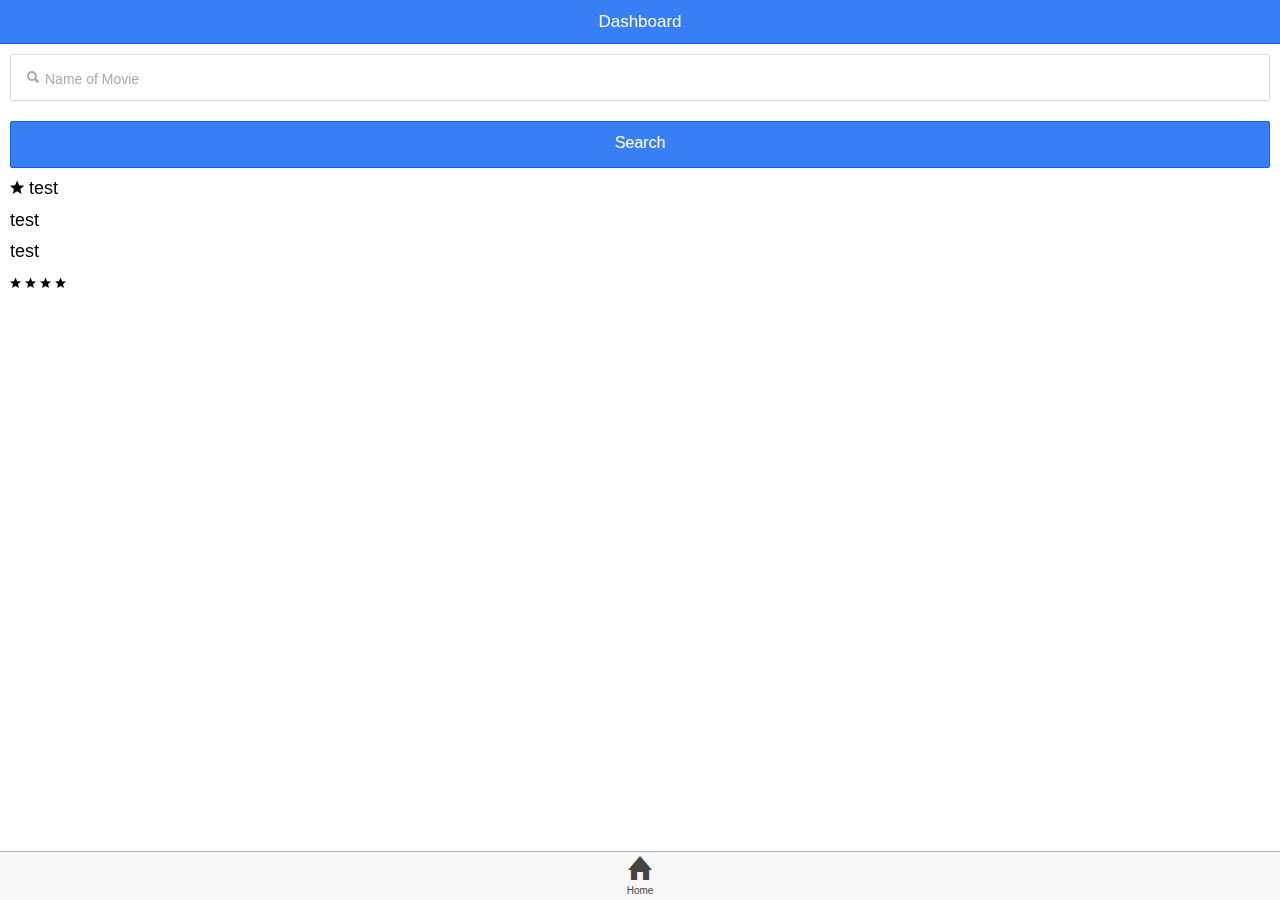
<file: www/index.html>
<!DOCTYPE html>
<html>
  <head>
    <meta charset="utf-8">
    <meta name="viewport" content="initial-scale=1, maximum-scale=1, user-scalable=no, width=device-width">
    <title></title>

    <style>
      .angular-google-map-container {
          width: 100%;
          height: 504px;
      }
    </style>

    <link href="lib/ionic/css/ionic.css" rel="stylesheet">
    <script src="lib/ionic/js/ionic.bundle.js"></script>

    <link href="http://code.ionicframework.com/ionicons/1.5.2/css/ionicons.min.css" rel="stylesheet">

    <!-- IF using Sass (run gulp sass first), then uncomment below and remove the CSS includes above
    <link href="css/ionic.app.css" rel="stylesheet">
    -->

    <script src="js/app.js"></script>
    <script src="js/controllers.js"></script>
    <script src="js/routes.js"></script>
    <script src="js/services.js"></script>
    <script src="js/directives.js"></script>

  </head>
  <body ng-app="app" animation="slide-left-right-ios7">
  <div>
    <div>
        <ion-nav-bar class="bar-positive">
            <ion-nav-back-button class="button-icon icon ion-ios-arrow-back">Back</ion-nav-back-button>
        </ion-nav-bar>
        <ion-nav-view></ion-nav-view>
    </div>
</div>
  </body>
</html>
</file>
<file: www/lib/ionic/css/ionic.css>
@charset "UTF-8";
/*!
 * Copyright 2014 Drifty Co.
 * http://drifty.com/
 *
 * Ionic, v1.1.1
 * A powerful HTML5 mobile app framework.
 * http://ionicframework.com/
 *
 * By @maxlynch, @benjsperry, @adamdbradley <3
 *
 * Licensed under the MIT license. Please see LICENSE for more information.
 *
 */
/*!
  Ionicons, v2.0.1
  Created by Ben Sperry for the Ionic Framework, http://ionicons.com/
  https://twitter.com/benjsperry  https://twitter.com/ionicframework
  MIT License: https://github.com/driftyco/ionicons

  Android-style icons originally built by Google’s
  Material Design Icons: https://github.com/google/material-design-icons
  used under CC BY http://creativecommons.org/licenses/by/4.0/
  Modified icons to fit ionicon’s grid from original.
*/
@font-face {
  font-family: "Ionicons";
  src: url("../fonts/ionicons.eot?v=2.0.1");
  src: url("../fonts/ionicons.eot?v=2.0.1#iefix") format("embedded-opentype"), url("../fonts/ionicons.ttf?v=2.0.1") format("truetype"), url("../fonts/ionicons.woff?v=2.0.1") format("woff"), url("../fonts/ionicons.woff") format("woff"), url("../fonts/ionicons.svg?v=2.0.1#Ionicons") format("svg");
  font-weight: normal;
  font-style: normal; }

.ion, .ionicons,
.ion-alert:before,
.ion-alert-circled:before,
.ion-android-add:before,
.ion-android-add-circle:before,
.ion-android-alarm-clock:before,
.ion-android-alert:before,
.ion-android-apps:before,
.ion-android-archive:before,
.ion-android-arrow-back:before,
.ion-android-arrow-down:before,
.ion-android-arrow-dropdown:before,
.ion-android-arrow-dropdown-circle:before,
.ion-android-arrow-dropleft:before,
.ion-android-arrow-dropleft-circle:before,
.ion-android-arrow-dropright:before,
.ion-android-arrow-dropright-circle:before,
.ion-android-arrow-dropup:before,
.ion-android-arrow-dropup-circle:before,
.ion-android-arrow-forward:before,
.ion-android-arrow-up:before,
.ion-android-attach:before,
.ion-android-bar:before,
.ion-android-bicycle:before,
.ion-android-boat:before,
.ion-android-bookmark:before,
.ion-android-bulb:before,
.ion-android-bus:before,
.ion-android-calendar:before,
.ion-android-call:before,
.ion-android-camera:before,
.ion-android-cancel:before,
.ion-android-car:before,
.ion-android-cart:before,
.ion-android-chat:before,
.ion-android-checkbox:before,
.ion-android-checkbox-blank:before,
.ion-android-checkbox-outline:before,
.ion-android-checkbox-outline-blank:before,
.ion-android-checkmark-circle:before,
.ion-android-clipboard:before,
.ion-android-close:before,
.ion-android-cloud:before,
.ion-android-cloud-circle:before,
.ion-android-cloud-done:before,
.ion-android-cloud-outline:before,
.ion-android-color-palette:before,
.ion-android-compass:before,
.ion-android-contact:before,
.ion-android-contacts:before,
.ion-android-contract:before,
.ion-android-create:before,
.ion-android-delete:before,
.ion-android-desktop:before,
.ion-android-document:before,
.ion-android-done:before,
.ion-android-done-all:before,
.ion-android-download:before,
.ion-android-drafts:before,
.ion-android-exit:before,
.ion-android-expand:before,
.ion-android-favorite:before,
.ion-android-favorite-outline:before,
.ion-android-film:before,
.ion-android-folder:before,
.ion-android-folder-open:before,
.ion-android-funnel:before,
.ion-android-globe:before,
.ion-android-hand:before,
.ion-android-hangout:before,
.ion-android-happy:before,
.ion-android-home:before,
.ion-android-image:before,
.ion-android-laptop:before,
.ion-android-list:before,
.ion-android-locate:before,
.ion-android-lock:before,
.ion-android-mail:before,
.ion-android-map:before,
.ion-android-menu:before,
.ion-android-microphone:before,
.ion-android-microphone-off:before,
.ion-android-more-horizontal:before,
.ion-android-more-vertical:before,
.ion-android-navigate:before,
.ion-android-notifications:before,
.ion-android-notifications-none:before,
.ion-android-notifications-off:before,
.ion-android-open:before,
.ion-android-options:before,
.ion-android-people:before,
.ion-android-person:before,
.ion-android-person-add:before,
.ion-android-phone-landscape:before,
.ion-android-phone-portrait:before,
.ion-android-pin:before,
.ion-android-plane:before,
.ion-android-playstore:before,
.ion-android-print:before,
.ion-android-radio-button-off:before,
.ion-android-radio-button-on:before,
.ion-android-refresh:before,
.ion-android-remove:before,
.ion-android-remove-circle:before,
.ion-android-restaurant:before,
.ion-android-sad:before,
.ion-android-search:before,
.ion-android-send:before,
.ion-android-settings:before,
.ion-android-share:before,
.ion-android-share-alt:before,
.ion-android-star:before,
.ion-android-star-half:before,
.ion-android-star-outline:before,
.ion-android-stopwatch:before,
.ion-android-subway:before,
.ion-android-sunny:before,
.ion-android-sync:before,
.ion-android-textsms:before,
.ion-android-time:before,
.ion-android-train:before,
.ion-android-unlock:before,
.ion-android-upload:before,
.ion-android-volume-down:before,
.ion-android-volume-mute:before,
.ion-android-volume-off:before,
.ion-android-volume-up:before,
.ion-android-walk:before,
.ion-android-warning:before,
.ion-android-watch:before,
.ion-android-wifi:before,
.ion-aperture:before,
.ion-archive:before,
.ion-arrow-down-a:before,
.ion-arrow-down-b:before,
.ion-arrow-down-c:before,
.ion-arrow-expand:before,
.ion-arrow-graph-down-left:before,
.ion-arrow-graph-down-right:before,
.ion-arrow-graph-up-left:before,
.ion-arrow-graph-up-right:before,
.ion-arrow-left-a:before,
.ion-arrow-left-b:before,
.ion-arrow-left-c:before,
.ion-arrow-move:before,
.ion-arrow-resize:before,
.ion-arrow-return-left:before,
.ion-arrow-return-right:before,
.ion-arrow-right-a:before,
.ion-arrow-right-b:before,
.ion-arrow-right-c:before,
.ion-arrow-shrink:before,
.ion-arrow-swap:before,
.ion-arrow-up-a:before,
.ion-arrow-up-b:before,
.ion-arrow-up-c:before,
.ion-asterisk:before,
.ion-at:before,
.ion-backspace:before,
.ion-backspace-outline:before,
.ion-bag:before,
.ion-battery-charging:before,
.ion-battery-empty:before,
.ion-battery-full:before,
.ion-battery-half:before,
.ion-battery-low:before,
.ion-beaker:before,
.ion-beer:before,
.ion-bluetooth:before,
.ion-bonfire:before,
.ion-bookmark:before,
.ion-bowtie:before,
.ion-briefcase:before,
.ion-bug:before,
.ion-calculator:before,
.ion-calendar:before,
.ion-camera:before,
.ion-card:before,
.ion-cash:before,
.ion-chatbox:before,
.ion-chatbox-working:before,
.ion-chatboxes:before,
.ion-chatbubble:before,
.ion-chatbubble-working:before,
.ion-chatbubbles:before,
.ion-checkmark:before,
.ion-checkmark-circled:before,
.ion-checkmark-round:before,
.ion-chevron-down:before,
.ion-chevron-left:before,
.ion-chevron-right:before,
.ion-chevron-up:before,
.ion-clipboard:before,
.ion-clock:before,
.ion-close:before,
.ion-close-circled:before,
.ion-close-round:before,
.ion-closed-captioning:before,
.ion-cloud:before,
.ion-code:before,
.ion-code-download:before,
.ion-code-working:before,
.ion-coffee:before,
.ion-compass:before,
.ion-compose:before,
.ion-connection-bars:before,
.ion-contrast:before,
.ion-crop:before,
.ion-cube:before,
.ion-disc:before,
.ion-document:before,
.ion-document-text:before,
.ion-drag:before,
.ion-earth:before,
.ion-easel:before,
.ion-edit:before,
.ion-egg:before,
.ion-eject:before,
.ion-email:before,
.ion-email-unread:before,
.ion-erlenmeyer-flask:before,
.ion-erlenmeyer-flask-bubbles:before,
.ion-eye:before,
.ion-eye-disabled:before,
.ion-female:before,
.ion-filing:before,
.ion-film-marker:before,
.ion-fireball:before,
.ion-flag:before,
.ion-flame:before,
.ion-flash:before,
.ion-flash-off:before,
.ion-folder:before,
.ion-fork:before,
.ion-fork-repo:before,
.ion-forward:before,
.ion-funnel:before,
.ion-gear-a:before,
.ion-gear-b:before,
.ion-grid:before,
.ion-hammer:before,
.ion-happy:before,
.ion-happy-outline:before,
.ion-headphone:before,
.ion-heart:before,
.ion-heart-broken:before,
.ion-help:before,
.ion-help-buoy:before,
.ion-help-circled:before,
.ion-home:before,
.ion-icecream:before,
.ion-image:before,
.ion-images:before,
.ion-information:before,
.ion-information-circled:before,
.ion-ionic:before,
.ion-ios-alarm:before,
.ion-ios-alarm-outline:before,
.ion-ios-albums:before,
.ion-ios-albums-outline:before,
.ion-ios-americanfootball:before,
.ion-ios-americanfootball-outline:before,
.ion-ios-analytics:before,
.ion-ios-analytics-outline:before,
.ion-ios-arrow-back:before,
.ion-ios-arrow-down:before,
.ion-ios-arrow-forward:before,
.ion-ios-arrow-left:before,
.ion-ios-arrow-right:before,
.ion-ios-arrow-thin-down:before,
.ion-ios-arrow-thin-left:before,
.ion-ios-arrow-thin-right:before,
.ion-ios-arrow-thin-up:before,
.ion-ios-arrow-up:before,
.ion-ios-at:before,
.ion-ios-at-outline:before,
.ion-ios-barcode:before,
.ion-ios-barcode-outline:before,
.ion-ios-baseball:before,
.ion-ios-baseball-outline:before,
.ion-ios-basketball:before,
.ion-ios-basketball-outline:before,
.ion-ios-bell:before,
.ion-ios-bell-outline:before,
.ion-ios-body:before,
.ion-ios-body-outline:before,
.ion-ios-bolt:before,
.ion-ios-bolt-outline:before,
.ion-ios-book:before,
.ion-ios-book-outline:before,
.ion-ios-bookmarks:before,
.ion-ios-bookmarks-outline:before,
.ion-ios-box:before,
.ion-ios-box-outline:before,
.ion-ios-briefcase:before,
.ion-ios-briefcase-outline:before,
.ion-ios-browsers:before,
.ion-ios-browsers-outline:before,
.ion-ios-calculator:before,
.ion-ios-calculator-outline:before,
.ion-ios-calendar:before,
.ion-ios-calendar-outline:before,
.ion-ios-camera:before,
.ion-ios-camera-outline:before,
.ion-ios-cart:before,
.ion-ios-cart-outline:before,
.ion-ios-chatboxes:before,
.ion-ios-chatboxes-outline:before,
.ion-ios-chatbubble:before,
.ion-ios-chatbubble-outline:before,
.ion-ios-checkmark:before,
.ion-ios-checkmark-empty:before,
.ion-ios-checkmark-outline:before,
.ion-ios-circle-filled:before,
.ion-ios-circle-outline:before,
.ion-ios-clock:before,
.ion-ios-clock-outline:before,
.ion-ios-close:before,
.ion-ios-close-empty:before,
.ion-ios-close-outline:before,
.ion-ios-cloud:before,
.ion-ios-cloud-download:before,
.ion-ios-cloud-download-outline:before,
.ion-ios-cloud-outline:before,
.ion-ios-cloud-upload:before,
.ion-ios-cloud-upload-outline:before,
.ion-ios-cloudy:before,
.ion-ios-cloudy-night:before,
.ion-ios-cloudy-night-outline:before,
.ion-ios-cloudy-outline:before,
.ion-ios-cog:before,
.ion-ios-cog-outline:before,
.ion-ios-color-filter:before,
.ion-ios-color-filter-outline:before,
.ion-ios-color-wand:before,
.ion-ios-color-wand-outline:before,
.ion-ios-compose:before,
.ion-ios-compose-outline:before,
.ion-ios-contact:before,
.ion-ios-contact-outline:before,
.ion-ios-copy:before,
.ion-ios-copy-outline:before,
.ion-ios-crop:before,
.ion-ios-crop-strong:before,
.ion-ios-download:before,
.ion-ios-download-outline:before,
.ion-ios-drag:before,
.ion-ios-email:before,
.ion-ios-email-outline:before,
.ion-ios-eye:before,
.ion-ios-eye-outline:before,
.ion-ios-fastforward:before,
.ion-ios-fastforward-outline:before,
.ion-ios-filing:before,
.ion-ios-filing-outline:before,
.ion-ios-film:before,
.ion-ios-film-outline:before,
.ion-ios-flag:before,
.ion-ios-flag-outline:before,
.ion-ios-flame:before,
.ion-ios-flame-outline:before,
.ion-ios-flask:before,
.ion-ios-flask-outline:before,
.ion-ios-flower:before,
.ion-ios-flower-outline:before,
.ion-ios-folder:before,
.ion-ios-folder-outline:before,
.ion-ios-football:before,
.ion-ios-football-outline:before,
.ion-ios-game-controller-a:before,
.ion-ios-game-controller-a-outline:before,
.ion-ios-game-controller-b:before,
.ion-ios-game-controller-b-outline:before,
.ion-ios-gear:before,
.ion-ios-gear-outline:before,
.ion-ios-glasses:before,
.ion-ios-glasses-outline:before,
.ion-ios-grid-view:before,
.ion-ios-grid-view-outline:before,
.ion-ios-heart:before,
.ion-ios-heart-outline:before,
.ion-ios-help:before,
.ion-ios-help-empty:before,
.ion-ios-help-outline:before,
.ion-ios-home:before,
.ion-ios-home-outline:before,
.ion-ios-infinite:before,
.ion-ios-infinite-outline:before,
.ion-ios-information:before,
.ion-ios-information-empty:before,
.ion-ios-information-outline:before,
.ion-ios-ionic-outline:before,
.ion-ios-keypad:before,
.ion-ios-keypad-outline:before,
.ion-ios-lightbulb:before,
.ion-ios-lightbulb-outline:before,
.ion-ios-list:before,
.ion-ios-list-outline:before,
.ion-ios-location:before,
.ion-ios-location-outline:before,
.ion-ios-locked:before,
.ion-ios-locked-outline:before,
.ion-ios-loop:before,
.ion-ios-loop-strong:before,
.ion-ios-medical:before,
.ion-ios-medical-outline:before,
.ion-ios-medkit:before,
.ion-ios-medkit-outline:before,
.ion-ios-mic:before,
.ion-ios-mic-off:before,
.ion-ios-mic-outline:before,
.ion-ios-minus:before,
.ion-ios-minus-empty:before,
.ion-ios-minus-outline:before,
.ion-ios-monitor:before,
.ion-ios-monitor-outline:before,
.ion-ios-moon:before,
.ion-ios-moon-outline:before,
.ion-ios-more:before,
.ion-ios-more-outline:before,
.ion-ios-musical-note:before,
.ion-ios-musical-notes:before,
.ion-ios-navigate:before,
.ion-ios-navigate-outline:before,
.ion-ios-nutrition:before,
.ion-ios-nutrition-outline:before,
.ion-ios-paper:before,
.ion-ios-paper-outline:before,
.ion-ios-paperplane:before,
.ion-ios-paperplane-outline:before,
.ion-ios-partlysunny:before,
.ion-ios-partlysunny-outline:before,
.ion-ios-pause:before,
.ion-ios-pause-outline:before,
.ion-ios-paw:before,
.ion-ios-paw-outline:before,
.ion-ios-people:before,
.ion-ios-people-outline:before,
.ion-ios-person:before,
.ion-ios-person-outline:before,
.ion-ios-personadd:before,
.ion-ios-personadd-outline:before,
.ion-ios-photos:before,
.ion-ios-photos-outline:before,
.ion-ios-pie:before,
.ion-ios-pie-outline:before,
.ion-ios-pint:before,
.ion-ios-pint-outline:before,
.ion-ios-play:before,
.ion-ios-play-outline:before,
.ion-ios-plus:before,
.ion-ios-plus-empty:before,
.ion-ios-plus-outline:before,
.ion-ios-pricetag:before,
.ion-ios-pricetag-outline:before,
.ion-ios-pricetags:before,
.ion-ios-pricetags-outline:before,
.ion-ios-printer:before,
.ion-ios-printer-outline:before,
.ion-ios-pulse:before,
.ion-ios-pulse-strong:before,
.ion-ios-rainy:before,
.ion-ios-rainy-outline:before,
.ion-ios-recording:before,
.ion-ios-recording-outline:before,
.ion-ios-redo:before,
.ion-ios-redo-outline:before,
.ion-ios-refresh:before,
.ion-ios-refresh-empty:before,
.ion-ios-refresh-outline:before,
.ion-ios-reload:before,
.ion-ios-reverse-camera:before,
.ion-ios-reverse-camera-outline:before,
.ion-ios-rewind:before,
.ion-ios-rewind-outline:before,
.ion-ios-rose:before,
.ion-ios-rose-outline:before,
.ion-ios-search:before,
.ion-ios-search-strong:before,
.ion-ios-settings:before,
.ion-ios-settings-strong:before,
.ion-ios-shuffle:before,
.ion-ios-shuffle-strong:before,
.ion-ios-skipbackward:before,
.ion-ios-skipbackward-outline:before,
.ion-ios-skipforward:before,
.ion-ios-skipforward-outline:before,
.ion-ios-snowy:before,
.ion-ios-speedometer:before,
.ion-ios-speedometer-outline:before,
.ion-ios-star:before,
.ion-ios-star-half:before,
.ion-ios-star-outline:before,
.ion-ios-stopwatch:before,
.ion-ios-stopwatch-outline:before,
.ion-ios-sunny:before,
.ion-ios-sunny-outline:before,
.ion-ios-telephone:before,
.ion-ios-telephone-outline:before,
.ion-ios-tennisball:before,
.ion-ios-tennisball-outline:before,
.ion-ios-thunderstorm:before,
.ion-ios-thunderstorm-outline:before,
.ion-ios-time:before,
.ion-ios-time-outline:before,
.ion-ios-timer:before,
.ion-ios-timer-outline:before,
.ion-ios-toggle:before,
.ion-ios-toggle-outline:before,
.ion-ios-trash:before,
.ion-ios-trash-outline:before,
.ion-ios-undo:before,
.ion-ios-undo-outline:before,
.ion-ios-unlocked:before,
.ion-ios-unlocked-outline:before,
.ion-ios-upload:before,
.ion-ios-upload-outline:before,
.ion-ios-videocam:before,
.ion-ios-videocam-outline:before,
.ion-ios-volume-high:before,
.ion-ios-volume-low:before,
.ion-ios-wineglass:before,
.ion-ios-wineglass-outline:before,
.ion-ios-world:before,
.ion-ios-world-outline:before,
.ion-ipad:before,
.ion-iphone:before,
.ion-ipod:before,
.ion-jet:before,
.ion-key:before,
.ion-knife:before,
.ion-laptop:before,
.ion-leaf:before,
.ion-levels:before,
.ion-lightbulb:before,
.ion-link:before,
.ion-load-a:before,
.ion-load-b:before,
.ion-load-c:before,
.ion-load-d:before,
.ion-location:before,
.ion-lock-combination:before,
.ion-locked:before,
.ion-log-in:before,
.ion-log-out:before,
.ion-loop:before,
.ion-magnet:before,
.ion-male:before,
.ion-man:before,
.ion-map:before,
.ion-medkit:before,
.ion-merge:before,
.ion-mic-a:before,
.ion-mic-b:before,
.ion-mic-c:before,
.ion-minus:before,
.ion-minus-circled:before,
.ion-minus-round:before,
.ion-model-s:before,
.ion-monitor:before,
.ion-more:before,
.ion-mouse:before,
.ion-music-note:before,
.ion-navicon:before,
.ion-navicon-round:before,
.ion-navigate:before,
.ion-network:before,
.ion-no-smoking:before,
.ion-nuclear:before,
.ion-outlet:before,
.ion-paintbrush:before,
.ion-paintbucket:before,
.ion-paper-airplane:before,
.ion-paperclip:before,
.ion-pause:before,
.ion-person:before,
.ion-person-add:before,
.ion-person-stalker:before,
.ion-pie-graph:before,
.ion-pin:before,
.ion-pinpoint:before,
.ion-pizza:before,
.ion-plane:before,
.ion-planet:before,
.ion-play:before,
.ion-playstation:before,
.ion-plus:before,
.ion-plus-circled:before,
.ion-plus-round:before,
.ion-podium:before,
.ion-pound:before,
.ion-power:before,
.ion-pricetag:before,
.ion-pricetags:before,
.ion-printer:before,
.ion-pull-request:before,
.ion-qr-scanner:before,
.ion-quote:before,
.ion-radio-waves:before,
.ion-record:before,
.ion-refresh:before,
.ion-reply:before,
.ion-reply-all:before,
.ion-ribbon-a:before,
.ion-ribbon-b:before,
.ion-sad:before,
.ion-sad-outline:before,
.ion-scissors:before,
.ion-search:before,
.ion-settings:before,
.ion-share:before,
.ion-shuffle:before,
.ion-skip-backward:before,
.ion-skip-forward:before,
.ion-social-android:before,
.ion-social-android-outline:before,
.ion-social-angular:before,
.ion-social-angular-outline:before,
.ion-social-apple:before,
.ion-social-apple-outline:before,
.ion-social-bitcoin:before,
.ion-social-bitcoin-outline:before,
.ion-social-buffer:before,
.ion-social-buffer-outline:before,
.ion-social-chrome:before,
.ion-social-chrome-outline:before,
.ion-social-codepen:before,
.ion-social-codepen-outline:before,
.ion-social-css3:before,
.ion-social-css3-outline:before,
.ion-social-designernews:before,
.ion-social-designernews-outline:before,
.ion-social-dribbble:before,
.ion-social-dribbble-outline:before,
.ion-social-dropbox:before,
.ion-social-dropbox-outline:before,
.ion-social-euro:before,
.ion-social-euro-outline:before,
.ion-social-facebook:before,
.ion-social-facebook-outline:before,
.ion-social-foursquare:before,
.ion-social-foursquare-outline:before,
.ion-social-freebsd-devil:before,
.ion-social-github:before,
.ion-social-github-outline:before,
.ion-social-google:before,
.ion-social-google-outline:before,
.ion-social-googleplus:before,
.ion-social-googleplus-outline:before,
.ion-social-hackernews:before,
.ion-social-hackernews-outline:before,
.ion-social-html5:before,
.ion-social-html5-outline:before,
.ion-social-instagram:before,
.ion-social-instagram-outline:before,
.ion-social-javascript:before,
.ion-social-javascript-outline:before,
.ion-social-linkedin:before,
.ion-social-linkedin-outline:before,
.ion-social-markdown:before,
.ion-social-nodejs:before,
.ion-social-octocat:before,
.ion-social-pinterest:before,
.ion-social-pinterest-outline:before,
.ion-social-python:before,
.ion-social-reddit:before,
.ion-social-reddit-outline:before,
.ion-social-rss:before,
.ion-social-rss-outline:before,
.ion-social-sass:before,
.ion-social-skype:before,
.ion-social-skype-outline:before,
.ion-social-snapchat:before,
.ion-social-snapchat-outline:before,
.ion-social-tumblr:before,
.ion-social-tumblr-outline:before,
.ion-social-tux:before,
.ion-social-twitch:before,
.ion-social-twitch-outline:before,
.ion-social-twitter:before,
.ion-social-twitter-outline:before,
.ion-social-usd:before,
.ion-social-usd-outline:before,
.ion-social-vimeo:before,
.ion-social-vimeo-outline:before,
.ion-social-whatsapp:before,
.ion-social-whatsapp-outline:before,
.ion-social-windows:before,
.ion-social-windows-outline:before,
.ion-social-wordpress:before,
.ion-social-wordpress-outline:before,
.ion-social-yahoo:before,
.ion-social-yahoo-outline:before,
.ion-social-yen:before,
.ion-social-yen-outline:before,
.ion-social-youtube:before,
.ion-social-youtube-outline:before,
.ion-soup-can:before,
.ion-soup-can-outline:before,
.ion-speakerphone:before,
.ion-speedometer:before,
.ion-spoon:before,
.ion-star:before,
.ion-stats-bars:before,
.ion-steam:before,
.ion-stop:before,
.ion-thermometer:before,
.ion-thumbsdown:before,
.ion-thumbsup:before,
.ion-toggle:before,
.ion-toggle-filled:before,
.ion-transgender:before,
.ion-trash-a:before,
.ion-trash-b:before,
.ion-trophy:before,
.ion-tshirt:before,
.ion-tshirt-outline:before,
.ion-umbrella:before,
.ion-university:before,
.ion-unlocked:before,
.ion-upload:before,
.ion-usb:before,
.ion-videocamera:before,
.ion-volume-high:before,
.ion-volume-low:before,
.ion-volume-medium:before,
.ion-volume-mute:before,
.ion-wand:before,
.ion-waterdrop:before,
.ion-wifi:before,
.ion-wineglass:before,
.ion-woman:before,
.ion-wrench:before,
.ion-xbox:before {
  display: inline-block;
  font-family: "Ionicons";
  speak: none;
  font-style: normal;
  font-weight: normal;
  font-variant: normal;
  text-transform: none;
  text-rendering: auto;
  line-height: 1;
  -webkit-font-smoothing: antialiased;
  -moz-osx-font-smoothing: grayscale; }

.ion-alert:before {
  content: ""; }

.ion-alert-circled:before {
  content: ""; }

.ion-android-add:before {
  content: ""; }

.ion-android-add-circle:before {
  content: ""; }

.ion-android-alarm-clock:before {
  content: ""; }

.ion-android-alert:before {
  content: ""; }

.ion-android-apps:before {
  content: ""; }

.ion-android-archive:before {
  content: ""; }

.ion-android-arrow-back:before {
  content: ""; }

.ion-android-arrow-down:before {
  content: ""; }

.ion-android-arrow-dropdown:before {
  content: ""; }

.ion-android-arrow-dropdown-circle:before {
  content: ""; }

.ion-android-arrow-dropleft:before {
  content: ""; }

.ion-android-arrow-dropleft-circle:before {
  content: ""; }

.ion-android-arrow-dropright:before {
  content: ""; }

.ion-android-arrow-dropright-circle:before {
  content: ""; }

.ion-android-arrow-dropup:before {
  content: ""; }

.ion-android-arrow-dropup-circle:before {
  content: ""; }

.ion-android-arrow-forward:before {
  content: ""; }

.ion-android-arrow-up:before {
  content: ""; }

.ion-android-attach:before {
  content: ""; }

.ion-android-bar:before {
  content: ""; }

.ion-android-bicycle:before {
  content: ""; }

.ion-android-boat:before {
  content: ""; }

.ion-android-bookmark:before {
  content: ""; }

.ion-android-bulb:before {
  content: ""; }

.ion-android-bus:before {
  content: ""; }

.ion-android-calendar:before {
  content: ""; }

.ion-android-call:before {
  content: ""; }

.ion-android-camera:before {
  content: ""; }

.ion-android-cancel:before {
  content: ""; }

.ion-android-car:before {
  content: ""; }

.ion-android-cart:before {
  content: ""; }

.ion-android-chat:before {
  content: ""; }

.ion-android-checkbox:before {
  content: ""; }

.ion-android-checkbox-blank:before {
  content: ""; }

.ion-android-checkbox-outline:before {
  content: ""; }

.ion-android-checkbox-outline-blank:before {
  content: ""; }

.ion-android-checkmark-circle:before {
  content: ""; }

.ion-android-clipboard:before {
  content: ""; }

.ion-android-close:before {
  content: ""; }

.ion-android-cloud:before {
  content: ""; }

.ion-android-cloud-circle:before {
  content: ""; }

.ion-android-cloud-done:before {
  content: ""; }

.ion-android-cloud-outline:before {
  content: ""; }

.ion-android-color-palette:before {
  content: ""; }

.ion-android-compass:before {
  content: ""; }

.ion-android-contact:before {
  content: ""; }

.ion-android-contacts:before {
  content: ""; }

.ion-android-contract:before {
  content: ""; }

.ion-android-create:before {
  content: ""; }

.ion-android-delete:before {
  content: ""; }

.ion-android-desktop:before {
  content: ""; }

.ion-android-document:before {
  content: ""; }

.ion-android-done:before {
  content: ""; }

.ion-android-done-all:before {
  content: ""; }

.ion-android-download:before {
  content: ""; }

.ion-android-drafts:before {
  content: ""; }

.ion-android-exit:before {
  content: ""; }

.ion-android-expand:before {
  content: ""; }

.ion-android-favorite:before {
  content: ""; }

.ion-android-favorite-outline:before {
  content: ""; }

.ion-android-film:before {
  content: ""; }

.ion-android-folder:before {
  content: ""; }

.ion-android-folder-open:before {
  content: ""; }

.ion-android-funnel:before {
  content: ""; }

.ion-android-globe:before {
  content: ""; }

.ion-android-hand:before {
  content: ""; }

.ion-android-hangout:before {
  content: ""; }

.ion-android-happy:before {
  content: ""; }

.ion-android-home:before {
  content: ""; }

.ion-android-image:before {
  content: ""; }

.ion-android-laptop:before {
  content: ""; }

.ion-android-list:before {
  content: ""; }

.ion-android-locate:before {
  content: ""; }

.ion-android-lock:before {
  content: ""; }

.ion-android-mail:before {
  content: ""; }

.ion-android-map:before {
  content: ""; }

.ion-android-menu:before {
  content: ""; }

.ion-android-microphone:before {
  content: ""; }

.ion-android-microphone-off:before {
  content: ""; }

.ion-android-more-horizontal:before {
  content: ""; }

.ion-android-more-vertical:before {
  content: ""; }

.ion-android-navigate:before {
  content: ""; }

.ion-android-notifications:before {
  content: ""; }

.ion-android-notifications-none:before {
  content: ""; }

.ion-android-notifications-off:before {
  content: ""; }

.ion-android-open:before {
  content: ""; }

.ion-android-options:before {
  content: ""; }

.ion-android-people:before {
  content: ""; }

.ion-android-person:before {
  content: ""; }

.ion-android-person-add:before {
  content: ""; }

.ion-android-phone-landscape:before {
  content: ""; }

.ion-android-phone-portrait:before {
  content: ""; }

.ion-android-pin:before {
  content: ""; }

.ion-android-plane:before {
  content: ""; }

.ion-android-playstore:before {
  content: ""; }

.ion-android-print:before {
  content: ""; }

.ion-android-radio-button-off:before {
  content: ""; }

.ion-android-radio-button-on:before {
  content: ""; }

.ion-android-refresh:before {
  content: ""; }

.ion-android-remove:before {
  content: ""; }

.ion-android-remove-circle:before {
  content: ""; }

.ion-android-restaurant:before {
  content: ""; }

.ion-android-sad:before {
  content: ""; }

.ion-android-search:before {
  content: ""; }

.ion-android-send:before {
  content: ""; }

.ion-android-settings:before {
  content: ""; }

.ion-android-share:before {
  content: ""; }

.ion-android-share-alt:before {
  content: ""; }

.ion-android-star:before {
  content: ""; }

.ion-android-star-half:before {
  content: ""; }

.ion-android-star-outline:before {
  content: ""; }

.ion-android-stopwatch:before {
  content: ""; }

.ion-android-subway:before {
  content: ""; }

.ion-android-sunny:before {
  content: ""; }

.ion-android-sync:before {
  content: ""; }

.ion-android-textsms:before {
  content: ""; }

.ion-android-time:before {
  content: ""; }

.ion-android-train:before {
  content: ""; }

.ion-android-unlock:before {
  content: ""; }

.ion-android-upload:before {
  content: ""; }

.ion-android-volume-down:before {
  content: ""; }

.ion-android-volume-mute:before {
  content: ""; }

.ion-android-volume-off:before {
  content: ""; }

.ion-android-volume-up:before {
  content: ""; }

.ion-android-walk:before {
  content: ""; }

.ion-android-warning:before {
  content: ""; }

.ion-android-watch:before {
  content: ""; }

.ion-android-wifi:before {
  content: ""; }

.ion-aperture:before {
  content: ""; }

.ion-archive:before {
  content: ""; }

.ion-arrow-down-a:before {
  content: ""; }

.ion-arrow-down-b:before {
  content: ""; }

.ion-arrow-down-c:before {
  content: ""; }

.ion-arrow-expand:before {
  content: ""; }

.ion-arrow-graph-down-left:before {
  content: ""; }

.ion-arrow-graph-down-right:before {
  content: ""; }

.ion-arrow-graph-up-left:before {
  content: ""; }

.ion-arrow-graph-up-right:before {
  content: ""; }

.ion-arrow-left-a:before {
  content: ""; }

.ion-arrow-left-b:before {
  content: ""; }

.ion-arrow-left-c:before {
  content: ""; }

.ion-arrow-move:before {
  content: ""; }

.ion-arrow-resize:before {
  content: ""; }

.ion-arrow-return-left:before {
  content: ""; }

.ion-arrow-return-right:before {
  content: ""; }

.ion-arrow-right-a:before {
  content: ""; }

.ion-arrow-right-b:before {
  content: ""; }

.ion-arrow-right-c:before {
  content: ""; }

.ion-arrow-shrink:before {
  content: ""; }

.ion-arrow-swap:before {
  content: ""; }

.ion-arrow-up-a:before {
  content: ""; }

.ion-arrow-up-b:before {
  content: ""; }

.ion-arrow-up-c:before {
  content: ""; }

.ion-asterisk:before {
  content: ""; }

.ion-at:before {
  content: ""; }

.ion-backspace:before {
  content: ""; }

.ion-backspace-outline:before {
  content: ""; }

.ion-bag:before {
  content: ""; }

.ion-battery-charging:before {
  content: ""; }

.ion-battery-empty:before {
  content: ""; }

.ion-battery-full:before {
  content: ""; }

.ion-battery-half:before {
  content: ""; }

.ion-battery-low:before {
  content: ""; }

.ion-beaker:before {
  content: ""; }

.ion-beer:before {
  content: ""; }

.ion-bluetooth:before {
  content: ""; }

.ion-bonfire:before {
  content: ""; }

.ion-bookmark:before {
  content: ""; }

.ion-bowtie:before {
  content: ""; }

.ion-briefcase:before {
  content: ""; }

.ion-bug:before {
  content: ""; }

.ion-calculator:before {
  content: ""; }

.ion-calendar:before {
  content: ""; }

.ion-camera:before {
  content: ""; }

.ion-card:before {
  content: ""; }

.ion-cash:before {
  content: ""; }

.ion-chatbox:before {
  content: ""; }

.ion-chatbox-working:before {
  content: ""; }

.ion-chatboxes:before {
  content: ""; }

.ion-chatbubble:before {
  content: ""; }

.ion-chatbubble-working:before {
  content: ""; }

.ion-chatbubbles:before {
  content: ""; }

.ion-checkmark:before {
  content: ""; }

.ion-checkmark-circled:before {
  content: ""; }

.ion-checkmark-round:before {
  content: ""; }

.ion-chevron-down:before {
  content: ""; }

.ion-chevron-left:before {
  content: ""; }

.ion-chevron-right:before {
  content: ""; }

.ion-chevron-up:before {
  content: ""; }

.ion-clipboard:before {
  content: ""; }

.ion-clock:before {
  content: ""; }

.ion-close:before {
  content: ""; }

.ion-close-circled:before {
  content: ""; }

.ion-close-round:before {
  content: ""; }

.ion-closed-captioning:before {
  content: ""; }

.ion-cloud:before {
  content: ""; }

.ion-code:before {
  content: ""; }

.ion-code-download:before {
  content: ""; }

.ion-code-working:before {
  content: ""; }

.ion-coffee:before {
  content: ""; }

.ion-compass:before {
  content: ""; }

.ion-compose:before {
  content: ""; }

.ion-connection-bars:before {
  content: ""; }

.ion-contrast:before {
  content: ""; }

.ion-crop:before {
  content: ""; }

.ion-cube:before {
  content: ""; }

.ion-disc:before {
  content: ""; }

.ion-document:before {
  content: ""; }

.ion-document-text:before {
  content: ""; }

.ion-drag:before {
  content: ""; }

.ion-earth:before {
  content: ""; }

.ion-easel:before {
  content: ""; }

.ion-edit:before {
  content: ""; }

.ion-egg:before {
  content: ""; }

.ion-eject:before {
  content: ""; }

.ion-email:before {
  content: ""; }

.ion-email-unread:before {
  content: ""; }

.ion-erlenmeyer-flask:before {
  content: ""; }

.ion-erlenmeyer-flask-bubbles:before {
  content: ""; }

.ion-eye:before {
  content: ""; }

.ion-eye-disabled:before {
  content: ""; }

.ion-female:before {
  content: ""; }

.ion-filing:before {
  content: ""; }

.ion-film-marker:before {
  content: ""; }

.ion-fireball:before {
  content: ""; }

.ion-flag:before {
  content: ""; }

.ion-flame:before {
  content: ""; }

.ion-flash:before {
  content: ""; }

.ion-flash-off:before {
  content: ""; }

.ion-folder:before {
  content: ""; }

.ion-fork:before {
  content: ""; }

.ion-fork-repo:before {
  content: ""; }

.ion-forward:before {
  content: ""; }

.ion-funnel:before {
  content: ""; }

.ion-gear-a:before {
  content: ""; }

.ion-gear-b:before {
  content: ""; }

.ion-grid:before {
  content: ""; }

.ion-hammer:before {
  content: ""; }

.ion-happy:before {
  content: ""; }

.ion-happy-outline:before {
  content: ""; }

.ion-headphone:before {
  content: ""; }

.ion-heart:before {
  content: ""; }

.ion-heart-broken:before {
  content: ""; }

.ion-help:before {
  content: ""; }

.ion-help-buoy:before {
  content: ""; }

.ion-help-circled:before {
  content: ""; }

.ion-home:before {
  content: ""; }

.ion-icecream:before {
  content: ""; }

.ion-image:before {
  content: ""; }

.ion-images:before {
  content: ""; }

.ion-information:before {
  content: ""; }

.ion-information-circled:before {
  content: ""; }

.ion-ionic:before {
  content: ""; }

.ion-ios-alarm:before {
  content: ""; }

.ion-ios-alarm-outline:before {
  content: ""; }

.ion-ios-albums:before {
  content: ""; }

.ion-ios-albums-outline:before {
  content: ""; }

.ion-ios-americanfootball:before {
  content: ""; }

.ion-ios-americanfootball-outline:before {
  content: ""; }

.ion-ios-analytics:before {
  content: ""; }

.ion-ios-analytics-outline:before {
  content: ""; }

.ion-ios-arrow-back:before {
  content: ""; }

.ion-ios-arrow-down:before {
  content: ""; }

.ion-ios-arrow-forward:before {
  content: ""; }

.ion-ios-arrow-left:before {
  content: ""; }

.ion-ios-arrow-right:before {
  content: ""; }

.ion-ios-arrow-thin-down:before {
  content: ""; }

.ion-ios-arrow-thin-left:before {
  content: ""; }

.ion-ios-arrow-thin-right:before {
  content: ""; }

.ion-ios-arrow-thin-up:before {
  content: ""; }

.ion-ios-arrow-up:before {
  content: ""; }

.ion-ios-at:before {
  content: ""; }

.ion-ios-at-outline:before {
  content: ""; }

.ion-ios-barcode:before {
  content: ""; }

.ion-ios-barcode-outline:before {
  content: ""; }

.ion-ios-baseball:before {
  content: ""; }

.ion-ios-baseball-outline:before {
  content: ""; }

.ion-ios-basketball:before {
  content: ""; }

.ion-ios-basketball-outline:before {
  content: ""; }

.ion-ios-bell:before {
  content: ""; }

.ion-ios-bell-outline:before {
  content: ""; }

.ion-ios-body:before {
  content: ""; }

.ion-ios-body-outline:before {
  content: ""; }

.ion-ios-bolt:before {
  content: ""; }

.ion-ios-bolt-outline:before {
  content: ""; }

.ion-ios-book:before {
  content: ""; }

.ion-ios-book-outline:before {
  content: ""; }

.ion-ios-bookmarks:before {
  content: ""; }

.ion-ios-bookmarks-outline:before {
  content: ""; }

.ion-ios-box:before {
  content: ""; }

.ion-ios-box-outline:before {
  content: ""; }

.ion-ios-briefcase:before {
  content: ""; }

.ion-ios-briefcase-outline:before {
  content: ""; }

.ion-ios-browsers:before {
  content: ""; }

.ion-ios-browsers-outline:before {
  content: ""; }

.ion-ios-calculator:before {
  content: ""; }

.ion-ios-calculator-outline:before {
  content: ""; }

.ion-ios-calendar:before {
  content: ""; }

.ion-ios-calendar-outline:before {
  content: ""; }

.ion-ios-camera:before {
  content: ""; }

.ion-ios-camera-outline:before {
  content: ""; }

.ion-ios-cart:before {
  content: ""; }

.ion-ios-cart-outline:before {
  content: ""; }

.ion-ios-chatboxes:before {
  content: ""; }

.ion-ios-chatboxes-outline:before {
  content: ""; }

.ion-ios-chatbubble:before {
  content: ""; }

.ion-ios-chatbubble-outline:before {
  content: ""; }

.ion-ios-checkmark:before {
  content: ""; }

.ion-ios-checkmark-empty:before {
  content: ""; }

.ion-ios-checkmark-outline:before {
  content: ""; }

.ion-ios-circle-filled:before {
  content: ""; }

.ion-ios-circle-outline:before {
  content: ""; }

.ion-ios-clock:before {
  content: ""; }

.ion-ios-clock-outline:before {
  content: ""; }

.ion-ios-close:before {
  content: ""; }

.ion-ios-close-empty:before {
  content: ""; }

.ion-ios-close-outline:before {
  content: ""; }

.ion-ios-cloud:before {
  content: ""; }

.ion-ios-cloud-download:before {
  content: ""; }

.ion-ios-cloud-download-outline:before {
  content: ""; }

.ion-ios-cloud-outline:before {
  content: ""; }

.ion-ios-cloud-upload:before {
  content: ""; }

.ion-ios-cloud-upload-outline:before {
  content: ""; }

.ion-ios-cloudy:before {
  content: ""; }

.ion-ios-cloudy-night:before {
  content: ""; }

.ion-ios-cloudy-night-outline:before {
  content: ""; }

.ion-ios-cloudy-outline:before {
  content: ""; }

.ion-ios-cog:before {
  content: ""; }

.ion-ios-cog-outline:before {
  content: ""; }

.ion-ios-color-filter:before {
  content: ""; }

.ion-ios-color-filter-outline:before {
  content: ""; }

.ion-ios-color-wand:before {
  content: ""; }

.ion-ios-color-wand-outline:before {
  content: ""; }

.ion-ios-compose:before {
  content: ""; }

.ion-ios-compose-outline:before {
  content: ""; }

.ion-ios-contact:before {
  content: ""; }

.ion-ios-contact-outline:before {
  content: ""; }

.ion-ios-copy:before {
  content: ""; }

.ion-ios-copy-outline:before {
  content: ""; }

.ion-ios-crop:before {
  content: ""; }

.ion-ios-crop-strong:before {
  content: ""; }

.ion-ios-download:before {
  content: ""; }

.ion-ios-download-outline:before {
  content: ""; }

.ion-ios-drag:before {
  content: ""; }

.ion-ios-email:before {
  content: ""; }

.ion-ios-email-outline:before {
  content: ""; }

.ion-ios-eye:before {
  content: ""; }

.ion-ios-eye-outline:before {
  content: ""; }

.ion-ios-fastforward:before {
  content: ""; }

.ion-ios-fastforward-outline:before {
  content: ""; }

.ion-ios-filing:before {
  content: ""; }

.ion-ios-filing-outline:before {
  content: ""; }

.ion-ios-film:before {
  content: ""; }

.ion-ios-film-outline:before {
  content: ""; }

.ion-ios-flag:before {
  content: ""; }

.ion-ios-flag-outline:before {
  content: ""; }

.ion-ios-flame:before {
  content: ""; }

.ion-ios-flame-outline:before {
  content: ""; }

.ion-ios-flask:before {
  content: ""; }

.ion-ios-flask-outline:before {
  content: ""; }

.ion-ios-flower:before {
  content: ""; }

.ion-ios-flower-outline:before {
  content: ""; }

.ion-ios-folder:before {
  content: ""; }

.ion-ios-folder-outline:before {
  content: ""; }

.ion-ios-football:before {
  content: ""; }

.ion-ios-football-outline:before {
  content: ""; }

.ion-ios-game-controller-a:before {
  content: ""; }

.ion-ios-game-controller-a-outline:before {
  content: ""; }

.ion-ios-game-controller-b:before {
  content: ""; }

.ion-ios-game-controller-b-outline:before {
  content: ""; }

.ion-ios-gear:before {
  content: ""; }

.ion-ios-gear-outline:before {
  content: ""; }

.ion-ios-glasses:before {
  content: ""; }

.ion-ios-glasses-outline:before {
  content: ""; }

.ion-ios-grid-view:before {
  content: ""; }

.ion-ios-grid-view-outline:before {
  content: ""; }

.ion-ios-heart:before {
  content: ""; }

.ion-ios-heart-outline:before {
  content: ""; }

.ion-ios-help:before {
  content: ""; }

.ion-ios-help-empty:before {
  content: ""; }

.ion-ios-help-outline:before {
  content: ""; }

.ion-ios-home:before {
  content: ""; }

.ion-ios-home-outline:before {
  content: ""; }

.ion-ios-infinite:before {
  content: ""; }

.ion-ios-infinite-outline:before {
  content: ""; }

.ion-ios-information:before {
  content: ""; }

.ion-ios-information-empty:before {
  content: ""; }

.ion-ios-information-outline:before {
  content: ""; }

.ion-ios-ionic-outline:before {
  content: ""; }

.ion-ios-keypad:before {
  content: ""; }

.ion-ios-keypad-outline:before {
  content: ""; }

.ion-ios-lightbulb:before {
  content: ""; }

.ion-ios-lightbulb-outline:before {
  content: ""; }

.ion-ios-list:before {
  content: ""; }

.ion-ios-list-outline:before {
  content: ""; }

.ion-ios-location:before {
  content: ""; }

.ion-ios-location-outline:before {
  content: ""; }

.ion-ios-locked:before {
  content: ""; }

.ion-ios-locked-outline:before {
  content: ""; }

.ion-ios-loop:before {
  content: ""; }

.ion-ios-loop-strong:before {
  content: ""; }

.ion-ios-medical:before {
  content: ""; }

.ion-ios-medical-outline:before {
  content: ""; }

.ion-ios-medkit:before {
  content: ""; }

.ion-ios-medkit-outline:before {
  content: ""; }

.ion-ios-mic:before {
  content: ""; }

.ion-ios-mic-off:before {
  content: ""; }

.ion-ios-mic-outline:before {
  content: ""; }

.ion-ios-minus:before {
  content: ""; }

.ion-ios-minus-empty:before {
  content: ""; }

.ion-ios-minus-outline:before {
  content: ""; }

.ion-ios-monitor:before {
  content: ""; }

.ion-ios-monitor-outline:before {
  content: ""; }

.ion-ios-moon:before {
  content: ""; }

.ion-ios-moon-outline:before {
  content: ""; }

.ion-ios-more:before {
  content: ""; }

.ion-ios-more-outline:before {
  content: ""; }

.ion-ios-musical-note:before {
  content: ""; }

.ion-ios-musical-notes:before {
  content: ""; }

.ion-ios-navigate:before {
  content: ""; }

.ion-ios-navigate-outline:before {
  content: ""; }

.ion-ios-nutrition:before {
  content: ""; }

.ion-ios-nutrition-outline:before {
  content: ""; }

.ion-ios-paper:before {
  content: ""; }

.ion-ios-paper-outline:before {
  content: ""; }

.ion-ios-paperplane:before {
  content: ""; }

.ion-ios-paperplane-outline:before {
  content: ""; }

.ion-ios-partlysunny:before {
  content: ""; }

.ion-ios-partlysunny-outline:before {
  content: ""; }

.ion-ios-pause:before {
  content: ""; }

.ion-ios-pause-outline:before {
  content: ""; }

.ion-ios-paw:before {
  content: ""; }

.ion-ios-paw-outline:before {
  content: ""; }

.ion-ios-people:before {
  content: ""; }

.ion-ios-people-outline:before {
  content: ""; }

.ion-ios-person:before {
  content: ""; }

.ion-ios-person-outline:before {
  content: ""; }

.ion-ios-personadd:before {
  content: ""; }

.ion-ios-personadd-outline:before {
  content: ""; }

.ion-ios-photos:before {
  content: ""; }

.ion-ios-photos-outline:before {
  content: ""; }

.ion-ios-pie:before {
  content: ""; }

.ion-ios-pie-outline:before {
  content: ""; }

.ion-ios-pint:before {
  content: ""; }

.ion-ios-pint-outline:before {
  content: ""; }

.ion-ios-play:before {
  content: ""; }

.ion-ios-play-outline:before {
  content: ""; }

.ion-ios-plus:before {
  content: ""; }

.ion-ios-plus-empty:before {
  content: ""; }

.ion-ios-plus-outline:before {
  content: ""; }

.ion-ios-pricetag:before {
  content: ""; }

.ion-ios-pricetag-outline:before {
  content: ""; }

.ion-ios-pricetags:before {
  content: ""; }

.ion-ios-pricetags-outline:before {
  content: ""; }

.ion-ios-printer:before {
  content: ""; }

.ion-ios-printer-outline:before {
  content: ""; }

.ion-ios-pulse:before {
  content: ""; }

.ion-ios-pulse-strong:before {
  content: ""; }

.ion-ios-rainy:before {
  content: ""; }

.ion-ios-rainy-outline:before {
  content: ""; }

.ion-ios-recording:before {
  content: ""; }

.ion-ios-recording-outline:before {
  content: ""; }

.ion-ios-redo:before {
  content: ""; }

.ion-ios-redo-outline:before {
  content: ""; }

.ion-ios-refresh:before {
  content: ""; }

.ion-ios-refresh-empty:before {
  content: ""; }

.ion-ios-refresh-outline:before {
  content: ""; }

.ion-ios-reload:before {
  content: ""; }

.ion-ios-reverse-camera:before {
  content: ""; }

.ion-ios-reverse-camera-outline:before {
  content: ""; }

.ion-ios-rewind:before {
  content: ""; }

.ion-ios-rewind-outline:before {
  content: ""; }

.ion-ios-rose:before {
  content: ""; }

.ion-ios-rose-outline:before {
  content: ""; }

.ion-ios-search:before {
  content: ""; }

.ion-ios-search-strong:before {
  content: ""; }

.ion-ios-settings:before {
  content: ""; }

.ion-ios-settings-strong:before {
  content: ""; }

.ion-ios-shuffle:before {
  content: ""; }

.ion-ios-shuffle-strong:before {
  content: ""; }

.ion-ios-skipbackward:before {
  content: ""; }

.ion-ios-skipbackward-outline:before {
  content: ""; }

.ion-ios-skipforward:before {
  content: ""; }

.ion-ios-skipforward-outline:before {
  content: ""; }

.ion-ios-snowy:before {
  content: ""; }

.ion-ios-speedometer:before {
  content: ""; }

.ion-ios-speedometer-outline:before {
  content: ""; }

.ion-ios-star:before {
  content: ""; }

.ion-ios-star-half:before {
  content: ""; }

.ion-ios-star-outline:before {
  content: ""; }

.ion-ios-stopwatch:before {
  content: ""; }

.ion-ios-stopwatch-outline:before {
  content: ""; }

.ion-ios-sunny:before {
  content: ""; }

.ion-ios-sunny-outline:before {
  content: ""; }

.ion-ios-telephone:before {
  content: ""; }

.ion-ios-telephone-outline:before {
  content: ""; }

.ion-ios-tennisball:before {
  content: ""; }

.ion-ios-tennisball-outline:before {
  content: ""; }

.ion-ios-thunderstorm:before {
  content: ""; }

.ion-ios-thunderstorm-outline:before {
  content: ""; }

.ion-ios-time:before {
  content: ""; }

.ion-ios-time-outline:before {
  content: ""; }

.ion-ios-timer:before {
  content: ""; }

.ion-ios-timer-outline:before {
  content: ""; }

.ion-ios-toggle:before {
  content: ""; }

.ion-ios-toggle-outline:before {
  content: ""; }

.ion-ios-trash:before {
  content: ""; }

.ion-ios-trash-outline:before {
  content: ""; }

.ion-ios-undo:before {
  content: ""; }

.ion-ios-undo-outline:before {
  content: ""; }

.ion-ios-unlocked:before {
  content: ""; }

.ion-ios-unlocked-outline:before {
  content: ""; }

.ion-ios-upload:before {
  content: ""; }

.ion-ios-upload-outline:before {
  content: ""; }

.ion-ios-videocam:before {
  content: ""; }

.ion-ios-videocam-outline:before {
  content: ""; }

.ion-ios-volume-high:before {
  content: ""; }

.ion-ios-volume-low:before {
  content: ""; }

.ion-ios-wineglass:before {
  content: ""; }

.ion-ios-wineglass-outline:before {
  content: ""; }

.ion-ios-world:before {
  content: ""; }

.ion-ios-world-outline:before {
  content: ""; }

.ion-ipad:before {
  content: ""; }

.ion-iphone:before {
  content: ""; }

.ion-ipod:before {
  content: ""; }

.ion-jet:before {
  content: ""; }

.ion-key:before {
  content: ""; }

.ion-knife:before {
  content: ""; }

.ion-laptop:before {
  content: ""; }

.ion-leaf:before {
  content: ""; }

.ion-levels:before {
  content: ""; }

.ion-lightbulb:before {
  content: ""; }

.ion-link:before {
  content: ""; }

.ion-load-a:before {
  content: ""; }

.ion-load-b:before {
  content: ""; }

.ion-load-c:before {
  content: ""; }

.ion-load-d:before {
  content: ""; }

.ion-location:before {
  content: ""; }

.ion-lock-combination:before {
  content: ""; }

.ion-locked:before {
  content: ""; }

.ion-log-in:before {
  content: ""; }

.ion-log-out:before {
  content: ""; }

.ion-loop:before {
  content: ""; }

.ion-magnet:before {
  content: ""; }

.ion-male:before {
  content: ""; }

.ion-man:before {
  content: ""; }

.ion-map:before {
  content: ""; }

.ion-medkit:before {
  content: ""; }

.ion-merge:before {
  content: ""; }

.ion-mic-a:before {
  content: ""; }

.ion-mic-b:before {
  content: ""; }

.ion-mic-c:before {
  content: ""; }

.ion-minus:before {
  content: ""; }

.ion-minus-circled:before {
  content: ""; }

.ion-minus-round:before {
  content: ""; }

.ion-model-s:before {
  content: ""; }

.ion-monitor:before {
  content: ""; }

.ion-more:before {
  content: ""; }

.ion-mouse:before {
  content: ""; }

.ion-music-note:before {
  content: ""; }

.ion-navicon:before {
  content: ""; }

.ion-navicon-round:before {
  content: ""; }

.ion-navigate:before {
  content: ""; }

.ion-network:before {
  content: ""; }

.ion-no-smoking:before {
  content: ""; }

.ion-nuclear:before {
  content: ""; }

.ion-outlet:before {
  content: ""; }

.ion-paintbrush:before {
  content: ""; }

.ion-paintbucket:before {
  content: ""; }

.ion-paper-airplane:before {
  content: ""; }

.ion-paperclip:before {
  content: ""; }

.ion-pause:before {
  content: ""; }

.ion-person:before {
  content: ""; }

.ion-person-add:before {
  content: ""; }

.ion-person-stalker:before {
  content: ""; }

.ion-pie-graph:before {
  content: ""; }

.ion-pin:before {
  content: ""; }

.ion-pinpoint:before {
  content: ""; }

.ion-pizza:before {
  content: ""; }

.ion-plane:before {
  content: ""; }

.ion-planet:before {
  content: ""; }

.ion-play:before {
  content: ""; }

.ion-playstation:before {
  content: ""; }

.ion-plus:before {
  content: ""; }

.ion-plus-circled:before {
  content: ""; }

.ion-plus-round:before {
  content: ""; }

.ion-podium:before {
  content: ""; }

.ion-pound:before {
  content: ""; }

.ion-power:before {
  content: ""; }

.ion-pricetag:before {
  content: ""; }

.ion-pricetags:before {
  content: ""; }

.ion-printer:before {
  content: ""; }

.ion-pull-request:before {
  content: ""; }

.ion-qr-scanner:before {
  content: ""; }

.ion-quote:before {
  content: ""; }

.ion-radio-waves:before {
  content: ""; }

.ion-record:before {
  content: ""; }

.ion-refresh:before {
  content: ""; }

.ion-reply:before {
  content: ""; }

.ion-reply-all:before {
  content: ""; }

.ion-ribbon-a:before {
  content: ""; }

.ion-ribbon-b:before {
  content: ""; }

.ion-sad:before {
  content: ""; }

.ion-sad-outline:before {
  content: ""; }

.ion-scissors:before {
  content: ""; }

.ion-search:before {
  content: ""; }

.ion-settings:before {
  content: ""; }

.ion-share:before {
  content: ""; }

.ion-shuffle:before {
  content: ""; }

.ion-skip-backward:before {
  content: ""; }

.ion-skip-forward:before {
  content: ""; }

.ion-social-android:before {
  content: ""; }

.ion-social-android-outline:before {
  content: ""; }

.ion-social-angular:before {
  content: ""; }

.ion-social-angular-outline:before {
  content: ""; }

.ion-social-apple:before {
  content: ""; }

.ion-social-apple-outline:before {
  content: ""; }

.ion-social-bitcoin:before {
  content: ""; }

.ion-social-bitcoin-outline:before {
  content: ""; }

.ion-social-buffer:before {
  content: ""; }

.ion-social-buffer-outline:before {
  content: ""; }

.ion-social-chrome:before {
  content: ""; }

.ion-social-chrome-outline:before {
  content: ""; }

.ion-social-codepen:before {
  content: ""; }

.ion-social-codepen-outline:before {
  content: ""; }

.ion-social-css3:before {
  content: ""; }

.ion-social-css3-outline:before {
  content: ""; }

.ion-social-designernews:before {
  content: ""; }

.ion-social-designernews-outline:before {
  content: ""; }

.ion-social-dribbble:before {
  content: ""; }

.ion-social-dribbble-outline:before {
  content: ""; }

.ion-social-dropbox:before {
  content: ""; }

.ion-social-dropbox-outline:before {
  content: ""; }

.ion-social-euro:before {
  content: ""; }

.ion-social-euro-outline:before {
  content: ""; }

.ion-social-facebook:before {
  content: ""; }

.ion-social-facebook-outline:before {
  content: ""; }

.ion-social-foursquare:before {
  content: ""; }

.ion-social-foursquare-outline:before {
  content: ""; }

.ion-social-freebsd-devil:before {
  content: ""; }

.ion-social-github:before {
  content: ""; }

.ion-social-github-outline:before {
  content: ""; }

.ion-social-google:before {
  content: ""; }

.ion-social-google-outline:before {
  content: ""; }

.ion-social-googleplus:before {
  content: ""; }

.ion-social-googleplus-outline:before {
  content: ""; }

.ion-social-hackernews:before {
  content: ""; }

.ion-social-hackernews-outline:before {
  content: ""; }

.ion-social-html5:before {
  content: ""; }

.ion-social-html5-outline:before {
  content: ""; }

.ion-social-instagram:before {
  content: ""; }

.ion-social-instagram-outline:before {
  content: ""; }

.ion-social-javascript:before {
  content: ""; }

.ion-social-javascript-outline:before {
  content: ""; }

.ion-social-linkedin:before {
  content: ""; }

.ion-social-linkedin-outline:before {
  content: ""; }

.ion-social-markdown:before {
  content: ""; }

.ion-social-nodejs:before {
  content: ""; }

.ion-social-octocat:before {
  content: ""; }

.ion-social-pinterest:before {
  content: ""; }

.ion-social-pinterest-outline:before {
  content: ""; }

.ion-social-python:before {
  content: ""; }

.ion-social-reddit:before {
  content: ""; }

.ion-social-reddit-outline:before {
  content: ""; }

.ion-social-rss:before {
  content: ""; }

.ion-social-rss-outline:before {
  content: ""; }

.ion-social-sass:before {
  content: ""; }

.ion-social-skype:before {
  content: ""; }

.ion-social-skype-outline:before {
  content: ""; }

.ion-social-snapchat:before {
  content: ""; }

.ion-social-snapchat-outline:before {
  content: ""; }

.ion-social-tumblr:before {
  content: ""; }

.ion-social-tumblr-outline:before {
  content: ""; }

.ion-social-tux:before {
  content: ""; }

.ion-social-twitch:before {
  content: ""; }

.ion-social-twitch-outline:before {
  content: ""; }

.ion-social-twitter:before {
  content: ""; }

.ion-social-twitter-outline:before {
  content: ""; }

.ion-social-usd:before {
  content: ""; }

.ion-social-usd-outline:before {
  content: ""; }

.ion-social-vimeo:before {
  content: ""; }

.ion-social-vimeo-outline:before {
  content: ""; }

.ion-social-whatsapp:before {
  content: ""; }

.ion-social-whatsapp-outline:before {
  content: ""; }

.ion-social-windows:before {
  content: ""; }

.ion-social-windows-outline:before {
  content: ""; }

.ion-social-wordpress:before {
  content: ""; }

.ion-social-wordpress-outline:before {
  content: ""; }

.ion-social-yahoo:before {
  content: ""; }

.ion-social-yahoo-outline:before {
  content: ""; }

.ion-social-yen:before {
  content: ""; }

.ion-social-yen-outline:before {
  content: ""; }

.ion-social-youtube:before {
  content: ""; }

.ion-social-youtube-outline:before {
  content: ""; }

.ion-soup-can:before {
  content: ""; }

.ion-soup-can-outline:before {
  content: ""; }

.ion-speakerphone:before {
  content: ""; }

.ion-speedometer:before {
  content: ""; }

.ion-spoon:before {
  content: ""; }

.ion-star:before {
  content: ""; }

.ion-stats-bars:before {
  content: ""; }

.ion-steam:before {
  content: ""; }

.ion-stop:before {
  content: ""; }

.ion-thermometer:before {
  content: ""; }

.ion-thumbsdown:before {
  content: ""; }

.ion-thumbsup:before {
  content: ""; }

.ion-toggle:before {
  content: ""; }

.ion-toggle-filled:before {
  content: ""; }

.ion-transgender:before {
  content: ""; }

.ion-trash-a:before {
  content: ""; }

.ion-trash-b:before {
  content: ""; }

.ion-trophy:before {
  content: ""; }

.ion-tshirt:before {
  content: ""; }

.ion-tshirt-outline:before {
  content: ""; }

.ion-umbrella:before {
  content: ""; }

.ion-university:before {
  content: ""; }

.ion-unlocked:before {
  content: ""; }

.ion-upload:before {
  content: ""; }

.ion-usb:before {
  content: ""; }

.ion-videocamera:before {
  content: ""; }

.ion-volume-high:before {
  content: ""; }

.ion-volume-low:before {
  content: ""; }

.ion-volume-medium:before {
  content: ""; }

.ion-volume-mute:before {
  content: ""; }

.ion-wand:before {
  content: ""; }

.ion-waterdrop:before {
  content: ""; }

.ion-wifi:before {
  content: ""; }

.ion-wineglass:before {
  content: ""; }

.ion-woman:before {
  content: ""; }

.ion-wrench:before {
  content: ""; }

.ion-xbox:before {
  content: ""; }

/**
 * Resets
 * --------------------------------------------------
 * Adapted from normalize.css and some reset.css. We don't care even one
 * bit about old IE, so we don't need any hacks for that in here.
 *
 * There are probably other things we could remove here, as well.
 *
 * normalize.css v2.1.2 | MIT License | git.io/normalize

 * Eric Meyer's Reset CSS v2.0 (http://meyerweb.com/eric/tools/css/reset/)
 * http://cssreset.com
 */
html, body, div, span, applet, object, iframe,
h1, h2, h3, h4, h5, h6, p, blockquote, pre,
a, abbr, acronym, address, big, cite, code,
del, dfn, em, img, ins, kbd, q, s, samp,
small, strike, strong, sub, sup, tt, var,
b, i, u, center,
dl, dt, dd, ol, ul, li,
fieldset, form, label, legend,
table, caption, tbody, tfoot, thead, tr, th, td,
article, aside, canvas, details, embed, fieldset,
figure, figcaption, footer, header, hgroup,
menu, nav, output, ruby, section, summary,
time, mark, audio, video {
  margin: 0;
  padding: 0;
  border: 0;
  vertical-align: baseline;
  font: inherit;
  font-size: 100%; }

ol, ul {
  list-style: none; }

blockquote, q {
  quotes: none; }

blockquote:before, blockquote:after,
q:before, q:after {
  content: '';
  content: none; }

/**
 * Prevent modern browsers from displaying `audio` without controls.
 * Remove excess height in iOS 5 devices.
 */
audio:not([controls]) {
  display: none;
  height: 0; }

/**
 * Hide the `template` element in IE, Safari, and Firefox < 22.
 */
[hidden],
template {
  display: none; }

script {
  display: none !important; }

/* ==========================================================================
   Base
   ========================================================================== */
/**
 * 1. Set default font family to sans-serif.
 * 2. Prevent iOS text size adjust after orientation change, without disabling
 *  user zoom.
 */
html {
  -webkit-user-select: none;
  -moz-user-select: none;
  -ms-user-select: none;
  user-select: none;
  font-family: sans-serif;
  /* 1 */
  -webkit-text-size-adjust: 100%;
  -ms-text-size-adjust: 100%;
  /* 2 */
  -webkit-text-size-adjust: 100%;
  /* 2 */ }

/**
 * Remove default margin.
 */
body {
  margin: 0;
  line-height: 1; }

/**
 * Remove default outlines.
 */
a,
button,
:focus,
a:focus,
button:focus,
a:active,
a:hover {
  outline: 0; }

/* *
 * Remove tap highlight color
 */
a {
  -webkit-user-drag: none;
  -webkit-tap-highlight-color: transparent;
  -webkit-tap-highlight-color: transparent; }
  a[href]:hover {
    cursor: pointer; }

/* ==========================================================================
   Typography
   ========================================================================== */
/**
 * Address style set to `bolder` in Firefox 4+, Safari 5, and Chrome.
 */
b,
strong {
  font-weight: bold; }

/**
 * Address styling not present in Safari 5 and Chrome.
 */
dfn {
  font-style: italic; }

/**
 * Address differences between Firefox and other browsers.
 */
hr {
  -moz-box-sizing: content-box;
  box-sizing: content-box;
  height: 0; }

/**
 * Correct font family set oddly in Safari 5 and Chrome.
 */
code,
kbd,
pre,
samp {
  font-size: 1em;
  font-family: monospace, serif; }

/**
 * Improve readability of pre-formatted text in all browsers.
 */
pre {
  white-space: pre-wrap; }

/**
 * Set consistent quote types.
 */
q {
  quotes: "\201C" "\201D" "\2018" "\2019"; }

/**
 * Address inconsistent and variable font size in all browsers.
 */
small {
  font-size: 80%; }

/**
 * Prevent `sub` and `sup` affecting `line-height` in all browsers.
 */
sub,
sup {
  position: relative;
  vertical-align: baseline;
  font-size: 75%;
  line-height: 0; }

sup {
  top: -0.5em; }

sub {
  bottom: -0.25em; }

/**
 * Define consistent border, margin, and padding.
 */
fieldset {
  margin: 0 2px;
  padding: 0.35em 0.625em 0.75em;
  border: 1px solid #c0c0c0; }

/**
 * 1. Correct `color` not being inherited in IE 8/9.
 * 2. Remove padding so people aren't caught out if they zero out fieldsets.
 */
legend {
  padding: 0;
  /* 2 */
  border: 0;
  /* 1 */ }

/**
 * 1. Correct font family not being inherited in all browsers.
 * 2. Correct font size not being inherited in all browsers.
 * 3. Address margins set differently in Firefox 4+, Safari 5, and Chrome.
 * 4. Remove any default :focus styles
 * 5. Make sure webkit font smoothing is being inherited
 * 6. Remove default gradient in Android Firefox / FirefoxOS
 */
button,
input,
select,
textarea {
  margin: 0;
  /* 3 */
  font-size: 100%;
  /* 2 */
  font-family: inherit;
  /* 1 */
  outline-offset: 0;
  /* 4 */
  outline-style: none;
  /* 4 */
  outline-width: 0;
  /* 4 */
  -webkit-font-smoothing: inherit;
  /* 5 */
  background-image: none;
  /* 6 */ }

/**
 * Address Firefox 4+ setting `line-height` on `input` using `importnt` in
 * the UA stylesheet.
 */
button,
input {
  line-height: normal; }

/**
 * Address inconsistent `text-transform` inheritance for `button` and `select`.
 * All other form control elements do not inherit `text-transform` values.
 * Correct `button` style inheritance in Chrome, Safari 5+, and IE 8+.
 * Correct `select` style inheritance in Firefox 4+ and Opera.
 */
button,
select {
  text-transform: none; }

/**
 * 1. Avoid the WebKit bug in Android 4.0.* where (2) destroys native `audio`
 *  and `video` controls.
 * 2. Correct inability to style clickable `input` types in iOS.
 * 3. Improve usability and consistency of cursor style between image-type
 *  `input` and others.
 */
button,
html input[type="button"], input[type="reset"],
input[type="submit"] {
  cursor: pointer;
  /* 3 */
  -webkit-appearance: button;
  /* 2 */ }

/**
 * Re-set default cursor for disabled elements.
 */
button[disabled],
html input[disabled] {
  cursor: default; }

/**
 * 1. Address `appearance` set to `searchfield` in Safari 5 and Chrome.
 * 2. Address `box-sizing` set to `border-box` in Safari 5 and Chrome
 *  (include `-moz` to future-proof).
 */
input[type="search"] {
  -webkit-box-sizing: content-box;
  /* 2 */
  -moz-box-sizing: content-box;
  box-sizing: content-box;
  -webkit-appearance: textfield;
  /* 1 */ }

/**
 * Remove inner padding and search cancel button in Safari 5 and Chrome
 * on OS X.
 */
input[type="search"]::-webkit-search-cancel-button,
input[type="search"]::-webkit-search-decoration {
  -webkit-appearance: none; }

/**
 * Remove inner padding and border in Firefox 4+.
 */
button::-moz-focus-inner,
input::-moz-focus-inner {
  padding: 0;
  border: 0; }

/**
 * 1. Remove default vertical scrollbar in IE 8/9.
 * 2. Improve readability and alignment in all browsers.
 */
textarea {
  overflow: auto;
  /* 1 */
  vertical-align: top;
  /* 2 */ }

img {
  -webkit-user-drag: none; }

/* ==========================================================================
   Tables
   ========================================================================== */
/**
 * Remove most spacing between table cells.
 */
table {
  border-spacing: 0;
  border-collapse: collapse; }

/**
 * Scaffolding
 * --------------------------------------------------
 */
*,
*:before,
*:after {
  -webkit-box-sizing: border-box;
  -moz-box-sizing: border-box;
  box-sizing: border-box; }

html {
  overflow: hidden;
  -ms-touch-action: pan-y;
  touch-action: pan-y; }

body,
.ionic-body {
  -webkit-touch-callout: none;
  -webkit-font-smoothing: antialiased;
  font-smoothing: antialiased;
  -webkit-text-size-adjust: none;
  -moz-text-size-adjust: none;
  text-size-adjust: none;
  -webkit-tap-highlight-color: transparent;
  -webkit-tap-highlight-color: transparent;
  -webkit-user-select: none;
  -moz-user-select: none;
  -ms-user-select: none;
  user-select: none;
  top: 0;
  right: 0;
  bottom: 0;
  left: 0;
  overflow: hidden;
  margin: 0;
  padding: 0;
  color: #000;
  word-wrap: break-word;
  font-size: 14px;
  font-family: "Helvetica Neue", "Roboto", "Segoe UI", sans-serif;
  line-height: 20px;
  text-rendering: optimizeLegibility;
  -webkit-backface-visibility: hidden;
  -webkit-user-drag: none;
  -ms-content-zooming: none; }

body.grade-b,
body.grade-c {
  text-rendering: auto; }

.content {
  position: relative; }

.scroll-content {
  position: absolute;
  top: 0;
  right: 0;
  bottom: 0;
  left: 0;
  overflow: hidden;
  margin-top: -1px;
  padding-top: 1px;
  margin-bottom: -1px;
  width: auto;
  height: auto; }

.menu .scroll-content.scroll-content-false {
  z-index: 11; }

.scroll-view {
  position: relative;
  display: block;
  overflow: hidden;
  margin-top: -1px; }

/**
 * Scroll is the scroll view component available for complex and custom
 * scroll view functionality.
 */
.scroll {
  -webkit-user-select: none;
  -moz-user-select: none;
  -ms-user-select: none;
  user-select: none;
  -webkit-touch-callout: none;
  -webkit-text-size-adjust: none;
  -moz-text-size-adjust: none;
  text-size-adjust: none;
  -webkit-transform-origin: left top;
  transform-origin: left top; }

/**
 * Set ms-viewport to prevent MS "page squish" and allow fluid scrolling
 * https://msdn.microsoft.com/en-us/library/ie/hh869615(v=vs.85).aspx
 */
@-ms-viewport {
  width: device-width; }

.scroll-bar {
  position: absolute;
  z-index: 9999; }

.ng-animate .scroll-bar {
  visibility: hidden; }

.scroll-bar-h {
  right: 2px;
  bottom: 3px;
  left: 2px;
  height: 3px; }
  .scroll-bar-h .scroll-bar-indicator {
    height: 100%; }

.scroll-bar-v {
  top: 2px;
  right: 3px;
  bottom: 2px;
  width: 3px; }
  .scroll-bar-v .scroll-bar-indicator {
    width: 100%; }

.scroll-bar-indicator {
  position: absolute;
  border-radius: 4px;
  background: rgba(0, 0, 0, 0.3);
  opacity: 1;
  -webkit-transition: opacity 0.3s linear;
  transition: opacity 0.3s linear; }
  .scroll-bar-indicator.scroll-bar-fade-out {
    opacity: 0; }

.platform-android .scroll-bar-indicator {
  border-radius: 0; }

.grade-b .scroll-bar-indicator,
.grade-c .scroll-bar-indicator {
  background: #aaa; }
  .grade-b .scroll-bar-indicator.scroll-bar-fade-out,
  .grade-c .scroll-bar-indicator.scroll-bar-fade-out {
    -webkit-transition: none;
    transition: none; }

ion-infinite-scroll {
  height: 60px;
  width: 100%;
  display: block;
  display: -webkit-box;
  display: -webkit-flex;
  display: -moz-box;
  display: -moz-flex;
  display: -ms-flexbox;
  display: flex;
  -webkit-box-direction: normal;
  -webkit-box-orient: horizontal;
  -webkit-flex-direction: row;
  -moz-flex-direction: row;
  -ms-flex-direction: row;
  flex-direction: row;
  -webkit-box-pack: center;
  -ms-flex-pack: center;
  -webkit-justify-content: center;
  -moz-justify-content: center;
  justify-content: center;
  -webkit-box-align: center;
  -ms-flex-align: center;
  -webkit-align-items: center;
  -moz-align-items: center;
  align-items: center; }
  ion-infinite-scroll .icon {
    color: #666666;
    font-size: 30px;
    color: #666666; }
  ion-infinite-scroll:not(.active) .spinner,
  ion-infinite-scroll:not(.active) .icon:before {
    display: none; }

.overflow-scroll {
  overflow-x: hidden;
  overflow-y: scroll;
  -webkit-overflow-scrolling: touch;
  top: 0;
  right: 0;
  bottom: 0;
  left: 0;
  position: absolute; }
  .overflow-scroll .scroll {
    position: static;
    height: 100%;
    -webkit-transform: translate3d(0, 0, 0); }

/* If you change these, change platform.scss as well */
.has-header {
  top: 44px; }

.no-header {
  top: 0; }

.has-subheader {
  top: 88px; }

.has-tabs-top {
  top: 93px; }

.has-header.has-subheader.has-tabs-top {
  top: 137px; }

.has-footer {
  bottom: 44px; }

.has-subfooter {
  bottom: 88px; }

.has-tabs,
.bar-footer.has-tabs {
  bottom: 49px; }
  .has-tabs.pane,
  .bar-footer.has-tabs.pane {
    bottom: 49px;
    height: auto; }

.has-footer.has-tabs {
  bottom: 93px; }

.pane {
  -webkit-transform: translate3d(0, 0, 0);
  transform: translate3d(0, 0, 0);
  -webkit-transition-duration: 0;
  transition-duration: 0;
  z-index: 1; }

.view {
  z-index: 1; }

.pane,
.view {
  position: absolute;
  top: 0;
  right: 0;
  bottom: 0;
  left: 0;
  width: 100%;
  height: 100%;
  background-color: #fff;
  overflow: hidden; }

.view-container {
  position: absolute;
  display: block;
  width: 100%;
  height: 100%; }

/**
 * Typography
 * --------------------------------------------------
 */
p {
  margin: 0 0 10px; }

small {
  font-size: 85%; }

cite {
  font-style: normal; }

.text-left {
  text-align: left; }

.text-right {
  text-align: right; }

.text-center {
  text-align: center; }

h1, h2, h3, h4, h5, h6,
.h1, .h2, .h3, .h4, .h5, .h6 {
  color: #000;
  font-weight: 500;
  font-family: "Helvetica Neue", "Roboto", "Segoe UI", sans-serif;
  line-height: 1.2; }
  h1 small, h2 small, h3 small, h4 small, h5 small, h6 small,
  .h1 small, .h2 small, .h3 small, .h4 small, .h5 small, .h6 small {
    font-weight: normal;
    line-height: 1; }

h1, .h1,
h2, .h2,
h3, .h3 {
  margin-top: 20px;
  margin-bottom: 10px; }
  h1:first-child, .h1:first-child,
  h2:first-child, .h2:first-child,
  h3:first-child, .h3:first-child {
    margin-top: 0; }
  h1 + h1, h1 + .h1,
  h1 + h2, h1 + .h2,
  h1 + h3, h1 + .h3, .h1 + h1,
  .h1 + .h1,
  .h1 + h2,
  .h1 + .h2,
  .h1 + h3,
  .h1 + .h3,
  h2 + h1, h2 + .h1,
  h2 + h2, h2 + .h2,
  h2 + h3, h2 + .h3, .h2 + h1,
  .h2 + .h1,
  .h2 + h2,
  .h2 + .h2,
  .h2 + h3,
  .h2 + .h3,
  h3 + h1, h3 + .h1,
  h3 + h2, h3 + .h2,
  h3 + h3, h3 + .h3, .h3 + h1, .h3 + .h1,
  .h3 + h2, .h3 + .h2,
  .h3 + h3, .h3 + .h3 {
    margin-top: 10px; }

h4, .h4,
h5, .h5,
h6, .h6 {
  margin-top: 10px;
  margin-bottom: 10px; }

h1, .h1 {
  font-size: 36px; }

h2, .h2 {
  font-size: 30px; }

h3, .h3 {
  font-size: 24px; }

h4, .h4 {
  font-size: 18px; }

h5, .h5 {
  font-size: 14px; }

h6, .h6 {
  font-size: 12px; }

h1 small, .h1 small {
  font-size: 24px; }

h2 small, .h2 small {
  font-size: 18px; }

h3 small, .h3 small,
h4 small, .h4 small {
  font-size: 14px; }

dl {
  margin-bottom: 20px; }

dt,
dd {
  line-height: 1.42857; }

dt {
  font-weight: bold; }

blockquote {
  margin: 0 0 20px;
  padding: 10px 20px;
  border-left: 5px solid gray; }
  blockquote p {
    font-weight: 300;
    font-size: 17.5px;
    line-height: 1.25; }
  blockquote p:last-child {
    margin-bottom: 0; }
  blockquote small {
    display: block;
    line-height: 1.42857; }
    blockquote small:before {
      content: '\2014 \00A0'; }

q:before,
q:after,
blockquote:before,
blockquote:after {
  content: ""; }

address {
  display: block;
  margin-bottom: 20px;
  font-style: normal;
  line-height: 1.42857; }

a.subdued {
  padding-right: 10px;
  color: #888;
  text-decoration: none; }
  a.subdued:hover {
    text-decoration: none; }
  a.subdued:last-child {
    padding-right: 0; }

/**
 * Action Sheets
 * --------------------------------------------------
 */
.action-sheet-backdrop {
  -webkit-transition: background-color 150ms ease-in-out;
  transition: background-color 150ms ease-in-out;
  position: fixed;
  top: 0;
  left: 0;
  z-index: 11;
  width: 100%;
  height: 100%;
  background-color: transparent; }
  .action-sheet-backdrop.active {
    background-color: rgba(0, 0, 0, 0.4); }

.action-sheet-wrapper {
  -webkit-transform: translate3d(0, 100%, 0);
  transform: translate3d(0, 100%, 0);
  -webkit-transition: all cubic-bezier(0.36, 0.66, 0.04, 1) 500ms;
  transition: all cubic-bezier(0.36, 0.66, 0.04, 1) 500ms;
  position: absolute;
  bottom: 0;
  left: 0;
  right: 0;
  width: 100%;
  max-width: 500px;
  margin: auto; }

.action-sheet-up {
  -webkit-transform: translate3d(0, 0, 0);
  transform: translate3d(0, 0, 0); }

.action-sheet {
  margin-left: 8px;
  margin-right: 8px;
  width: auto;
  z-index: 11;
  overflow: hidden; }
  .action-sheet .button {
    display: block;
    padding: 1px;
    width: 100%;
    border-radius: 0;
    border-color: #d1d3d6;
    background-color: transparent;
    color: #007aff;
    font-size: 21px; }
    .action-sheet .button:hover {
      color: #007aff; }
    .action-sheet .button.destructive {
      color: #ff3b30; }
      .action-sheet .button.destructive:hover {
        color: #ff3b30; }
  .action-sheet .button.active, .action-sheet .button.activated {
    box-shadow: none;
    border-color: #d1d3d6;
    color: #007aff;
    background: #e4e5e7; }

.action-sheet-has-icons .icon {
  position: absolute;
  left: 16px; }

.action-sheet-title {
  padding: 16px;
  color: #8f8f8f;
  text-align: center;
  font-size: 13px; }

.action-sheet-group {
  margin-bottom: 8px;
  border-radius: 4px;
  background-color: #fff;
  overflow: hidden; }
  .action-sheet-group .button {
    border-width: 1px 0px 0px 0px; }
  .action-sheet-group .button:first-child:last-child {
    border-width: 0; }

.action-sheet-options {
  background: #f1f2f3; }

.action-sheet-cancel .button {
  font-weight: 500; }

.action-sheet-open {
  pointer-events: none; }
  .action-sheet-open.modal-open .modal {
    pointer-events: none; }
  .action-sheet-open .action-sheet-backdrop {
    pointer-events: auto; }

.platform-android .action-sheet-backdrop.active {
  background-color: rgba(0, 0, 0, 0.2); }

.platform-android .action-sheet {
  margin: 0; }
  .platform-android .action-sheet .action-sheet-title,
  .platform-android .action-sheet .button {
    text-align: left;
    border-color: transparent;
    font-size: 16px;
    color: inherit; }
  .platform-android .action-sheet .action-sheet-title {
    font-size: 14px;
    padding: 16px;
    color: #666; }
  .platform-android .action-sheet .button.active,
  .platform-android .action-sheet .button.activated {
    background: #e8e8e8; }

.platform-android .action-sheet-group {
  margin: 0;
  border-radius: 0;
  background-color: #fafafa; }

.platform-android .action-sheet-cancel {
  display: none; }

.platform-android .action-sheet-has-icons .button {
  padding-left: 56px; }

.backdrop {
  position: fixed;
  top: 0;
  left: 0;
  z-index: 11;
  width: 100%;
  height: 100%;
  background-color: rgba(0, 0, 0, 0.4);
  visibility: hidden;
  opacity: 0;
  -webkit-transition: 0.1s opacity linear;
  transition: 0.1s opacity linear; }
  .backdrop.visible {
    visibility: visible; }
  .backdrop.active {
    opacity: 1; }

/**
 * Bar (Headers and Footers)
 * --------------------------------------------------
 */
.bar {
  display: -webkit-box;
  display: -webkit-flex;
  display: -moz-box;
  display: -moz-flex;
  display: -ms-flexbox;
  display: flex;
  -webkit-transform: translate3d(0, 0, 0);
  transform: translate3d(0, 0, 0);
  -webkit-user-select: none;
  -moz-user-select: none;
  -ms-user-select: none;
  user-select: none;
  position: absolute;
  right: 0;
  left: 0;
  z-index: 9;
  -webkit-box-sizing: border-box;
  -moz-box-sizing: border-box;
  box-sizing: border-box;
  padding: 5px;
  width: 100%;
  height: 44px;
  border-width: 0;
  border-style: solid;
  border-top: 1px solid transparent;
  border-bottom: 1px solid #ddd;
  background-color: white;
  /* border-width: 1px will actually create 2 device pixels on retina */
  /* this nifty trick sets an actual 1px border on hi-res displays */
  background-size: 0; }
  @media (min--moz-device-pixel-ratio: 1.5), (-webkit-min-device-pixel-ratio: 1.5), (min-device-pixel-ratio: 1.5), (min-resolution: 144dpi), (min-resolution: 1.5dppx) {
    .bar {
      border: none;
      background-image: linear-gradient(0deg, #ddd, #ddd 50%, transparent 50%);
      background-position: bottom;
      background-size: 100% 1px;
      background-repeat: no-repeat; } }
  .bar.bar-clear {
    border: none;
    background: none;
    color: #fff; }
    .bar.bar-clear .button {
      color: #fff; }
    .bar.bar-clear .title {
      color: #fff; }
  .bar.item-input-inset .item-input-wrapper {
    margin-top: -1px; }
    .bar.item-input-inset .item-input-wrapper input {
      padding-left: 8px;
      width: 94%;
      height: 28px;
      background: transparent; }
  .bar.bar-light {
    border-color: #ddd;
    background-color: white;
    background-image: linear-gradient(0deg, #ddd, #ddd 50%, transparent 50%);
    color: #444; }
    .bar.bar-light .title {
      color: #444; }
    .bar.bar-light.bar-footer {
      background-image: linear-gradient(180deg, #ddd, #ddd 50%, transparent 50%); }
  .bar.bar-stable {
    border-color: #b2b2b2;
    background-color: #f8f8f8;
    background-image: linear-gradient(0deg, #b2b2b2, #b2b2b2 50%, transparent 50%);
    color: #444; }
    .bar.bar-stable .title {
      color: #444; }
    .bar.bar-stable.bar-footer {
      background-image: linear-gradient(180deg, #b2b2b2, #b2b2b2 50%, transparent 50%); }
  .bar.bar-positive {
    border-color: #0c60ee;
    background-color: #387ef5;
    background-image: linear-gradient(0deg, #0c60ee, #0c60ee 50%, transparent 50%);
    color: #fff; }
    .bar.bar-positive .title {
      color: #fff; }
    .bar.bar-positive.bar-footer {
      background-image: linear-gradient(180deg, #0c60ee, #0c60ee 50%, transparent 50%); }
  .bar.bar-calm {
    border-color: #0a9dc7;
    background-color: #11c1f3;
    background-image: linear-gradient(0deg, #0a9dc7, #0a9dc7 50%, transparent 50%);
    color: #fff; }
    .bar.bar-calm .title {
      color: #fff; }
    .bar.bar-calm.bar-footer {
      background-image: linear-gradient(180deg, #0a9dc7, #0a9dc7 50%, transparent 50%); }
  .bar.bar-assertive {
    border-color: #e42112;
    background-color: #ef473a;
    background-image: linear-gradient(0deg, #e42112, #e42112 50%, transparent 50%);
    color: #fff; }
    .bar.bar-assertive .title {
      color: #fff; }
    .bar.bar-assertive.bar-footer {
      background-image: linear-gradient(180deg, #e42112, #e42112 50%, transparent 50%); }
  .bar.bar-balanced {
    border-color: #28a54c;
    background-color: #33cd5f;
    background-image: linear-gradient(0deg, #28a54c, #28a54c 50%, transparent 50%);
    color: #fff; }
    .bar.bar-balanced .title {
      color: #fff; }
    .bar.bar-balanced.bar-footer {
      background-image: linear-gradient(180deg, #28a54c, #0c60ee 50%, transparent 50%); }
  .bar.bar-energized {
    border-color: #e6b500;
    background-color: #ffc900;
    background-image: linear-gradient(0deg, #e6b500, #e6b500 50%, transparent 50%);
    color: #fff; }
    .bar.bar-energized .title {
      color: #fff; }
    .bar.bar-energized.bar-footer {
      background-image: linear-gradient(180deg, #e6b500, #e6b500 50%, transparent 50%); }
  .bar.bar-royal {
    border-color: #6b46e5;
    background-color: #886aea;
    background-image: linear-gradient(0deg, #6b46e5, #6b46e5 50%, transparent 50%);
    color: #fff; }
    .bar.bar-royal .title {
      color: #fff; }
    .bar.bar-royal.bar-footer {
      background-image: linear-gradient(180deg, #6b46e5, #6b46e5 50%, transparent 50%); }
  .bar.bar-dark {
    border-color: #111;
    background-color: #444444;
    background-image: linear-gradient(0deg, #111, #111 50%, transparent 50%);
    color: #fff; }
    .bar.bar-dark .title {
      color: #fff; }
    .bar.bar-dark.bar-footer {
      background-image: linear-gradient(180deg, #111, #111 50%, transparent 50%); }
  .bar .title {
    position: absolute;
    top: 0;
    right: 0;
    left: 0;
    z-index: 0;
    overflow: hidden;
    margin: 0 10px;
    min-width: 30px;
    height: 43px;
    text-align: center;
    text-overflow: ellipsis;
    white-space: nowrap;
    font-size: 17px;
    font-weight: 500;
    line-height: 44px; }
    .bar .title.title-left {
      text-align: left; }
    .bar .title.title-right {
      text-align: right; }
  .bar .title a {
    color: inherit; }
  .bar .button {
    z-index: 1;
    padding: 0 8px;
    min-width: initial;
    min-height: 31px;
    font-weight: 400;
    font-size: 13px;
    line-height: 32px; }
    .bar .button.button-icon:before,
    .bar .button .icon:before,
    .bar .button.icon:before,
    .bar .button.icon-left:before,
    .bar .button.icon-right:before {
      padding-right: 2px;
      padding-left: 2px;
      font-size: 20px;
      line-height: 32px; }
    .bar .button.button-icon {
      font-size: 17px; }
      .bar .button.button-icon .icon:before,
      .bar .button.button-icon:before,
      .bar .button.button-icon.icon-left:before,
      .bar .button.button-icon.icon-right:before {
        vertical-align: top;
        font-size: 32px;
        line-height: 32px; }
    .bar .button.button-clear {
      padding-right: 2px;
      padding-left: 2px;
      font-weight: 300;
      font-size: 17px; }
      .bar .button.button-clear .icon:before,
      .bar .button.button-clear.icon:before,
      .bar .button.button-clear.icon-left:before,
      .bar .button.button-clear.icon-right:before {
        font-size: 32px;
        line-height: 32px; }
    .bar .button.back-button {
      display: block;
      margin-right: 5px;
      padding: 0;
      white-space: nowrap;
      font-weight: 400; }
    .bar .button.back-button.active,
    .bar .button.back-button.activated {
      opacity: 0.2; }
  .bar .button-bar > .button,
  .bar .buttons > .button {
    min-height: 31px;
    line-height: 32px; }
  .bar .button-bar + .button,
  .bar .button + .button-bar {
    margin-left: 5px; }
  .bar .buttons,
  .bar .buttons.primary-buttons,
  .bar .buttons.secondary-buttons {
    display: inherit; }
  .bar .buttons span {
    display: inline-block; }
  .bar .buttons-left span {
    margin-right: 5px;
    display: inherit; }
  .bar .buttons-right span {
    margin-left: 5px;
    display: inherit; }
  .bar .title + .button:last-child,
  .bar > .button + .button:last-child,
  .bar > .button.pull-right,
  .bar .buttons.pull-right,
  .bar .title + .buttons {
    position: absolute;
    top: 5px;
    right: 5px;
    bottom: 5px; }

.platform-android .nav-bar-has-subheader .bar {
  background-image: none; }

.platform-android .bar .back-button .icon:before {
  font-size: 24px; }

.platform-android .bar .title {
  font-size: 19px;
  line-height: 44px; }

.bar-light .button {
  border-color: #ddd;
  background-color: white;
  color: #444; }
  .bar-light .button:hover {
    color: #444;
    text-decoration: none; }
  .bar-light .button.active,
  .bar-light .button.activated {
    border-color: #ccc;
    background-color: #fafafa;
    box-shadow: inset 0 1px 4px rgba(0, 0, 0, 0.1); }
  .bar-light .button.button-clear {
    border-color: transparent;
    background: none;
    box-shadow: none;
    color: #444;
    font-size: 17px; }
  .bar-light .button.button-icon {
    border-color: transparent;
    background: none; }

.bar-stable .button {
  border-color: #b2b2b2;
  background-color: #f8f8f8;
  color: #444; }
  .bar-stable .button:hover {
    color: #444;
    text-decoration: none; }
  .bar-stable .button.active,
  .bar-stable .button.activated {
    border-color: #a2a2a2;
    background-color: #e5e5e5;
    box-shadow: inset 0 1px 4px rgba(0, 0, 0, 0.1); }
  .bar-stable .button.button-clear {
    border-color: transparent;
    background: none;
    box-shadow: none;
    color: #444;
    font-size: 17px; }
  .bar-stable .button.button-icon {
    border-color: transparent;
    background: none; }

.bar-positive .button {
  border-color: #0c60ee;
  background-color: #387ef5;
  color: #fff; }
  .bar-positive .button:hover {
    color: #fff;
    text-decoration: none; }
  .bar-positive .button.active,
  .bar-positive .button.activated {
    border-color: #0c60ee;
    background-color: #0c60ee;
    box-shadow: inset 0 1px 4px rgba(0, 0, 0, 0.1); }
  .bar-positive .button.button-clear {
    border-color: transparent;
    background: none;
    box-shadow: none;
    color: #fff;
    font-size: 17px; }
  .bar-positive .button.button-icon {
    border-color: transparent;
    background: none; }

.bar-calm .button {
  border-color: #0a9dc7;
  background-color: #11c1f3;
  color: #fff; }
  .bar-calm .button:hover {
    color: #fff;
    text-decoration: none; }
  .bar-calm .button.active,
  .bar-calm .button.activated {
    border-color: #0a9dc7;
    background-color: #0a9dc7;
    box-shadow: inset 0 1px 4px rgba(0, 0, 0, 0.1); }
  .bar-calm .button.button-clear {
    border-color: transparent;
    background: none;
    box-shadow: none;
    color: #fff;
    font-size: 17px; }
  .bar-calm .button.button-icon {
    border-color: transparent;
    background: none; }

.bar-assertive .button {
  border-color: #e42112;
  background-color: #ef473a;
  color: #fff; }
  .bar-assertive .button:hover {
    color: #fff;
    text-decoration: none; }
  .bar-assertive .button.active,
  .bar-assertive .button.activated {
    border-color: #e42112;
    background-color: #e42112;
    box-shadow: inset 0 1px 4px rgba(0, 0, 0, 0.1); }
  .bar-assertive .button.button-clear {
    border-color: transparent;
    background: none;
    box-shadow: none;
    color: #fff;
    font-size: 17px; }
  .bar-assertive .button.button-icon {
    border-color: transparent;
    background: none; }

.bar-balanced .button {
  border-color: #28a54c;
  background-color: #33cd5f;
  color: #fff; }
  .bar-balanced .button:hover {
    color: #fff;
    text-decoration: none; }
  .bar-balanced .button.active,
  .bar-balanced .button.activated {
    border-color: #28a54c;
    background-color: #28a54c;
    box-shadow: inset 0 1px 4px rgba(0, 0, 0, 0.1); }
  .bar-balanced .button.button-clear {
    border-color: transparent;
    background: none;
    box-shadow: none;
    color: #fff;
    font-size: 17px; }
  .bar-balanced .button.button-icon {
    border-color: transparent;
    background: none; }

.bar-energized .button {
  border-color: #e6b500;
  background-color: #ffc900;
  color: #fff; }
  .bar-energized .button:hover {
    color: #fff;
    text-decoration: none; }
  .bar-energized .button.active,
  .bar-energized .button.activated {
    border-color: #e6b500;
    background-color: #e6b500;
    box-shadow: inset 0 1px 4px rgba(0, 0, 0, 0.1); }
  .bar-energized .button.button-clear {
    border-color: transparent;
    background: none;
    box-shadow: none;
    color: #fff;
    font-size: 17px; }
  .bar-energized .button.button-icon {
    border-color: transparent;
    background: none; }

.bar-royal .button {
  border-color: #6b46e5;
  background-color: #886aea;
  color: #fff; }
  .bar-royal .button:hover {
    color: #fff;
    text-decoration: none; }
  .bar-royal .button.active,
  .bar-royal .button.activated {
    border-color: #6b46e5;
    background-color: #6b46e5;
    box-shadow: inset 0 1px 4px rgba(0, 0, 0, 0.1); }
  .bar-royal .button.button-clear {
    border-color: transparent;
    background: none;
    box-shadow: none;
    color: #fff;
    font-size: 17px; }
  .bar-royal .button.button-icon {
    border-color: transparent;
    background: none; }

.bar-dark .button {
  border-color: #111;
  background-color: #444444;
  color: #fff; }
  .bar-dark .button:hover {
    color: #fff;
    text-decoration: none; }
  .bar-dark .button.active,
  .bar-dark .button.activated {
    border-color: #000;
    background-color: #262626;
    box-shadow: inset 0 1px 4px rgba(0, 0, 0, 0.1); }
  .bar-dark .button.button-clear {
    border-color: transparent;
    background: none;
    box-shadow: none;
    color: #fff;
    font-size: 17px; }
  .bar-dark .button.button-icon {
    border-color: transparent;
    background: none; }

.bar-header {
  top: 0;
  border-top-width: 0;
  border-bottom-width: 1px; }
  .bar-header.has-tabs-top {
    border-bottom-width: 0px;
    background-image: none; }

.tabs-top .bar-header {
  border-bottom-width: 0px;
  background-image: none; }

.bar-footer {
  bottom: 0;
  border-top-width: 1px;
  border-bottom-width: 0;
  background-position: top;
  height: 44px; }
  .bar-footer.item-input-inset {
    position: absolute; }

.bar-tabs {
  padding: 0; }

.bar-subheader {
  top: 44px;
  display: block;
  height: 44px; }

.bar-subfooter {
  bottom: 44px;
  display: block;
  height: 44px; }

.nav-bar-block {
  position: absolute;
  top: 0;
  right: 0;
  left: 0;
  z-index: 9; }

.bar .back-button.hide,
.bar .buttons .hide {
  display: none; }

.nav-bar-tabs-top .bar {
  background-image: none; }

/**
 * Tabs
 * --------------------------------------------------
 * A navigation bar with any number of tab items supported.
 */
.tabs {
  display: -webkit-box;
  display: -webkit-flex;
  display: -moz-box;
  display: -moz-flex;
  display: -ms-flexbox;
  display: flex;
  -webkit-box-direction: normal;
  -webkit-box-orient: horizontal;
  -webkit-flex-direction: horizontal;
  -moz-flex-direction: horizontal;
  -ms-flex-direction: horizontal;
  flex-direction: horizontal;
  -webkit-box-pack: center;
  -ms-flex-pack: center;
  -webkit-justify-content: center;
  -moz-justify-content: center;
  justify-content: center;
  -webkit-transform: translate3d(0, 0, 0);
  transform: translate3d(0, 0, 0);
  border-color: #b2b2b2;
  background-color: #f8f8f8;
  background-image: linear-gradient(0deg, #b2b2b2, #b2b2b2 50%, transparent 50%);
  color: #444;
  position: absolute;
  bottom: 0;
  z-index: 5;
  width: 100%;
  height: 49px;
  border-style: solid;
  border-top-width: 1px;
  background-size: 0;
  line-height: 49px; }
  .tabs .tab-item .badge {
    background-color: #444;
    color: #f8f8f8; }
  @media (min--moz-device-pixel-ratio: 1.5), (-webkit-min-device-pixel-ratio: 1.5), (min-device-pixel-ratio: 1.5), (min-resolution: 144dpi), (min-resolution: 1.5dppx) {
    .tabs {
      padding-top: 2px;
      border-top: none !important;
      border-bottom: none;
      background-position: top;
      background-size: 100% 1px;
      background-repeat: no-repeat; } }

/* Allow parent element of tabs to define color, or just the tab itself */
.tabs-light > .tabs,
.tabs.tabs-light {
  border-color: #ddd;
  background-color: #fff;
  background-image: linear-gradient(0deg, #ddd, #ddd 50%, transparent 50%);
  color: #444; }
  .tabs-light > .tabs .tab-item .badge,
  .tabs.tabs-light .tab-item .badge {
    background-color: #444;
    color: #fff; }

.tabs-stable > .tabs,
.tabs.tabs-stable {
  border-color: #b2b2b2;
  background-color: #f8f8f8;
  background-image: linear-gradient(0deg, #b2b2b2, #b2b2b2 50%, transparent 50%);
  color: #444; }
  .tabs-stable > .tabs .tab-item .badge,
  .tabs.tabs-stable .tab-item .badge {
    background-color: #444;
    color: #f8f8f8; }

.tabs-positive > .tabs,
.tabs.tabs-positive {
  border-color: #0c60ee;
  background-color: #387ef5;
  background-image: linear-gradient(0deg, #0c60ee, #0c60ee 50%, transparent 50%);
  color: #fff; }
  .tabs-positive > .tabs .tab-item .badge,
  .tabs.tabs-positive .tab-item .badge {
    background-color: #fff;
    color: #387ef5; }

.tabs-calm > .tabs,
.tabs.tabs-calm {
  border-color: #0a9dc7;
  background-color: #11c1f3;
  background-image: linear-gradient(0deg, #0a9dc7, #0a9dc7 50%, transparent 50%);
  color: #fff; }
  .tabs-calm > .tabs .tab-item .badge,
  .tabs.tabs-calm .tab-item .badge {
    background-color: #fff;
    color: #11c1f3; }

.tabs-assertive > .tabs,
.tabs.tabs-assertive {
  border-color: #e42112;
  background-color: #ef473a;
  background-image: linear-gradient(0deg, #e42112, #e42112 50%, transparent 50%);
  color: #fff; }
  .tabs-assertive > .tabs .tab-item .badge,
  .tabs.tabs-assertive .tab-item .badge {
    background-color: #fff;
    color: #ef473a; }

.tabs-balanced > .tabs,
.tabs.tabs-balanced {
  border-color: #28a54c;
  background-color: #33cd5f;
  background-image: linear-gradient(0deg, #28a54c, #28a54c 50%, transparent 50%);
  color: #fff; }
  .tabs-balanced > .tabs .tab-item .badge,
  .tabs.tabs-balanced .tab-item .badge {
    background-color: #fff;
    color: #33cd5f; }

.tabs-energized > .tabs,
.tabs.tabs-energized {
  border-color: #e6b500;
  background-color: #ffc900;
  background-image: linear-gradient(0deg, #e6b500, #e6b500 50%, transparent 50%);
  color: #fff; }
  .tabs-energized > .tabs .tab-item .badge,
  .tabs.tabs-energized .tab-item .badge {
    background-color: #fff;
    color: #ffc900; }

.tabs-royal > .tabs,
.tabs.tabs-royal {
  border-color: #6b46e5;
  background-color: #886aea;
  background-image: linear-gradient(0deg, #6b46e5, #6b46e5 50%, transparent 50%);
  color: #fff; }
  .tabs-royal > .tabs .tab-item .badge,
  .tabs.tabs-royal .tab-item .badge {
    background-color: #fff;
    color: #886aea; }

.tabs-dark > .tabs,
.tabs.tabs-dark {
  border-color: #111;
  background-color: #444;
  background-image: linear-gradient(0deg, #111, #111 50%, transparent 50%);
  color: #fff; }
  .tabs-dark > .tabs .tab-item .badge,
  .tabs.tabs-dark .tab-item .badge {
    background-color: #fff;
    color: #444; }

.tabs-striped .tabs {
  background-color: white;
  background-image: none;
  border: none;
  border-bottom: 1px solid #ddd;
  padding-top: 2px; }

.tabs-striped .tab-item.tab-item-active,
.tabs-striped .tab-item.active,
.tabs-striped .tab-item.activated {
  margin-top: -2px;
  border-style: solid;
  border-width: 2px 0 0 0;
  border-color: #444; }
  .tabs-striped .tab-item.tab-item-active .badge,
  .tabs-striped .tab-item.active .badge,
  .tabs-striped .tab-item.activated .badge {
    top: 2px;
    opacity: 1; }

.tabs-striped.tabs-light .tabs {
  background-color: #fff; }

.tabs-striped.tabs-light .tab-item {
  color: rgba(68, 68, 68, 0.4);
  opacity: 1; }
  .tabs-striped.tabs-light .tab-item .badge {
    opacity: 0.4; }
  .tabs-striped.tabs-light .tab-item.tab-item-active,
  .tabs-striped.tabs-light .tab-item.active,
  .tabs-striped.tabs-light .tab-item.activated {
    margin-top: -2px;
    color: #444;
    border-style: solid;
    border-width: 2px 0 0 0;
    border-color: #444; }

.tabs-striped.tabs-top .tab-item.tab-item-active .badge,
.tabs-striped.tabs-top .tab-item.active .badge,
.tabs-striped.tabs-top .tab-item.activated .badge {
  top: 4%; }

.tabs-striped.tabs-stable .tabs {
  background-color: #f8f8f8; }

.tabs-striped.tabs-stable .tab-item {
  color: rgba(68, 68, 68, 0.4);
  opacity: 1; }
  .tabs-striped.tabs-stable .tab-item .badge {
    opacity: 0.4; }
  .tabs-striped.tabs-stable .tab-item.tab-item-active,
  .tabs-striped.tabs-stable .tab-item.active,
  .tabs-striped.tabs-stable .tab-item.activated {
    margin-top: -2px;
    color: #444;
    border-style: solid;
    border-width: 2px 0 0 0;
    border-color: #444; }

.tabs-striped.tabs-top .tab-item.tab-item-active .badge,
.tabs-striped.tabs-top .tab-item.active .badge,
.tabs-striped.tabs-top .tab-item.activated .badge {
  top: 4%; }

.tabs-striped.tabs-positive .tabs {
  background-color: #387ef5; }

.tabs-striped.tabs-positive .tab-item {
  color: rgba(255, 255, 255, 0.4);
  opacity: 1; }
  .tabs-striped.tabs-positive .tab-item .badge {
    opacity: 0.4; }
  .tabs-striped.tabs-positive .tab-item.tab-item-active,
  .tabs-striped.tabs-positive .tab-item.active,
  .tabs-striped.tabs-positive .tab-item.activated {
    margin-top: -2px;
    color: #fff;
    border-style: solid;
    border-width: 2px 0 0 0;
    border-color: #fff; }

.tabs-striped.tabs-top .tab-item.tab-item-active .badge,
.tabs-striped.tabs-top .tab-item.active .badge,
.tabs-striped.tabs-top .tab-item.activated .badge {
  top: 4%; }

.tabs-striped.tabs-calm .tabs {
  background-color: #11c1f3; }

.tabs-striped.tabs-calm .tab-item {
  color: rgba(255, 255, 255, 0.4);
  opacity: 1; }
  .tabs-striped.tabs-calm .tab-item .badge {
    opacity: 0.4; }
  .tabs-striped.tabs-calm .tab-item.tab-item-active,
  .tabs-striped.tabs-calm .tab-item.active,
  .tabs-striped.tabs-calm .tab-item.activated {
    margin-top: -2px;
    color: #fff;
    border-style: solid;
    border-width: 2px 0 0 0;
    border-color: #fff; }

.tabs-striped.tabs-top .tab-item.tab-item-active .badge,
.tabs-striped.tabs-top .tab-item.active .badge,
.tabs-striped.tabs-top .tab-item.activated .badge {
  top: 4%; }

.tabs-striped.tabs-assertive .tabs {
  background-color: #ef473a; }

.tabs-striped.tabs-assertive .tab-item {
  color: rgba(255, 255, 255, 0.4);
  opacity: 1; }
  .tabs-striped.tabs-assertive .tab-item .badge {
    opacity: 0.4; }
  .tabs-striped.tabs-assertive .tab-item.tab-item-active,
  .tabs-striped.tabs-assertive .tab-item.active,
  .tabs-striped.tabs-assertive .tab-item.activated {
    margin-top: -2px;
    color: #fff;
    border-style: solid;
    border-width: 2px 0 0 0;
    border-color: #fff; }

.tabs-striped.tabs-top .tab-item.tab-item-active .badge,
.tabs-striped.tabs-top .tab-item.active .badge,
.tabs-striped.tabs-top .tab-item.activated .badge {
  top: 4%; }

.tabs-striped.tabs-balanced .tabs {
  background-color: #33cd5f; }

.tabs-striped.tabs-balanced .tab-item {
  color: rgba(255, 255, 255, 0.4);
  opacity: 1; }
  .tabs-striped.tabs-balanced .tab-item .badge {
    opacity: 0.4; }
  .tabs-striped.tabs-balanced .tab-item.tab-item-active,
  .tabs-striped.tabs-balanced .tab-item.active,
  .tabs-striped.tabs-balanced .tab-item.activated {
    margin-top: -2px;
    color: #fff;
    border-style: solid;
    border-width: 2px 0 0 0;
    border-color: #fff; }

.tabs-striped.tabs-top .tab-item.tab-item-active .badge,
.tabs-striped.tabs-top .tab-item.active .badge,
.tabs-striped.tabs-top .tab-item.activated .badge {
  top: 4%; }

.tabs-striped.tabs-energized .tabs {
  background-color: #ffc900; }

.tabs-striped.tabs-energized .tab-item {
  color: rgba(255, 255, 255, 0.4);
  opacity: 1; }
  .tabs-striped.tabs-energized .tab-item .badge {
    opacity: 0.4; }
  .tabs-striped.tabs-energized .tab-item.tab-item-active,
  .tabs-striped.tabs-energized .tab-item.active,
  .tabs-striped.tabs-energized .tab-item.activated {
    margin-top: -2px;
    color: #fff;
    border-style: solid;
    border-width: 2px 0 0 0;
    border-color: #fff; }

.tabs-striped.tabs-top .tab-item.tab-item-active .badge,
.tabs-striped.tabs-top .tab-item.active .badge,
.tabs-striped.tabs-top .tab-item.activated .badge {
  top: 4%; }

.tabs-striped.tabs-royal .tabs {
  background-color: #886aea; }

.tabs-striped.tabs-royal .tab-item {
  color: rgba(255, 255, 255, 0.4);
  opacity: 1; }
  .tabs-striped.tabs-royal .tab-item .badge {
    opacity: 0.4; }
  .tabs-striped.tabs-royal .tab-item.tab-item-active,
  .tabs-striped.tabs-royal .tab-item.active,
  .tabs-striped.tabs-royal .tab-item.activated {
    margin-top: -2px;
    color: #fff;
    border-style: solid;
    border-width: 2px 0 0 0;
    border-color: #fff; }

.tabs-striped.tabs-top .tab-item.tab-item-active .badge,
.tabs-striped.tabs-top .tab-item.active .badge,
.tabs-striped.tabs-top .tab-item.activated .badge {
  top: 4%; }

.tabs-striped.tabs-dark .tabs {
  background-color: #444; }

.tabs-striped.tabs-dark .tab-item {
  color: rgba(255, 255, 255, 0.4);
  opacity: 1; }
  .tabs-striped.tabs-dark .tab-item .badge {
    opacity: 0.4; }
  .tabs-striped.tabs-dark .tab-item.tab-item-active,
  .tabs-striped.tabs-dark .tab-item.active,
  .tabs-striped.tabs-dark .tab-item.activated {
    margin-top: -2px;
    color: #fff;
    border-style: solid;
    border-width: 2px 0 0 0;
    border-color: #fff; }

.tabs-striped.tabs-top .tab-item.tab-item-active .badge,
.tabs-striped.tabs-top .tab-item.active .badge,
.tabs-striped.tabs-top .tab-item.activated .badge {
  top: 4%; }

.tabs-striped.tabs-background-light .tabs {
  background-color: #fff;
  background-image: none; }

.tabs-striped.tabs-background-stable .tabs {
  background-color: #f8f8f8;
  background-image: none; }

.tabs-striped.tabs-background-positive .tabs {
  background-color: #387ef5;
  background-image: none; }

.tabs-striped.tabs-background-calm .tabs {
  background-color: #11c1f3;
  background-image: none; }

.tabs-striped.tabs-background-assertive .tabs {
  background-color: #ef473a;
  background-image: none; }

.tabs-striped.tabs-background-balanced .tabs {
  background-color: #33cd5f;
  background-image: none; }

.tabs-striped.tabs-background-energized .tabs {
  background-color: #ffc900;
  background-image: none; }

.tabs-striped.tabs-background-royal .tabs {
  background-color: #886aea;
  background-image: none; }

.tabs-striped.tabs-background-dark .tabs {
  background-color: #444;
  background-image: none; }

.tabs-striped.tabs-color-light .tab-item {
  color: rgba(255, 255, 255, 0.4);
  opacity: 1; }
  .tabs-striped.tabs-color-light .tab-item .badge {
    opacity: 0.4; }
  .tabs-striped.tabs-color-light .tab-item.tab-item-active,
  .tabs-striped.tabs-color-light .tab-item.active,
  .tabs-striped.tabs-color-light .tab-item.activated {
    margin-top: -2px;
    color: #fff;
    border: 0 solid #fff;
    border-top-width: 2px; }
    .tabs-striped.tabs-color-light .tab-item.tab-item-active .badge,
    .tabs-striped.tabs-color-light .tab-item.active .badge,
    .tabs-striped.tabs-color-light .tab-item.activated .badge {
      top: 2px;
      opacity: 1; }

.tabs-striped.tabs-color-stable .tab-item {
  color: rgba(248, 248, 248, 0.4);
  opacity: 1; }
  .tabs-striped.tabs-color-stable .tab-item .badge {
    opacity: 0.4; }
  .tabs-striped.tabs-color-stable .tab-item.tab-item-active,
  .tabs-striped.tabs-color-stable .tab-item.active,
  .tabs-striped.tabs-color-stable .tab-item.activated {
    margin-top: -2px;
    color: #f8f8f8;
    border: 0 solid #f8f8f8;
    border-top-width: 2px; }
    .tabs-striped.tabs-color-stable .tab-item.tab-item-active .badge,
    .tabs-striped.tabs-color-stable .tab-item.active .badge,
    .tabs-striped.tabs-color-stable .tab-item.activated .badge {
      top: 2px;
      opacity: 1; }

.tabs-striped.tabs-color-positive .tab-item {
  color: rgba(56, 126, 245, 0.4);
  opacity: 1; }
  .tabs-striped.tabs-color-positive .tab-item .badge {
    opacity: 0.4; }
  .tabs-striped.tabs-color-positive .tab-item.tab-item-active,
  .tabs-striped.tabs-color-positive .tab-item.active,
  .tabs-striped.tabs-color-positive .tab-item.activated {
    margin-top: -2px;
    color: #387ef5;
    border: 0 solid #387ef5;
    border-top-width: 2px; }
    .tabs-striped.tabs-color-positive .tab-item.tab-item-active .badge,
    .tabs-striped.tabs-color-positive .tab-item.active .badge,
    .tabs-striped.tabs-color-positive .tab-item.activated .badge {
      top: 2px;
      opacity: 1; }

.tabs-striped.tabs-color-calm .tab-item {
  color: rgba(17, 193, 243, 0.4);
  opacity: 1; }
  .tabs-striped.tabs-color-calm .tab-item .badge {
    opacity: 0.4; }
  .tabs-striped.tabs-color-calm .tab-item.tab-item-active,
  .tabs-striped.tabs-color-calm .tab-item.active,
  .tabs-striped.tabs-color-calm .tab-item.activated {
    margin-top: -2px;
    color: #11c1f3;
    border: 0 solid #11c1f3;
    border-top-width: 2px; }
    .tabs-striped.tabs-color-calm .tab-item.tab-item-active .badge,
    .tabs-striped.tabs-color-calm .tab-item.active .badge,
    .tabs-striped.tabs-color-calm .tab-item.activated .badge {
      top: 2px;
      opacity: 1; }

.tabs-striped.tabs-color-assertive .tab-item {
  color: rgba(239, 71, 58, 0.4);
  opacity: 1; }
  .tabs-striped.tabs-color-assertive .tab-item .badge {
    opacity: 0.4; }
  .tabs-striped.tabs-color-assertive .tab-item.tab-item-active,
  .tabs-striped.tabs-color-assertive .tab-item.active,
  .tabs-striped.tabs-color-assertive .tab-item.activated {
    margin-top: -2px;
    color: #ef473a;
    border: 0 solid #ef473a;
    border-top-width: 2px; }
    .tabs-striped.tabs-color-assertive .tab-item.tab-item-active .badge,
    .tabs-striped.tabs-color-assertive .tab-item.active .badge,
    .tabs-striped.tabs-color-assertive .tab-item.activated .badge {
      top: 2px;
      opacity: 1; }

.tabs-striped.tabs-color-balanced .tab-item {
  color: rgba(51, 205, 95, 0.4);
  opacity: 1; }
  .tabs-striped.tabs-color-balanced .tab-item .badge {
    opacity: 0.4; }
  .tabs-striped.tabs-color-balanced .tab-item.tab-item-active,
  .tabs-striped.tabs-color-balanced .tab-item.active,
  .tabs-striped.tabs-color-balanced .tab-item.activated {
    margin-top: -2px;
    color: #33cd5f;
    border: 0 solid #33cd5f;
    border-top-width: 2px; }
    .tabs-striped.tabs-color-balanced .tab-item.tab-item-active .badge,
    .tabs-striped.tabs-color-balanced .tab-item.active .badge,
    .tabs-striped.tabs-color-balanced .tab-item.activated .badge {
      top: 2px;
      opacity: 1; }

.tabs-striped.tabs-color-energized .tab-item {
  color: rgba(255, 201, 0, 0.4);
  opacity: 1; }
  .tabs-striped.tabs-color-energized .tab-item .badge {
    opacity: 0.4; }
  .tabs-striped.tabs-color-energized .tab-item.tab-item-active,
  .tabs-striped.tabs-color-energized .tab-item.active,
  .tabs-striped.tabs-color-energized .tab-item.activated {
    margin-top: -2px;
    color: #ffc900;
    border: 0 solid #ffc900;
    border-top-width: 2px; }
    .tabs-striped.tabs-color-energized .tab-item.tab-item-active .badge,
    .tabs-striped.tabs-color-energized .tab-item.active .badge,
    .tabs-striped.tabs-color-energized .tab-item.activated .badge {
      top: 2px;
      opacity: 1; }

.tabs-striped.tabs-color-royal .tab-item {
  color: rgba(136, 106, 234, 0.4);
  opacity: 1; }
  .tabs-striped.tabs-color-royal .tab-item .badge {
    opacity: 0.4; }
  .tabs-striped.tabs-color-royal .tab-item.tab-item-active,
  .tabs-striped.tabs-color-royal .tab-item.active,
  .tabs-striped.tabs-color-royal .tab-item.activated {
    margin-top: -2px;
    color: #886aea;
    border: 0 solid #886aea;
    border-top-width: 2px; }
    .tabs-striped.tabs-color-royal .tab-item.tab-item-active .badge,
    .tabs-striped.tabs-color-royal .tab-item.active .badge,
    .tabs-striped.tabs-color-royal .tab-item.activated .badge {
      top: 2px;
      opacity: 1; }

.tabs-striped.tabs-color-dark .tab-item {
  color: rgba(68, 68, 68, 0.4);
  opacity: 1; }
  .tabs-striped.tabs-color-dark .tab-item .badge {
    opacity: 0.4; }
  .tabs-striped.tabs-color-dark .tab-item.tab-item-active,
  .tabs-striped.tabs-color-dark .tab-item.active,
  .tabs-striped.tabs-color-dark .tab-item.activated {
    margin-top: -2px;
    color: #444;
    border: 0 solid #444;
    border-top-width: 2px; }
    .tabs-striped.tabs-color-dark .tab-item.tab-item-active .badge,
    .tabs-striped.tabs-color-dark .tab-item.active .badge,
    .tabs-striped.tabs-color-dark .tab-item.activated .badge {
      top: 2px;
      opacity: 1; }

.tabs-background-light .tabs,
.tabs-background-light > .tabs {
  background-color: #fff;
  background-image: linear-gradient(0deg, #ddd, #ddd 50%, transparent 50%);
  border-color: #ddd; }

.tabs-background-stable .tabs,
.tabs-background-stable > .tabs {
  background-color: #f8f8f8;
  background-image: linear-gradient(0deg, #b2b2b2, #b2b2b2 50%, transparent 50%);
  border-color: #b2b2b2; }

.tabs-background-positive .tabs,
.tabs-background-positive > .tabs {
  background-color: #387ef5;
  background-image: linear-gradient(0deg, #0c60ee, #0c60ee 50%, transparent 50%);
  border-color: #0c60ee; }

.tabs-background-calm .tabs,
.tabs-background-calm > .tabs {
  background-color: #11c1f3;
  background-image: linear-gradient(0deg, #0a9dc7, #0a9dc7 50%, transparent 50%);
  border-color: #0a9dc7; }

.tabs-background-assertive .tabs,
.tabs-background-assertive > .tabs {
  background-color: #ef473a;
  background-image: linear-gradient(0deg, #e42112, #e42112 50%, transparent 50%);
  border-color: #e42112; }

.tabs-background-balanced .tabs,
.tabs-background-balanced > .tabs {
  background-color: #33cd5f;
  background-image: linear-gradient(0deg, #28a54c, #28a54c 50%, transparent 50%);
  border-color: #28a54c; }

.tabs-background-energized .tabs,
.tabs-background-energized > .tabs {
  background-color: #ffc900;
  background-image: linear-gradient(0deg, #e6b500, #e6b500 50%, transparent 50%);
  border-color: #e6b500; }

.tabs-background-royal .tabs,
.tabs-background-royal > .tabs {
  background-color: #886aea;
  background-image: linear-gradient(0deg, #6b46e5, #6b46e5 50%, transparent 50%);
  border-color: #6b46e5; }

.tabs-background-dark .tabs,
.tabs-background-dark > .tabs {
  background-color: #444;
  background-image: linear-gradient(0deg, #111, #111 50%, transparent 50%);
  border-color: #111; }

.tabs-color-light .tab-item {
  color: rgba(255, 255, 255, 0.4);
  opacity: 1; }
  .tabs-color-light .tab-item .badge {
    opacity: 0.4; }
  .tabs-color-light .tab-item.tab-item-active,
  .tabs-color-light .tab-item.active,
  .tabs-color-light .tab-item.activated {
    color: #fff;
    border: 0 solid #fff; }
    .tabs-color-light .tab-item.tab-item-active .badge,
    .tabs-color-light .tab-item.active .badge,
    .tabs-color-light .tab-item.activated .badge {
      opacity: 1; }

.tabs-color-stable .tab-item {
  color: rgba(248, 248, 248, 0.4);
  opacity: 1; }
  .tabs-color-stable .tab-item .badge {
    opacity: 0.4; }
  .tabs-color-stable .tab-item.tab-item-active,
  .tabs-color-stable .tab-item.active,
  .tabs-color-stable .tab-item.activated {
    color: #f8f8f8;
    border: 0 solid #f8f8f8; }
    .tabs-color-stable .tab-item.tab-item-active .badge,
    .tabs-color-stable .tab-item.active .badge,
    .tabs-color-stable .tab-item.activated .badge {
      opacity: 1; }

.tabs-color-positive .tab-item {
  color: rgba(56, 126, 245, 0.4);
  opacity: 1; }
  .tabs-color-positive .tab-item .badge {
    opacity: 0.4; }
  .tabs-color-positive .tab-item.tab-item-active,
  .tabs-color-positive .tab-item.active,
  .tabs-color-positive .tab-item.activated {
    color: #387ef5;
    border: 0 solid #387ef5; }
    .tabs-color-positive .tab-item.tab-item-active .badge,
    .tabs-color-positive .tab-item.active .badge,
    .tabs-color-positive .tab-item.activated .badge {
      opacity: 1; }

.tabs-color-calm .tab-item {
  color: rgba(17, 193, 243, 0.4);
  opacity: 1; }
  .tabs-color-calm .tab-item .badge {
    opacity: 0.4; }
  .tabs-color-calm .tab-item.tab-item-active,
  .tabs-color-calm .tab-item.active,
  .tabs-color-calm .tab-item.activated {
    color: #11c1f3;
    border: 0 solid #11c1f3; }
    .tabs-color-calm .tab-item.tab-item-active .badge,
    .tabs-color-calm .tab-item.active .badge,
    .tabs-color-calm .tab-item.activated .badge {
      opacity: 1; }

.tabs-color-assertive .tab-item {
  color: rgba(239, 71, 58, 0.4);
  opacity: 1; }
  .tabs-color-assertive .tab-item .badge {
    opacity: 0.4; }
  .tabs-color-assertive .tab-item.tab-item-active,
  .tabs-color-assertive .tab-item.active,
  .tabs-color-assertive .tab-item.activated {
    color: #ef473a;
    border: 0 solid #ef473a; }
    .tabs-color-assertive .tab-item.tab-item-active .badge,
    .tabs-color-assertive .tab-item.active .badge,
    .tabs-color-assertive .tab-item.activated .badge {
      opacity: 1; }

.tabs-color-balanced .tab-item {
  color: rgba(51, 205, 95, 0.4);
  opacity: 1; }
  .tabs-color-balanced .tab-item .badge {
    opacity: 0.4; }
  .tabs-color-balanced .tab-item.tab-item-active,
  .tabs-color-balanced .tab-item.active,
  .tabs-color-balanced .tab-item.activated {
    color: #33cd5f;
    border: 0 solid #33cd5f; }
    .tabs-color-balanced .tab-item.tab-item-active .badge,
    .tabs-color-balanced .tab-item.active .badge,
    .tabs-color-balanced .tab-item.activated .badge {
      opacity: 1; }

.tabs-color-energized .tab-item {
  color: rgba(255, 201, 0, 0.4);
  opacity: 1; }
  .tabs-color-energized .tab-item .badge {
    opacity: 0.4; }
  .tabs-color-energized .tab-item.tab-item-active,
  .tabs-color-energized .tab-item.active,
  .tabs-color-energized .tab-item.activated {
    color: #ffc900;
    border: 0 solid #ffc900; }
    .tabs-color-energized .tab-item.tab-item-active .badge,
    .tabs-color-energized .tab-item.active .badge,
    .tabs-color-energized .tab-item.activated .badge {
      opacity: 1; }

.tabs-color-royal .tab-item {
  color: rgba(136, 106, 234, 0.4);
  opacity: 1; }
  .tabs-color-royal .tab-item .badge {
    opacity: 0.4; }
  .tabs-color-royal .tab-item.tab-item-active,
  .tabs-color-royal .tab-item.active,
  .tabs-color-royal .tab-item.activated {
    color: #886aea;
    border: 0 solid #886aea; }
    .tabs-color-royal .tab-item.tab-item-active .badge,
    .tabs-color-royal .tab-item.active .badge,
    .tabs-color-royal .tab-item.activated .badge {
      opacity: 1; }

.tabs-color-dark .tab-item {
  color: rgba(68, 68, 68, 0.4);
  opacity: 1; }
  .tabs-color-dark .tab-item .badge {
    opacity: 0.4; }
  .tabs-color-dark .tab-item.tab-item-active,
  .tabs-color-dark .tab-item.active,
  .tabs-color-dark .tab-item.activated {
    color: #444;
    border: 0 solid #444; }
    .tabs-color-dark .tab-item.tab-item-active .badge,
    .tabs-color-dark .tab-item.active .badge,
    .tabs-color-dark .tab-item.activated .badge {
      opacity: 1; }

ion-tabs.tabs-color-active-light .tab-item {
  color: #444; }
  ion-tabs.tabs-color-active-light .tab-item.tab-item-active,
  ion-tabs.tabs-color-active-light .tab-item.active,
  ion-tabs.tabs-color-active-light .tab-item.activated {
    color: #fff; }

ion-tabs.tabs-color-active-stable .tab-item {
  color: #444; }
  ion-tabs.tabs-color-active-stable .tab-item.tab-item-active,
  ion-tabs.tabs-color-active-stable .tab-item.active,
  ion-tabs.tabs-color-active-stable .tab-item.activated {
    color: #f8f8f8; }

ion-tabs.tabs-color-active-positive .tab-item {
  color: #444; }
  ion-tabs.tabs-color-active-positive .tab-item.tab-item-active,
  ion-tabs.tabs-color-active-positive .tab-item.active,
  ion-tabs.tabs-color-active-positive .tab-item.activated {
    color: #387ef5; }

ion-tabs.tabs-color-active-calm .tab-item {
  color: #444; }
  ion-tabs.tabs-color-active-calm .tab-item.tab-item-active,
  ion-tabs.tabs-color-active-calm .tab-item.active,
  ion-tabs.tabs-color-active-calm .tab-item.activated {
    color: #11c1f3; }

ion-tabs.tabs-color-active-assertive .tab-item {
  color: #444; }
  ion-tabs.tabs-color-active-assertive .tab-item.tab-item-active,
  ion-tabs.tabs-color-active-assertive .tab-item.active,
  ion-tabs.tabs-color-active-assertive .tab-item.activated {
    color: #ef473a; }

ion-tabs.tabs-color-active-balanced .tab-item {
  color: #444; }
  ion-tabs.tabs-color-active-balanced .tab-item.tab-item-active,
  ion-tabs.tabs-color-active-balanced .tab-item.active,
  ion-tabs.tabs-color-active-balanced .tab-item.activated {
    color: #33cd5f; }

ion-tabs.tabs-color-active-energized .tab-item {
  color: #444; }
  ion-tabs.tabs-color-active-energized .tab-item.tab-item-active,
  ion-tabs.tabs-color-active-energized .tab-item.active,
  ion-tabs.tabs-color-active-energized .tab-item.activated {
    color: #ffc900; }

ion-tabs.tabs-color-active-royal .tab-item {
  color: #444; }
  ion-tabs.tabs-color-active-royal .tab-item.tab-item-active,
  ion-tabs.tabs-color-active-royal .tab-item.active,
  ion-tabs.tabs-color-active-royal .tab-item.activated {
    color: #886aea; }

ion-tabs.tabs-color-active-dark .tab-item {
  color: #fff; }
  ion-tabs.tabs-color-active-dark .tab-item.tab-item-active,
  ion-tabs.tabs-color-active-dark .tab-item.active,
  ion-tabs.tabs-color-active-dark .tab-item.activated {
    color: #444; }

.tabs-top.tabs-striped {
  padding-bottom: 0; }
  .tabs-top.tabs-striped .tab-item {
    background: transparent;
    -webkit-transition: color 0.1s ease;
    -moz-transition: color 0.1s ease;
    -ms-transition: color 0.1s ease;
    -o-transition: color 0.1s ease;
    transition: color 0.1s ease; }
    .tabs-top.tabs-striped .tab-item.tab-item-active,
    .tabs-top.tabs-striped .tab-item.active,
    .tabs-top.tabs-striped .tab-item.activated {
      margin-top: 1px;
      border-width: 0px 0px 2px 0px !important;
      border-style: solid; }
      .tabs-top.tabs-striped .tab-item.tab-item-active > .badge,
      .tabs-top.tabs-striped .tab-item.tab-item-active > i,
      .tabs-top.tabs-striped .tab-item.active > .badge,
      .tabs-top.tabs-striped .tab-item.active > i,
      .tabs-top.tabs-striped .tab-item.activated > .badge, .tabs-top.tabs-striped .tab-item.activated > i {
        margin-top: -1px; }
    .tabs-top.tabs-striped .tab-item .badge {
      -webkit-transition: color 0.2s ease;
      -moz-transition: color 0.2s ease;
      -ms-transition: color 0.2s ease;
      -o-transition: color 0.2s ease;
      transition: color 0.2s ease; }
  .tabs-top.tabs-striped:not(.tabs-icon-left):not(.tabs-icon-top) .tab-item.tab-item-active .tab-title,
  .tabs-top.tabs-striped:not(.tabs-icon-left):not(.tabs-icon-top) .tab-item.tab-item-active i,
  .tabs-top.tabs-striped:not(.tabs-icon-left):not(.tabs-icon-top) .tab-item.active .tab-title,
  .tabs-top.tabs-striped:not(.tabs-icon-left):not(.tabs-icon-top) .tab-item.active i,
  .tabs-top.tabs-striped:not(.tabs-icon-left):not(.tabs-icon-top) .tab-item.activated .tab-title, .tabs-top.tabs-striped:not(.tabs-icon-left):not(.tabs-icon-top) .tab-item.activated i {
    display: block;
    margin-top: -1px; }
  .tabs-top.tabs-striped.tabs-icon-left .tab-item {
    margin-top: 1px; }
    .tabs-top.tabs-striped.tabs-icon-left .tab-item.tab-item-active .tab-title,
    .tabs-top.tabs-striped.tabs-icon-left .tab-item.tab-item-active i,
    .tabs-top.tabs-striped.tabs-icon-left .tab-item.active .tab-title,
    .tabs-top.tabs-striped.tabs-icon-left .tab-item.active i,
    .tabs-top.tabs-striped.tabs-icon-left .tab-item.activated .tab-title, .tabs-top.tabs-striped.tabs-icon-left .tab-item.activated i {
      margin-top: -0.1em; }

/* Allow parent element to have tabs-top */
/* If you change this, change platform.scss as well */
.tabs-top > .tabs,
.tabs.tabs-top {
  top: 44px;
  padding-top: 0;
  background-position: bottom;
  border-top-width: 0;
  border-bottom-width: 1px; }
  .tabs-top > .tabs .tab-item.tab-item-active .badge,
  .tabs-top > .tabs .tab-item.active .badge,
  .tabs-top > .tabs .tab-item.activated .badge,
  .tabs.tabs-top .tab-item.tab-item-active .badge,
  .tabs.tabs-top .tab-item.active .badge,
  .tabs.tabs-top .tab-item.activated .badge {
    top: 4%; }

.tabs-top ~ .bar-header {
  border-bottom-width: 0; }

.tab-item {
  -webkit-box-flex: 1;
  -webkit-flex: 1;
  -moz-box-flex: 1;
  -moz-flex: 1;
  -ms-flex: 1;
  flex: 1;
  display: block;
  overflow: hidden;
  max-width: 150px;
  height: 100%;
  color: inherit;
  text-align: center;
  text-decoration: none;
  text-overflow: ellipsis;
  white-space: nowrap;
  font-weight: 400;
  font-size: 14px;
  font-family: "Helvetica Neue", "Roboto", "Segoe UI", sans-serif;
  opacity: 0.7; }
  .tab-item:hover {
    cursor: pointer; }
  .tab-item.tab-hidden {
    display: none; }

.tabs-item-hide > .tabs,
.tabs.tabs-item-hide {
  display: none; }

.tabs-icon-top > .tabs .tab-item,
.tabs-icon-top.tabs .tab-item,
.tabs-icon-bottom > .tabs .tab-item,
.tabs-icon-bottom.tabs .tab-item {
  font-size: 10px;
  line-height: 14px; }

.tab-item .icon {
  display: block;
  margin: 0 auto;
  height: 32px;
  font-size: 32px; }

.tabs-icon-left.tabs .tab-item,
.tabs-icon-left > .tabs .tab-item,
.tabs-icon-right.tabs .tab-item,
.tabs-icon-right > .tabs .tab-item {
  font-size: 10px; }
  .tabs-icon-left.tabs .tab-item .icon,
  .tabs-icon-left.tabs .tab-item .tab-title,
  .tabs-icon-left > .tabs .tab-item .icon,
  .tabs-icon-left > .tabs .tab-item .tab-title,
  .tabs-icon-right.tabs .tab-item .icon,
  .tabs-icon-right.tabs .tab-item .tab-title,
  .tabs-icon-right > .tabs .tab-item .icon, .tabs-icon-right > .tabs .tab-item .tab-title {
    display: inline-block;
    vertical-align: top;
    margin-top: -.1em; }
    .tabs-icon-left.tabs .tab-item .icon:before,
    .tabs-icon-left.tabs .tab-item .tab-title:before,
    .tabs-icon-left > .tabs .tab-item .icon:before,
    .tabs-icon-left > .tabs .tab-item .tab-title:before,
    .tabs-icon-right.tabs .tab-item .icon:before,
    .tabs-icon-right.tabs .tab-item .tab-title:before,
    .tabs-icon-right > .tabs .tab-item .icon:before, .tabs-icon-right > .tabs .tab-item .tab-title:before {
      font-size: 24px;
      line-height: 49px; }

.tabs-icon-left > .tabs .tab-item .icon,
.tabs-icon-left.tabs .tab-item .icon {
  padding-right: 3px; }

.tabs-icon-right > .tabs .tab-item .icon,
.tabs-icon-right.tabs .tab-item .icon {
  padding-left: 3px; }

.tabs-icon-only > .tabs .icon,
.tabs-icon-only.tabs .icon {
  line-height: inherit; }

.tab-item.has-badge {
  position: relative; }

.tab-item .badge {
  position: absolute;
  top: 4%;
  right: 33%;
  right: calc(50% - 26px);
  padding: 1px 6px;
  height: auto;
  font-size: 12px;
  line-height: 16px; }

/* Navigational tab */
/* Active state for tab */
.tab-item.tab-item-active,
.tab-item.active,
.tab-item.activated {
  opacity: 1; }
  .tab-item.tab-item-active.tab-item-light,
  .tab-item.active.tab-item-light,
  .tab-item.activated.tab-item-light {
    color: #fff; }
  .tab-item.tab-item-active.tab-item-stable,
  .tab-item.active.tab-item-stable,
  .tab-item.activated.tab-item-stable {
    color: #f8f8f8; }
  .tab-item.tab-item-active.tab-item-positive,
  .tab-item.active.tab-item-positive,
  .tab-item.activated.tab-item-positive {
    color: #387ef5; }
  .tab-item.tab-item-active.tab-item-calm,
  .tab-item.active.tab-item-calm,
  .tab-item.activated.tab-item-calm {
    color: #11c1f3; }
  .tab-item.tab-item-active.tab-item-assertive,
  .tab-item.active.tab-item-assertive,
  .tab-item.activated.tab-item-assertive {
    color: #ef473a; }
  .tab-item.tab-item-active.tab-item-balanced,
  .tab-item.active.tab-item-balanced,
  .tab-item.activated.tab-item-balanced {
    color: #33cd5f; }
  .tab-item.tab-item-active.tab-item-energized,
  .tab-item.active.tab-item-energized,
  .tab-item.activated.tab-item-energized {
    color: #ffc900; }
  .tab-item.tab-item-active.tab-item-royal,
  .tab-item.active.tab-item-royal,
  .tab-item.activated.tab-item-royal {
    color: #886aea; }
  .tab-item.tab-item-active.tab-item-dark,
  .tab-item.active.tab-item-dark,
  .tab-item.activated.tab-item-dark {
    color: #444; }

.item.tabs {
  display: -webkit-box;
  display: -webkit-flex;
  display: -moz-box;
  display: -moz-flex;
  display: -ms-flexbox;
  display: flex;
  padding: 0; }
  .item.tabs .icon:before {
    position: relative; }

.tab-item.disabled,
.tab-item[disabled] {
  opacity: .4;
  cursor: default;
  pointer-events: none; }

.nav-bar-tabs-top.hide ~ .view-container .tabs-top .tabs {
  top: 0; }

.pane[hide-nav-bar="true"] .has-tabs-top {
  top: 49px; }

/**
 * Menus
 * --------------------------------------------------
 * Side panel structure
 */
.menu {
  position: absolute;
  top: 0;
  bottom: 0;
  z-index: 0;
  overflow: hidden;
  min-height: 100%;
  max-height: 100%;
  width: 275px;
  background-color: #fff; }
  .menu .scroll-content {
    z-index: 10; }
  .menu .bar-header {
    z-index: 11; }

.menu-content {
  -webkit-transform: none;
  transform: none;
  box-shadow: -1px 0px 2px rgba(0, 0, 0, 0.2), 1px 0px 2px rgba(0, 0, 0, 0.2); }

.menu-open .menu-content .pane,
.menu-open .menu-content .scroll-content {
  pointer-events: none;
  overflow: hidden; }

.grade-b .menu-content,
.grade-c .menu-content {
  -webkit-box-sizing: content-box;
  -moz-box-sizing: content-box;
  box-sizing: content-box;
  right: -1px;
  left: -1px;
  border-right: 1px solid #ccc;
  border-left: 1px solid #ccc;
  box-shadow: none; }

.menu-left {
  left: 0; }

.menu-right {
  right: 0; }

.aside-open.aside-resizing .menu-right {
  display: none; }

.menu-animated {
  -webkit-transition: -webkit-transform 200ms ease;
  transition: transform 200ms ease; }

/**
 * Modals
 * --------------------------------------------------
 * Modals are independent windows that slide in from off-screen.
 */
.modal-backdrop,
.modal-backdrop-bg {
  position: fixed;
  top: 0;
  left: 0;
  z-index: 10;
  width: 100%;
  height: 100%; }

.modal-backdrop-bg {
  pointer-events: none; }

.modal {
  display: block;
  position: absolute;
  top: 0;
  z-index: 10;
  overflow: hidden;
  min-height: 100%;
  width: 100%;
  background-color: #fff; }

@media (min-width: 680px) {
  .modal {
    top: 20%;
    right: 20%;
    bottom: 20%;
    left: 20%;
    min-height: 240px;
    width: 60%; }
  .modal.ng-leave-active {
    bottom: 0; }
  .platform-ios.platform-cordova .modal-wrapper .modal .bar-header:not(.bar-subheader) {
    height: 44px; }
    .platform-ios.platform-cordova .modal-wrapper .modal .bar-header:not(.bar-subheader) > * {
      margin-top: 0; }
  .platform-ios.platform-cordova .modal-wrapper .modal .tabs-top > .tabs,
  .platform-ios.platform-cordova .modal-wrapper .modal .tabs.tabs-top {
    top: 44px; }
  .platform-ios.platform-cordova .modal-wrapper .modal .has-header,
  .platform-ios.platform-cordova .modal-wrapper .modal .bar-subheader {
    top: 44px; }
  .platform-ios.platform-cordova .modal-wrapper .modal .has-subheader {
    top: 88px; }
  .platform-ios.platform-cordova .modal-wrapper .modal .has-header.has-tabs-top {
    top: 93px; }
  .platform-ios.platform-cordova .modal-wrapper .modal .has-header.has-subheader.has-tabs-top {
    top: 137px; }
  .modal-backdrop-bg {
    -webkit-transition: opacity 300ms ease-in-out;
    transition: opacity 300ms ease-in-out;
    background-color: #000;
    opacity: 0; }
  .active .modal-backdrop-bg {
    opacity: 0.5; } }

.modal-open {
  pointer-events: none; }
  .modal-open .modal,
  .modal-open .modal-backdrop {
    pointer-events: auto; }
  .modal-open.loading-active .modal,
  .modal-open.loading-active .modal-backdrop {
    pointer-events: none; }

/**
 * Popovers
 * --------------------------------------------------
 * Popovers are independent views which float over content
 */
.popover-backdrop {
  position: fixed;
  top: 0;
  left: 0;
  z-index: 10;
  width: 100%;
  height: 100%;
  background-color: transparent; }
  .popover-backdrop.active {
    background-color: rgba(0, 0, 0, 0.1); }

.popover {
  position: absolute;
  top: 25%;
  left: 50%;
  z-index: 10;
  display: block;
  margin-top: 12px;
  margin-left: -110px;
  height: 280px;
  width: 220px;
  background-color: #fff;
  box-shadow: 0 1px 3px rgba(0, 0, 0, 0.4);
  opacity: 0; }
  .popover .item:first-child {
    border-top: 0; }
  .popover .item:last-child {
    border-bottom: 0; }
  .popover.popover-bottom {
    margin-top: -12px; }

.popover,
.popover .bar-header {
  border-radius: 2px; }

.popover .scroll-content {
  z-index: 1;
  margin: 2px 0; }

.popover .bar-header {
  border-bottom-right-radius: 0;
  border-bottom-left-radius: 0; }

.popover .has-header {
  border-top-right-radius: 0;
  border-top-left-radius: 0; }

.popover-arrow {
  display: none; }

.platform-ios .popover {
  box-shadow: 0 0 40px rgba(0, 0, 0, 0.08);
  border-radius: 10px; }

.platform-ios .popover .bar-header {
  -webkit-border-top-right-radius: 10px;
  border-top-right-radius: 10px;
  -webkit-border-top-left-radius: 10px;
  border-top-left-radius: 10px; }

.platform-ios .popover .scroll-content {
  margin: 8px 0;
  border-radius: 10px; }

.platform-ios .popover .scroll-content.has-header {
  margin-top: 0; }

.platform-ios .popover-arrow {
  position: absolute;
  display: block;
  top: -17px;
  width: 30px;
  height: 19px;
  overflow: hidden; }
  .platform-ios .popover-arrow:after {
    position: absolute;
    top: 12px;
    left: 5px;
    width: 20px;
    height: 20px;
    background-color: #fff;
    border-radius: 3px;
    content: '';
    -webkit-transform: rotate(-45deg);
    transform: rotate(-45deg); }

.platform-ios .popover-bottom .popover-arrow {
  top: auto;
  bottom: -10px; }
  .platform-ios .popover-bottom .popover-arrow:after {
    top: -6px; }

.platform-android .popover {
  margin-top: -32px;
  background-color: #fafafa;
  box-shadow: 0 2px 6px rgba(0, 0, 0, 0.35); }
  .platform-android .popover .item {
    border-color: #fafafa;
    background-color: #fafafa;
    color: #4d4d4d; }
  .platform-android .popover.popover-bottom {
    margin-top: 32px; }

.platform-android .popover-backdrop,
.platform-android .popover-backdrop.active {
  background-color: transparent; }

.popover-open {
  pointer-events: none; }
  .popover-open .popover,
  .popover-open .popover-backdrop {
    pointer-events: auto; }
  .popover-open.loading-active .popover,
  .popover-open.loading-active .popover-backdrop {
    pointer-events: none; }

@media (min-width: 680px) {
  .popover {
    width: 360px; } }

/**
 * Popups
 * --------------------------------------------------
 */
.popup-container {
  position: absolute;
  top: 0;
  left: 0;
  bottom: 0;
  right: 0;
  background: transparent;
  display: -webkit-box;
  display: -webkit-flex;
  display: -moz-box;
  display: -moz-flex;
  display: -ms-flexbox;
  display: flex;
  -webkit-box-pack: center;
  -ms-flex-pack: center;
  -webkit-justify-content: center;
  -moz-justify-content: center;
  justify-content: center;
  -webkit-box-align: center;
  -ms-flex-align: center;
  -webkit-align-items: center;
  -moz-align-items: center;
  align-items: center;
  z-index: 12;
  visibility: hidden; }
  .popup-container.popup-showing {
    visibility: visible; }
  .popup-container.popup-hidden .popup {
    -webkit-animation-name: scaleOut;
    animation-name: scaleOut;
    -webkit-animation-duration: 0.1s;
    animation-duration: 0.1s;
    -webkit-animation-timing-function: ease-in-out;
    animation-timing-function: ease-in-out;
    -webkit-animation-fill-mode: both;
    animation-fill-mode: both; }
  .popup-container.active .popup {
    -webkit-animation-name: superScaleIn;
    animation-name: superScaleIn;
    -webkit-animation-duration: 0.2s;
    animation-duration: 0.2s;
    -webkit-animation-timing-function: ease-in-out;
    animation-timing-function: ease-in-out;
    -webkit-animation-fill-mode: both;
    animation-fill-mode: both; }
  .popup-container .popup {
    width: 250px;
    max-width: 100%;
    max-height: 90%;
    border-radius: 0px;
    background-color: rgba(255, 255, 255, 0.9);
    display: -webkit-box;
    display: -webkit-flex;
    display: -moz-box;
    display: -moz-flex;
    display: -ms-flexbox;
    display: flex;
    -webkit-box-direction: normal;
    -webkit-box-orient: vertical;
    -webkit-flex-direction: column;
    -moz-flex-direction: column;
    -ms-flex-direction: column;
    flex-direction: column; }
  .popup-container input,
  .popup-container textarea {
    width: 100%; }

.popup-head {
  padding: 15px 10px;
  border-bottom: 1px solid #eee;
  text-align: center; }

.popup-title {
  margin: 0;
  padding: 0;
  font-size: 15px; }

.popup-sub-title {
  margin: 5px 0 0 0;
  padding: 0;
  font-weight: normal;
  font-size: 11px; }

.popup-body {
  padding: 10px;
  overflow: auto; }

.popup-buttons {
  display: -webkit-box;
  display: -webkit-flex;
  display: -moz-box;
  display: -moz-flex;
  display: -ms-flexbox;
  display: flex;
  -webkit-box-direction: normal;
  -webkit-box-orient: horizontal;
  -webkit-flex-direction: row;
  -moz-flex-direction: row;
  -ms-flex-direction: row;
  flex-direction: row;
  padding: 10px;
  min-height: 65px; }
  .popup-buttons .button {
    -webkit-box-flex: 1;
    -webkit-flex: 1;
    -moz-box-flex: 1;
    -moz-flex: 1;
    -ms-flex: 1;
    flex: 1;
    display: block;
    min-height: 45px;
    border-radius: 2px;
    line-height: 20px;
    margin-right: 5px; }
    .popup-buttons .button:last-child {
      margin-right: 0px; }

.popup-open {
  pointer-events: none; }
  .popup-open.modal-open .modal {
    pointer-events: none; }
  .popup-open .popup-backdrop, .popup-open .popup {
    pointer-events: auto; }

/**
 * Loading
 * --------------------------------------------------
 */
.loading-container {
  position: absolute;
  left: 0;
  top: 0;
  right: 0;
  bottom: 0;
  z-index: 13;
  display: -webkit-box;
  display: -webkit-flex;
  display: -moz-box;
  display: -moz-flex;
  display: -ms-flexbox;
  display: flex;
  -webkit-box-pack: center;
  -ms-flex-pack: center;
  -webkit-justify-content: center;
  -moz-justify-content: center;
  justify-content: center;
  -webkit-box-align: center;
  -ms-flex-align: center;
  -webkit-align-items: center;
  -moz-align-items: center;
  align-items: center;
  -webkit-transition: 0.2s opacity linear;
  transition: 0.2s opacity linear;
  visibility: hidden;
  opacity: 0; }
  .loading-container:not(.visible) .icon,
  .loading-container:not(.visible) .spinner {
    display: none; }
  .loading-container.visible {
    visibility: visible; }
  .loading-container.active {
    opacity: 1; }
  .loading-container .loading {
    padding: 20px;
    border-radius: 5px;
    background-color: rgba(0, 0, 0, 0.7);
    color: #fff;
    text-align: center;
    text-overflow: ellipsis;
    font-size: 15px; }
    .loading-container .loading h1, .loading-container .loading h2, .loading-container .loading h3, .loading-container .loading h4, .loading-container .loading h5, .loading-container .loading h6 {
      color: #fff; }

/**
 * Items
 * --------------------------------------------------
 */
.item {
  border-color: #ddd;
  background-color: #fff;
  color: #444;
  position: relative;
  z-index: 2;
  display: block;
  margin: -1px;
  padding: 16px;
  border-width: 1px;
  border-style: solid;
  font-size: 16px; }
  .item h2 {
    margin: 0 0 2px 0;
    font-size: 16px;
    font-weight: normal; }
  .item h3 {
    margin: 0 0 4px 0;
    font-size: 14px; }
  .item h4 {
    margin: 0 0 4px 0;
    font-size: 12px; }
  .item h5, .item h6 {
    margin: 0 0 3px 0;
    font-size: 10px; }
  .item p {
    color: #666;
    font-size: 14px;
    margin-bottom: 2px; }
  .item h1:last-child,
  .item h2:last-child,
  .item h3:last-child,
  .item h4:last-child,
  .item h5:last-child,
  .item h6:last-child,
  .item p:last-child {
    margin-bottom: 0; }
  .item .badge {
    display: -webkit-box;
    display: -webkit-flex;
    display: -moz-box;
    display: -moz-flex;
    display: -ms-flexbox;
    display: flex;
    position: absolute;
    top: 16px;
    right: 32px; }
  .item.item-button-right .badge {
    right: 67px; }
  .item.item-divider .badge {
    top: 8px; }
  .item .badge + .badge {
    margin-right: 5px; }
  .item.item-light {
    border-color: #ddd;
    background-color: #fff;
    color: #444; }
  .item.item-stable {
    border-color: #b2b2b2;
    background-color: #f8f8f8;
    color: #444; }
  .item.item-positive {
    border-color: #0c60ee;
    background-color: #387ef5;
    color: #fff; }
  .item.item-calm {
    border-color: #0a9dc7;
    background-color: #11c1f3;
    color: #fff; }
  .item.item-assertive {
    border-color: #e42112;
    background-color: #ef473a;
    color: #fff; }
  .item.item-balanced {
    border-color: #28a54c;
    background-color: #33cd5f;
    color: #fff; }
  .item.item-energized {
    border-color: #e6b500;
    background-color: #ffc900;
    color: #fff; }
  .item.item-royal {
    border-color: #6b46e5;
    background-color: #886aea;
    color: #fff; }
  .item.item-dark {
    border-color: #111;
    background-color: #444;
    color: #fff; }
  .item[ng-click]:hover {
    cursor: pointer; }

.list-borderless .item,
.item-borderless {
  border-width: 0; }

.item.active,
.item.activated,
.item-complex.active .item-content,
.item-complex.activated .item-content,
.item .item-content.active,
.item .item-content.activated {
  border-color: #ccc;
  background-color: #D9D9D9; }
  .item.active.item-light,
  .item.activated.item-light,
  .item-complex.active .item-content.item-light,
  .item-complex.activated .item-content.item-light,
  .item .item-content.active.item-light,
  .item .item-content.activated.item-light {
    border-color: #ccc;
    background-color: #fafafa; }
  .item.active.item-stable,
  .item.activated.item-stable,
  .item-complex.active .item-content.item-stable,
  .item-complex.activated .item-content.item-stable,
  .item .item-content.active.item-stable,
  .item .item-content.activated.item-stable {
    border-color: #a2a2a2;
    background-color: #e5e5e5; }
  .item.active.item-positive,
  .item.activated.item-positive,
  .item-complex.active .item-content.item-positive,
  .item-complex.activated .item-content.item-positive,
  .item .item-content.active.item-positive,
  .item .item-content.activated.item-positive {
    border-color: #0c60ee;
    background-color: #0c60ee; }
  .item.active.item-calm,
  .item.activated.item-calm,
  .item-complex.active .item-content.item-calm,
  .item-complex.activated .item-content.item-calm,
  .item .item-content.active.item-calm,
  .item .item-content.activated.item-calm {
    border-color: #0a9dc7;
    background-color: #0a9dc7; }
  .item.active.item-assertive,
  .item.activated.item-assertive,
  .item-complex.active .item-content.item-assertive,
  .item-complex.activated .item-content.item-assertive,
  .item .item-content.active.item-assertive,
  .item .item-content.activated.item-assertive {
    border-color: #e42112;
    background-color: #e42112; }
  .item.active.item-balanced,
  .item.activated.item-balanced,
  .item-complex.active .item-content.item-balanced,
  .item-complex.activated .item-content.item-balanced,
  .item .item-content.active.item-balanced,
  .item .item-content.activated.item-balanced {
    border-color: #28a54c;
    background-color: #28a54c; }
  .item.active.item-energized,
  .item.activated.item-energized,
  .item-complex.active .item-content.item-energized,
  .item-complex.activated .item-content.item-energized,
  .item .item-content.active.item-energized,
  .item .item-content.activated.item-energized {
    border-color: #e6b500;
    background-color: #e6b500; }
  .item.active.item-royal,
  .item.activated.item-royal,
  .item-complex.active .item-content.item-royal,
  .item-complex.activated .item-content.item-royal,
  .item .item-content.active.item-royal,
  .item .item-content.activated.item-royal {
    border-color: #6b46e5;
    background-color: #6b46e5; }
  .item.active.item-dark,
  .item.activated.item-dark,
  .item-complex.active .item-content.item-dark,
  .item-complex.activated .item-content.item-dark,
  .item .item-content.active.item-dark,
  .item .item-content.activated.item-dark {
    border-color: #000;
    background-color: #262626; }

.item,
.item h1,
.item h2,
.item h3,
.item h4,
.item h5,
.item h6,
.item p,
.item-content,
.item-content h1,
.item-content h2,
.item-content h3,
.item-content h4,
.item-content h5,
.item-content h6,
.item-content p {
  overflow: hidden;
  text-overflow: ellipsis;
  white-space: nowrap; }

a.item {
  color: inherit;
  text-decoration: none; }
  a.item:hover,
  a.item:focus {
    text-decoration: none; }

/**
 * Complex Items
 * --------------------------------------------------
 * Adding .item-complex allows the .item to be slidable and
 * have options underneath the button, but also requires an
 * additional .item-content element inside .item.
 * Basically .item-complex removes any default settings which
 * .item added, so that .item-content looks them as just .item.
 */
.item-complex,
a.item.item-complex,
button.item.item-complex {
  padding: 0; }

.item-complex .item-content,
.item-radio .item-content {
  position: relative;
  z-index: 2;
  padding: 16px 49px 16px 16px;
  border: none;
  background-color: #fff; }

a.item-content {
  display: block;
  color: inherit;
  text-decoration: none; }

.item-text-wrap .item,
.item-text-wrap .item-content,
.item-text-wrap,
.item-text-wrap h1,
.item-text-wrap h2,
.item-text-wrap h3,
.item-text-wrap h4,
.item-text-wrap h5,
.item-text-wrap h6,
.item-text-wrap p,
.item-complex.item-text-wrap .item-content,
.item-body h1,
.item-body h2,
.item-body h3,
.item-body h4,
.item-body h5,
.item-body h6,
.item-body p {
  overflow: visible;
  white-space: normal; }

.item-complex.item-text-wrap,
.item-complex.item-text-wrap h1,
.item-complex.item-text-wrap h2,
.item-complex.item-text-wrap h3,
.item-complex.item-text-wrap h4,
.item-complex.item-text-wrap h5,
.item-complex.item-text-wrap h6,
.item-complex.item-text-wrap p {
  overflow: visible;
  white-space: normal; }

.item-complex.item-light > .item-content {
  border-color: #ddd;
  background-color: #fff;
  color: #444; }
  .item-complex.item-light > .item-content.active, .item-complex.item-light > .item-content:active {
    border-color: #ccc;
    background-color: #fafafa; }

.item-complex.item-stable > .item-content {
  border-color: #b2b2b2;
  background-color: #f8f8f8;
  color: #444; }
  .item-complex.item-stable > .item-content.active, .item-complex.item-stable > .item-content:active {
    border-color: #a2a2a2;
    background-color: #e5e5e5; }

.item-complex.item-positive > .item-content {
  border-color: #0c60ee;
  background-color: #387ef5;
  color: #fff; }
  .item-complex.item-positive > .item-content.active, .item-complex.item-positive > .item-content:active {
    border-color: #0c60ee;
    background-color: #0c60ee; }

.item-complex.item-calm > .item-content {
  border-color: #0a9dc7;
  background-color: #11c1f3;
  color: #fff; }
  .item-complex.item-calm > .item-content.active, .item-complex.item-calm > .item-content:active {
    border-color: #0a9dc7;
    background-color: #0a9dc7; }

.item-complex.item-assertive > .item-content {
  border-color: #e42112;
  background-color: #ef473a;
  color: #fff; }
  .item-complex.item-assertive > .item-content.active, .item-complex.item-assertive > .item-content:active {
    border-color: #e42112;
    background-color: #e42112; }

.item-complex.item-balanced > .item-content {
  border-color: #28a54c;
  background-color: #33cd5f;
  color: #fff; }
  .item-complex.item-balanced > .item-content.active, .item-complex.item-balanced > .item-content:active {
    border-color: #28a54c;
    background-color: #28a54c; }

.item-complex.item-energized > .item-content {
  border-color: #e6b500;
  background-color: #ffc900;
  color: #fff; }
  .item-complex.item-energized > .item-content.active, .item-complex.item-energized > .item-content:active {
    border-color: #e6b500;
    background-color: #e6b500; }

.item-complex.item-royal > .item-content {
  border-color: #6b46e5;
  background-color: #886aea;
  color: #fff; }
  .item-complex.item-royal > .item-content.active, .item-complex.item-royal > .item-content:active {
    border-color: #6b46e5;
    background-color: #6b46e5; }

.item-complex.item-dark > .item-content {
  border-color: #111;
  background-color: #444;
  color: #fff; }
  .item-complex.item-dark > .item-content.active, .item-complex.item-dark > .item-content:active {
    border-color: #000;
    background-color: #262626; }

/**
 * Item Icons
 * --------------------------------------------------
 */
.item-icon-left .icon,
.item-icon-right .icon {
  display: -webkit-box;
  display: -webkit-flex;
  display: -moz-box;
  display: -moz-flex;
  display: -ms-flexbox;
  display: flex;
  -webkit-box-align: center;
  -ms-flex-align: center;
  -webkit-align-items: center;
  -moz-align-items: center;
  align-items: center;
  position: absolute;
  top: 0;
  height: 100%;
  font-size: 32px; }
  .item-icon-left .icon:before,
  .item-icon-right .icon:before {
    display: block;
    width: 32px;
    text-align: center; }

.item .fill-icon {
  min-width: 30px;
  min-height: 30px;
  font-size: 28px; }

.item-icon-left {
  padding-left: 54px; }
  .item-icon-left .icon {
    left: 11px; }

.item-complex.item-icon-left {
  padding-left: 0; }
  .item-complex.item-icon-left .item-content {
    padding-left: 54px; }

.item-icon-right {
  padding-right: 54px; }
  .item-icon-right .icon {
    right: 11px; }

.item-complex.item-icon-right {
  padding-right: 0; }
  .item-complex.item-icon-right .item-content {
    padding-right: 54px; }

.item-icon-left.item-icon-right .icon:first-child {
  right: auto; }

.item-icon-left.item-icon-right .icon:last-child,
.item-icon-left .item-delete .icon {
  left: auto; }

.item-icon-left .icon-accessory,
.item-icon-right .icon-accessory {
  color: #ccc;
  font-size: 16px; }

.item-icon-left .icon-accessory {
  left: 3px; }

.item-icon-right .icon-accessory {
  right: 3px; }

/**
 * Item Button
 * --------------------------------------------------
 * An item button is a child button inside an .item (not the entire .item)
 */
.item-button-left {
  padding-left: 72px; }

.item-button-left > .button,
.item-button-left .item-content > .button {
  display: -webkit-box;
  display: -webkit-flex;
  display: -moz-box;
  display: -moz-flex;
  display: -ms-flexbox;
  display: flex;
  -webkit-box-align: center;
  -ms-flex-align: center;
  -webkit-align-items: center;
  -moz-align-items: center;
  align-items: center;
  position: absolute;
  top: 8px;
  left: 11px;
  min-width: 34px;
  min-height: 34px;
  font-size: 18px;
  line-height: 32px; }
  .item-button-left > .button .icon:before,
  .item-button-left .item-content > .button .icon:before {
    position: relative;
    left: auto;
    width: auto;
    line-height: 31px; }
  .item-button-left > .button > .button,
  .item-button-left .item-content > .button > .button {
    margin: 0px 2px;
    min-height: 34px;
    font-size: 18px;
    line-height: 32px; }

.item-button-right,
a.item.item-button-right,
button.item.item-button-right {
  padding-right: 80px; }

.item-button-right > .button,
.item-button-right .item-content > .button,
.item-button-right > .buttons,
.item-button-right .item-content > .buttons {
  display: -webkit-box;
  display: -webkit-flex;
  display: -moz-box;
  display: -moz-flex;
  display: -ms-flexbox;
  display: flex;
  -webkit-box-align: center;
  -ms-flex-align: center;
  -webkit-align-items: center;
  -moz-align-items: center;
  align-items: center;
  position: absolute;
  top: 8px;
  right: 16px;
  min-width: 34px;
  min-height: 34px;
  font-size: 18px;
  line-height: 32px; }
  .item-button-right > .button .icon:before,
  .item-button-right .item-content > .button .icon:before,
  .item-button-right > .buttons .icon:before,
  .item-button-right .item-content > .buttons .icon:before {
    position: relative;
    left: auto;
    width: auto;
    line-height: 31px; }
  .item-button-right > .button > .button,
  .item-button-right .item-content > .button > .button,
  .item-button-right > .buttons > .button,
  .item-button-right .item-content > .buttons > .button {
    margin: 0px 2px;
    min-width: 34px;
    min-height: 34px;
    font-size: 18px;
    line-height: 32px; }

.item-avatar,
.item-avatar .item-content,
.item-avatar-left,
.item-avatar-left .item-content {
  padding-left: 72px;
  min-height: 72px; }
  .item-avatar > img:first-child,
  .item-avatar .item-image,
  .item-avatar .item-content > img:first-child,
  .item-avatar .item-content .item-image,
  .item-avatar-left > img:first-child,
  .item-avatar-left .item-image,
  .item-avatar-left .item-content > img:first-child,
  .item-avatar-left .item-content .item-image {
    position: absolute;
    top: 16px;
    left: 16px;
    max-width: 40px;
    max-height: 40px;
    width: 100%;
    height: 100%;
    border-radius: 50%; }

.item-avatar-right,
.item-avatar-right .item-content {
  padding-right: 72px;
  min-height: 72px; }
  .item-avatar-right > img:first-child,
  .item-avatar-right .item-image,
  .item-avatar-right .item-content > img:first-child,
  .item-avatar-right .item-content .item-image {
    position: absolute;
    top: 16px;
    right: 16px;
    max-width: 40px;
    max-height: 40px;
    width: 100%;
    height: 100%;
    border-radius: 50%; }

.item-thumbnail-left,
.item-thumbnail-left .item-content {
  padding-top: 8px;
  padding-left: 106px;
  min-height: 100px; }
  .item-thumbnail-left > img:first-child,
  .item-thumbnail-left .item-image,
  .item-thumbnail-left .item-content > img:first-child,
  .item-thumbnail-left .item-content .item-image {
    position: absolute;
    top: 10px;
    left: 10px;
    max-width: 80px;
    max-height: 80px;
    width: 100%;
    height: 100%; }

.item-avatar.item-complex,
.item-avatar-left.item-complex,
.item-thumbnail-left.item-complex {
  padding-top: 0;
  padding-left: 0; }

.item-thumbnail-right,
.item-thumbnail-right .item-content {
  padding-top: 8px;
  padding-right: 106px;
  min-height: 100px; }
  .item-thumbnail-right > img:first-child,
  .item-thumbnail-right .item-image,
  .item-thumbnail-right .item-content > img:first-child,
  .item-thumbnail-right .item-content .item-image {
    position: absolute;
    top: 10px;
    right: 10px;
    max-width: 80px;
    max-height: 80px;
    width: 100%;
    height: 100%; }

.item-avatar-right.item-complex,
.item-thumbnail-right.item-complex {
  padding-top: 0;
  padding-right: 0; }

.item-image {
  padding: 0;
  text-align: center; }
  .item-image img:first-child, .item-image .list-img {
    width: 100%;
    vertical-align: middle; }

.item-body {
  overflow: auto;
  padding: 16px;
  text-overflow: inherit;
  white-space: normal; }
  .item-body h1, .item-body h2, .item-body h3, .item-body h4, .item-body h5, .item-body h6, .item-body p {
    margin-top: 16px;
    margin-bottom: 16px; }

.item-divider {
  padding-top: 8px;
  padding-bottom: 8px;
  min-height: 30px;
  background-color: #f5f5f5;
  color: #222;
  font-weight: 500; }

.platform-ios .item-divider-platform,
.item-divider-ios {
  padding-top: 26px;
  text-transform: uppercase;
  font-weight: 300;
  font-size: 13px;
  background-color: #efeff4;
  color: #555; }

.platform-android .item-divider-platform,
.item-divider-android {
  font-weight: 300;
  font-size: 13px; }

.item-note {
  float: right;
  color: #aaa;
  font-size: 14px; }

.item-left-editable .item-content,
.item-right-editable .item-content {
  -webkit-transition-duration: 250ms;
  transition-duration: 250ms;
  -webkit-transition-timing-function: ease-in-out;
  transition-timing-function: ease-in-out;
  -webkit-transition-property: -webkit-transform;
  -moz-transition-property: -moz-transform;
  transition-property: transform; }

.list-left-editing .item-left-editable .item-content,
.item-left-editing.item-left-editable .item-content {
  -webkit-transform: translate3d(50px, 0, 0);
  transform: translate3d(50px, 0, 0); }

.item-remove-animate.ng-leave {
  -webkit-transition-duration: 300ms;
  transition-duration: 300ms; }

.item-remove-animate.ng-leave .item-content,
.item-remove-animate.ng-leave:last-of-type {
  -webkit-transition-duration: 300ms;
  transition-duration: 300ms;
  -webkit-transition-timing-function: ease-in;
  transition-timing-function: ease-in;
  -webkit-transition-property: all;
  transition-property: all; }

.item-remove-animate.ng-leave.ng-leave-active .item-content {
  opacity: 0;
  -webkit-transform: translate3d(-100%, 0, 0) !important;
  transform: translate3d(-100%, 0, 0) !important; }

.item-remove-animate.ng-leave.ng-leave-active:last-of-type {
  opacity: 0; }

.item-remove-animate.ng-leave.ng-leave-active ~ ion-item:not(.ng-leave) {
  -webkit-transform: translate3d(0, -webkit-calc(-100% + 1px), 0);
  transform: translate3d(0, calc(-100% + 1px), 0);
  -webkit-transition-duration: 300ms;
  transition-duration: 300ms;
  -webkit-transition-timing-function: cubic-bezier(0.25, 0.81, 0.24, 1);
  transition-timing-function: cubic-bezier(0.25, 0.81, 0.24, 1);
  -webkit-transition-property: all;
  transition-property: all; }

.item-left-edit {
  -webkit-transition: all ease-in-out 125ms;
  transition: all ease-in-out 125ms;
  position: absolute;
  top: 0;
  left: 0;
  z-index: 0;
  width: 50px;
  height: 100%;
  line-height: 100%;
  display: none;
  opacity: 0;
  -webkit-transform: translate3d(-21px, 0, 0);
  transform: translate3d(-21px, 0, 0); }
  .item-left-edit .button {
    height: 100%; }
    .item-left-edit .button.icon {
      display: -webkit-box;
      display: -webkit-flex;
      display: -moz-box;
      display: -moz-flex;
      display: -ms-flexbox;
      display: flex;
      -webkit-box-align: center;
      -ms-flex-align: center;
      -webkit-align-items: center;
      -moz-align-items: center;
      align-items: center;
      position: absolute;
      top: 0;
      height: 100%; }
  .item-left-edit.visible {
    display: block; }
    .item-left-edit.visible.active {
      opacity: 1;
      -webkit-transform: translate3d(8px, 0, 0);
      transform: translate3d(8px, 0, 0); }

.list-left-editing .item-left-edit {
  -webkit-transition-delay: 125ms;
  transition-delay: 125ms; }

.item-delete .button.icon {
  color: #ef473a;
  font-size: 24px; }
  .item-delete .button.icon:hover {
    opacity: .7; }

.item-right-edit {
  -webkit-transition: all ease-in-out 250ms;
  transition: all ease-in-out 250ms;
  position: absolute;
  top: 0;
  right: 0;
  z-index: 3;
  width: 75px;
  height: 100%;
  background: inherit;
  padding-left: 20px;
  display: block;
  opacity: 0;
  -webkit-transform: translate3d(75px, 0, 0);
  transform: translate3d(75px, 0, 0); }
  .item-right-edit .button {
    min-width: 50px;
    height: 100%; }
    .item-right-edit .button.icon {
      display: -webkit-box;
      display: -webkit-flex;
      display: -moz-box;
      display: -moz-flex;
      display: -ms-flexbox;
      display: flex;
      -webkit-box-align: center;
      -ms-flex-align: center;
      -webkit-align-items: center;
      -moz-align-items: center;
      align-items: center;
      position: absolute;
      top: 0;
      height: 100%;
      font-size: 32px; }
  .item-right-edit.visible {
    display: block; }
    .item-right-edit.visible.active {
      opacity: 1;
      -webkit-transform: translate3d(0, 0, 0);
      transform: translate3d(0, 0, 0); }

.item-reorder .button.icon {
  color: #444;
  font-size: 32px; }

.item-reordering {
  position: absolute;
  left: 0;
  top: 0;
  z-index: 9;
  width: 100%;
  box-shadow: 0px 0px 10px 0px #aaa; }
  .item-reordering .item-reorder {
    z-index: 9; }

.item-placeholder {
  opacity: 0.7; }

/**
 * The hidden right-side buttons that can be exposed under a list item
 * with dragging.
 */
.item-options {
  position: absolute;
  top: 0;
  right: 0;
  z-index: 1;
  height: 100%; }
  .item-options .button {
    height: 100%;
    border: none;
    border-radius: 0;
    display: -webkit-inline-box;
    display: -webkit-inline-flex;
    display: -moz-inline-flex;
    display: -ms-inline-flexbox;
    display: inline-flex;
    -webkit-box-align: center;
    -ms-flex-align: center;
    -webkit-align-items: center;
    -moz-align-items: center;
    align-items: center; }
    .item-options .button:before {
      margin: 0 auto; }

/**
 * Lists
 * --------------------------------------------------
 */
.list {
  position: relative;
  padding-top: 1px;
  padding-bottom: 1px;
  padding-left: 0;
  margin-bottom: 20px; }

.list:last-child {
  margin-bottom: 0px; }
  .list:last-child.card {
    margin-bottom: 40px; }

/**
 * List Header
 * --------------------------------------------------
 */
.list-header {
  margin-top: 20px;
  padding: 5px 15px;
  background-color: transparent;
  color: #222;
  font-weight: bold; }

.card.list .list-item {
  padding-right: 1px;
  padding-left: 1px; }

/**
 * Cards and Inset Lists
 * --------------------------------------------------
 * A card and list-inset are close to the same thing, except a card as a box shadow.
 */
.card,
.list-inset {
  overflow: hidden;
  margin: 20px 10px;
  border-radius: 2px;
  background-color: #fff; }

.card {
  padding-top: 1px;
  padding-bottom: 1px;
  box-shadow: 0 1px 3px rgba(0, 0, 0, 0.3); }
  .card .item {
    border-left: 0;
    border-right: 0; }
  .card .item:first-child {
    border-top: 0; }
  .card .item:last-child {
    border-bottom: 0; }

.padding .card, .padding .list-inset {
  margin-left: 0;
  margin-right: 0; }

.card .item:first-child,
.list-inset .item:first-child,
.padding > .list .item:first-child {
  border-top-left-radius: 2px;
  border-top-right-radius: 2px; }
  .card .item:first-child .item-content,
  .list-inset .item:first-child .item-content,
  .padding > .list .item:first-child .item-content {
    border-top-left-radius: 2px;
    border-top-right-radius: 2px; }

.card .item:last-child,
.list-inset .item:last-child,
.padding > .list .item:last-child {
  border-bottom-right-radius: 2px;
  border-bottom-left-radius: 2px; }
  .card .item:last-child .item-content,
  .list-inset .item:last-child .item-content,
  .padding > .list .item:last-child .item-content {
    border-bottom-right-radius: 2px;
    border-bottom-left-radius: 2px; }

.card .item:last-child,
.list-inset .item:last-child {
  margin-bottom: -1px; }

.card .item,
.list-inset .item,
.padding > .list .item,
.padding-horizontal > .list .item {
  margin-right: 0;
  margin-left: 0; }
  .card .item.item-input input,
  .list-inset .item.item-input input,
  .padding > .list .item.item-input input,
  .padding-horizontal > .list .item.item-input input {
    padding-right: 44px; }

.padding-left > .list .item {
  margin-left: 0; }

.padding-right > .list .item {
  margin-right: 0; }

/**
 * Badges
 * --------------------------------------------------
 */
.badge {
  background-color: transparent;
  color: #AAAAAA;
  z-index: 1;
  display: inline-block;
  padding: 3px 8px;
  min-width: 10px;
  border-radius: 10px;
  vertical-align: baseline;
  text-align: center;
  white-space: nowrap;
  font-weight: bold;
  font-size: 14px;
  line-height: 16px; }
  .badge:empty {
    display: none; }

.tabs .tab-item .badge.badge-light,
.badge.badge-light {
  background-color: #fff;
  color: #444; }

.tabs .tab-item .badge.badge-stable,
.badge.badge-stable {
  background-color: #f8f8f8;
  color: #444; }

.tabs .tab-item .badge.badge-positive,
.badge.badge-positive {
  background-color: #387ef5;
  color: #fff; }

.tabs .tab-item .badge.badge-calm,
.badge.badge-calm {
  background-color: #11c1f3;
  color: #fff; }

.tabs .tab-item .badge.badge-assertive,
.badge.badge-assertive {
  background-color: #ef473a;
  color: #fff; }

.tabs .tab-item .badge.badge-balanced,
.badge.badge-balanced {
  background-color: #33cd5f;
  color: #fff; }

.tabs .tab-item .badge.badge-energized,
.badge.badge-energized {
  background-color: #ffc900;
  color: #fff; }

.tabs .tab-item .badge.badge-royal,
.badge.badge-royal {
  background-color: #886aea;
  color: #fff; }

.tabs .tab-item .badge.badge-dark,
.badge.badge-dark {
  background-color: #444;
  color: #fff; }

.button .badge {
  position: relative;
  top: -1px; }

/**
 * Slide Box
 * --------------------------------------------------
 */
.slider {
  position: relative;
  visibility: hidden;
  overflow: hidden; }

.slider-slides {
  position: relative;
  height: 100%; }

.slider-slide {
  position: relative;
  display: block;
  float: left;
  width: 100%;
  height: 100%;
  vertical-align: top; }

.slider-slide-image > img {
  width: 100%; }

.slider-pager {
  position: absolute;
  bottom: 20px;
  z-index: 1;
  width: 100%;
  height: 15px;
  text-align: center; }
  .slider-pager .slider-pager-page {
    display: inline-block;
    margin: 0px 3px;
    width: 15px;
    color: #000;
    text-decoration: none;
    opacity: 0.3; }
    .slider-pager .slider-pager-page.active {
      -webkit-transition: opacity 0.4s ease-in;
      transition: opacity 0.4s ease-in;
      opacity: 1; }

.slider-slide.ng-enter,
.slider-slide.ng-leave,
.slider-slide.ng-animate,
.slider-pager-page.ng-enter,
.slider-pager-page.ng-leave,
.slider-pager-page.ng-animate {
  -webkit-transition: none !important;
  transition: none !important; }

.slider-slide.ng-animate,
.slider-pager-page.ng-animate {
  -webkit-animation: none 0s;
  animation: none 0s; }

.scroll-refresher {
  position: absolute;
  top: -60px;
  right: 0;
  left: 0;
  overflow: hidden;
  margin: auto;
  height: 60px; }
  .scroll-refresher .ionic-refresher-content {
    position: absolute;
    bottom: 15px;
    left: 0;
    width: 100%;
    color: #666666;
    text-align: center;
    font-size: 30px; }
    .scroll-refresher .ionic-refresher-content .text-refreshing,
    .scroll-refresher .ionic-refresher-content .text-pulling {
      font-size: 16px;
      line-height: 16px; }
    .scroll-refresher .ionic-refresher-content.ionic-refresher-with-text {
      bottom: 10px; }
  .scroll-refresher .icon-refreshing,
  .scroll-refresher .icon-pulling {
    width: 100%;
    -webkit-backface-visibility: hidden;
    backface-visibility: hidden;
    -webkit-transform-style: preserve-3d;
    transform-style: preserve-3d; }
  .scroll-refresher .icon-pulling {
    -webkit-animation-name: refresh-spin-back;
    animation-name: refresh-spin-back;
    -webkit-animation-duration: 200ms;
    animation-duration: 200ms;
    -webkit-animation-timing-function: linear;
    animation-timing-function: linear;
    -webkit-animation-fill-mode: none;
    animation-fill-mode: none;
    -webkit-transform: translate3d(0, 0, 0) rotate(0deg);
    transform: translate3d(0, 0, 0) rotate(0deg); }
  .scroll-refresher .icon-refreshing,
  .scroll-refresher .text-refreshing {
    display: none; }
  .scroll-refresher .icon-refreshing {
    -webkit-animation-duration: 1.5s;
    animation-duration: 1.5s; }
  .scroll-refresher.active .icon-pulling:not(.pulling-rotation-disabled) {
    -webkit-animation-name: refresh-spin;
    animation-name: refresh-spin;
    -webkit-transform: translate3d(0, 0, 0) rotate(-180deg);
    transform: translate3d(0, 0, 0) rotate(-180deg); }
  .scroll-refresher.active.refreshing {
    -webkit-transition: -webkit-transform 0.2s;
    transition: -webkit-transform 0.2s;
    -webkit-transition: transform 0.2s;
    transition: transform 0.2s;
    -webkit-transform: scale(1, 1);
    transform: scale(1, 1); }
    .scroll-refresher.active.refreshing .icon-pulling,
    .scroll-refresher.active.refreshing .text-pulling {
      display: none; }
    .scroll-refresher.active.refreshing .icon-refreshing,
    .scroll-refresher.active.refreshing .text-refreshing {
      display: block; }
    .scroll-refresher.active.refreshing.refreshing-tail {
      -webkit-transform: scale(0, 0);
      transform: scale(0, 0); }

.overflow-scroll > .scroll {
  -webkit-overflow-scrolling: touch;
  width: 100%; }
  .overflow-scroll > .scroll.overscroll {
    position: fixed;
    right: 0;
    left: 0; }

.overflow-scroll.padding > .scroll.overscroll {
  padding: 10px; }

@-webkit-keyframes refresh-spin {
  0% {
    -webkit-transform: translate3d(0, 0, 0) rotate(0); }
  100% {
    -webkit-transform: translate3d(0, 0, 0) rotate(180deg); } }

@keyframes refresh-spin {
  0% {
    transform: translate3d(0, 0, 0) rotate(0); }
  100% {
    transform: translate3d(0, 0, 0) rotate(180deg); } }

@-webkit-keyframes refresh-spin-back {
  0% {
    -webkit-transform: translate3d(0, 0, 0) rotate(180deg); }
  100% {
    -webkit-transform: translate3d(0, 0, 0) rotate(0); } }

@keyframes refresh-spin-back {
  0% {
    transform: translate3d(0, 0, 0) rotate(180deg); }
  100% {
    transform: translate3d(0, 0, 0) rotate(0); } }

/**
 * Spinners
 * --------------------------------------------------
 */
.spinner {
  stroke: #444;
  fill: #444; }
  .spinner svg {
    width: 28px;
    height: 28px; }
  .spinner.spinner-light {
    stroke: #fff;
    fill: #fff; }
  .spinner.spinner-stable {
    stroke: #f8f8f8;
    fill: #f8f8f8; }
  .spinner.spinner-positive {
    stroke: #387ef5;
    fill: #387ef5; }
  .spinner.spinner-calm {
    stroke: #11c1f3;
    fill: #11c1f3; }
  .spinner.spinner-balanced {
    stroke: #33cd5f;
    fill: #33cd5f; }
  .spinner.spinner-assertive {
    stroke: #ef473a;
    fill: #ef473a; }
  .spinner.spinner-energized {
    stroke: #ffc900;
    fill: #ffc900; }
  .spinner.spinner-royal {
    stroke: #886aea;
    fill: #886aea; }
  .spinner.spinner-dark {
    stroke: #444;
    fill: #444; }

.spinner-android {
  stroke: #4b8bf4; }

.spinner-ios,
.spinner-ios-small {
  stroke: #69717d; }

.spinner-spiral .stop1 {
  stop-color: #fff;
  stop-opacity: 0; }

.spinner-spiral.spinner-light .stop1 {
  stop-color: #444; }

.spinner-spiral.spinner-light .stop2 {
  stop-color: #fff; }

.spinner-spiral.spinner-stable .stop2 {
  stop-color: #f8f8f8; }

.spinner-spiral.spinner-positive .stop2 {
  stop-color: #387ef5; }

.spinner-spiral.spinner-calm .stop2 {
  stop-color: #11c1f3; }

.spinner-spiral.spinner-balanced .stop2 {
  stop-color: #33cd5f; }

.spinner-spiral.spinner-assertive .stop2 {
  stop-color: #ef473a; }

.spinner-spiral.spinner-energized .stop2 {
  stop-color: #ffc900; }

.spinner-spiral.spinner-royal .stop2 {
  stop-color: #886aea; }

.spinner-spiral.spinner-dark .stop2 {
  stop-color: #444; }

/**
 * Forms
 * --------------------------------------------------
 */
form {
  margin: 0 0 1.42857; }

legend {
  display: block;
  margin-bottom: 1.42857;
  padding: 0;
  width: 100%;
  border: 1px solid #ddd;
  color: #444;
  font-size: 21px;
  line-height: 2.85714; }
  legend small {
    color: #f8f8f8;
    font-size: 1.07143; }

label,
input,
button,
select,
textarea {
  font-weight: normal;
  font-size: 14px;
  line-height: 1.42857; }

input,
button,
select,
textarea {
  font-family: "Helvetica Neue", "Roboto", "Segoe UI", sans-serif; }

.item-input {
  display: -webkit-box;
  display: -webkit-flex;
  display: -moz-box;
  display: -moz-flex;
  display: -ms-flexbox;
  display: flex;
  -webkit-box-align: center;
  -ms-flex-align: center;
  -webkit-align-items: center;
  -moz-align-items: center;
  align-items: center;
  position: relative;
  overflow: hidden;
  padding: 6px 0 5px 16px; }
  .item-input input {
    -webkit-border-radius: 0;
    border-radius: 0;
    -webkit-box-flex: 1;
    -webkit-flex: 1 220px;
    -moz-box-flex: 1;
    -moz-flex: 1 220px;
    -ms-flex: 1 220px;
    flex: 1 220px;
    -webkit-appearance: none;
    -moz-appearance: none;
    appearance: none;
    margin: 0;
    padding-right: 24px;
    background-color: transparent; }
  .item-input .button .icon {
    -webkit-box-flex: 0;
    -webkit-flex: 0 0 24px;
    -moz-box-flex: 0;
    -moz-flex: 0 0 24px;
    -ms-flex: 0 0 24px;
    flex: 0 0 24px;
    position: static;
    display: inline-block;
    height: auto;
    text-align: center;
    font-size: 16px; }
  .item-input .button-bar {
    -webkit-border-radius: 0;
    border-radius: 0;
    -webkit-box-flex: 1;
    -webkit-flex: 1 0 220px;
    -moz-box-flex: 1;
    -moz-flex: 1 0 220px;
    -ms-flex: 1 0 220px;
    flex: 1 0 220px;
    -webkit-appearance: none;
    -moz-appearance: none;
    appearance: none; }
  .item-input .icon {
    min-width: 14px; }

.platform-windowsphone .item-input input {
  flex-shrink: 1; }

.item-input-inset {
  display: -webkit-box;
  display: -webkit-flex;
  display: -moz-box;
  display: -moz-flex;
  display: -ms-flexbox;
  display: flex;
  -webkit-box-align: center;
  -ms-flex-align: center;
  -webkit-align-items: center;
  -moz-align-items: center;
  align-items: center;
  position: relative;
  overflow: hidden;
  padding: 10.66667px; }

.item-input-wrapper {
  display: -webkit-box;
  display: -webkit-flex;
  display: -moz-box;
  display: -moz-flex;
  display: -ms-flexbox;
  display: flex;
  -webkit-box-flex: 1;
  -webkit-flex: 1 0;
  -moz-box-flex: 1;
  -moz-flex: 1 0;
  -ms-flex: 1 0;
  flex: 1 0;
  -webkit-box-align: center;
  -ms-flex-align: center;
  -webkit-align-items: center;
  -moz-align-items: center;
  align-items: center;
  -webkit-border-radius: 4px;
  border-radius: 4px;
  padding-right: 8px;
  padding-left: 8px;
  background: #eee; }

.item-input-inset .item-input-wrapper input {
  padding-left: 4px;
  height: 29px;
  background: transparent;
  line-height: 18px; }

.item-input-wrapper ~ .button {
  margin-left: 10.66667px; }

.input-label {
  display: table;
  padding: 7px 10px 7px 0px;
  max-width: 200px;
  width: 35%;
  color: #444;
  font-size: 16px; }

.placeholder-icon {
  color: #aaa; }
  .placeholder-icon:first-child {
    padding-right: 6px; }
  .placeholder-icon:last-child {
    padding-left: 6px; }

.item-stacked-label {
  display: block;
  background-color: transparent;
  box-shadow: none; }
  .item-stacked-label .input-label, .item-stacked-label .icon {
    display: inline-block;
    padding: 4px 0 0 0px;
    vertical-align: middle; }

.item-stacked-label input,
.item-stacked-label textarea {
  -webkit-border-radius: 2px;
  border-radius: 2px;
  padding: 4px 8px 3px 0;
  border: none;
  background-color: #fff; }

.item-stacked-label input {
  overflow: hidden;
  height: 46px; }

.item-floating-label {
  display: block;
  background-color: transparent;
  box-shadow: none; }
  .item-floating-label .input-label {
    position: relative;
    padding: 5px 0 0 0;
    opacity: 0;
    top: 10px;
    -webkit-transition: opacity 0.15s ease-in, top 0.2s linear;
    transition: opacity 0.15s ease-in, top 0.2s linear; }
    .item-floating-label .input-label.has-input {
      opacity: 1;
      top: 0;
      -webkit-transition: opacity 0.15s ease-in, top 0.2s linear;
      transition: opacity 0.15s ease-in, top 0.2s linear; }

textarea,
input[type="text"],
input[type="password"],
input[type="datetime"],
input[type="datetime-local"],
input[type="date"],
input[type="month"],
input[type="time"],
input[type="week"],
input[type="number"],
input[type="email"],
input[type="url"],
input[type="search"],
input[type="tel"],
input[type="color"] {
  display: block;
  padding-top: 2px;
  padding-left: 0;
  height: 34px;
  color: #111;
  vertical-align: middle;
  font-size: 14px;
  line-height: 16px; }

.platform-ios input[type="datetime-local"],
.platform-ios input[type="date"],
.platform-ios input[type="month"],
.platform-ios input[type="time"],
.platform-ios input[type="week"],
.platform-android input[type="datetime-local"],
.platform-android input[type="date"],
.platform-android input[type="month"],
.platform-android input[type="time"],
.platform-android input[type="week"] {
  padding-top: 8px; }

.item-input input,
.item-input textarea {
  width: 100%; }

textarea {
  padding-left: 0; }
  textarea::-moz-placeholder {
    color: #aaaaaa; }
  textarea:-ms-input-placeholder {
    color: #aaaaaa; }
  textarea::-webkit-input-placeholder {
    color: #aaaaaa;
    text-indent: -3px; }

textarea {
  height: auto; }

textarea,
input[type="text"],
input[type="password"],
input[type="datetime"],
input[type="datetime-local"],
input[type="date"],
input[type="month"],
input[type="time"],
input[type="week"],
input[type="number"],
input[type="email"],
input[type="url"],
input[type="search"],
input[type="tel"],
input[type="color"] {
  border: 0; }

input[type="radio"],
input[type="checkbox"] {
  margin: 0;
  line-height: normal; }

.item-input input[type="file"],
.item-input input[type="image"],
.item-input input[type="submit"],
.item-input input[type="reset"],
.item-input input[type="button"],
.item-input input[type="radio"],
.item-input input[type="checkbox"] {
  width: auto; }

input[type="file"] {
  line-height: 34px; }

.previous-input-focus,
.cloned-text-input + input,
.cloned-text-input + textarea {
  position: absolute !important;
  left: -9999px;
  width: 200px; }

input::-moz-placeholder,
textarea::-moz-placeholder {
  color: #aaaaaa; }

input:-ms-input-placeholder,
textarea:-ms-input-placeholder {
  color: #aaaaaa; }

input::-webkit-input-placeholder,
textarea::-webkit-input-placeholder {
  color: #aaaaaa;
  text-indent: 0; }

input[disabled],
select[disabled],
textarea[disabled],
input[readonly]:not(.cloned-text-input),
textarea[readonly]:not(.cloned-text-input),
select[readonly] {
  background-color: #f8f8f8;
  cursor: not-allowed; }

input[type="radio"][disabled],
input[type="checkbox"][disabled],
input[type="radio"][readonly],
input[type="checkbox"][readonly] {
  background-color: transparent; }

/**
 * Checkbox
 * --------------------------------------------------
 */
.checkbox {
  position: relative;
  display: inline-block;
  padding: 7px 7px;
  cursor: pointer; }
  .checkbox input:before,
  .checkbox .checkbox-icon:before {
    border-color: #ddd; }
  .checkbox input:checked:before,
  .checkbox input:checked + .checkbox-icon:before {
    background: #387ef5;
    border-color: #387ef5; }

.checkbox-light input:before,
.checkbox-light .checkbox-icon:before {
  border-color: #ddd; }

.checkbox-light input:checked:before,
.checkbox-light input:checked + .checkbox-icon:before {
  background: #ddd;
  border-color: #ddd; }

.checkbox-stable input:before,
.checkbox-stable .checkbox-icon:before {
  border-color: #b2b2b2; }

.checkbox-stable input:checked:before,
.checkbox-stable input:checked + .checkbox-icon:before {
  background: #b2b2b2;
  border-color: #b2b2b2; }

.checkbox-positive input:before,
.checkbox-positive .checkbox-icon:before {
  border-color: #387ef5; }

.checkbox-positive input:checked:before,
.checkbox-positive input:checked + .checkbox-icon:before {
  background: #387ef5;
  border-color: #387ef5; }

.checkbox-calm input:before,
.checkbox-calm .checkbox-icon:before {
  border-color: #11c1f3; }

.checkbox-calm input:checked:before,
.checkbox-calm input:checked + .checkbox-icon:before {
  background: #11c1f3;
  border-color: #11c1f3; }

.checkbox-assertive input:before,
.checkbox-assertive .checkbox-icon:before {
  border-color: #ef473a; }

.checkbox-assertive input:checked:before,
.checkbox-assertive input:checked + .checkbox-icon:before {
  background: #ef473a;
  border-color: #ef473a; }

.checkbox-balanced input:before,
.checkbox-balanced .checkbox-icon:before {
  border-color: #33cd5f; }

.checkbox-balanced input:checked:before,
.checkbox-balanced input:checked + .checkbox-icon:before {
  background: #33cd5f;
  border-color: #33cd5f; }

.checkbox-energized input:before,
.checkbox-energized .checkbox-icon:before {
  border-color: #ffc900; }

.checkbox-energized input:checked:before,
.checkbox-energized input:checked + .checkbox-icon:before {
  background: #ffc900;
  border-color: #ffc900; }

.checkbox-royal input:before,
.checkbox-royal .checkbox-icon:before {
  border-color: #886aea; }

.checkbox-royal input:checked:before,
.checkbox-royal input:checked + .checkbox-icon:before {
  background: #886aea;
  border-color: #886aea; }

.checkbox-dark input:before,
.checkbox-dark .checkbox-icon:before {
  border-color: #444; }

.checkbox-dark input:checked:before,
.checkbox-dark input:checked + .checkbox-icon:before {
  background: #444;
  border-color: #444; }

.checkbox input:disabled:before,
.checkbox input:disabled + .checkbox-icon:before {
  border-color: #ddd; }

.checkbox input:disabled:checked:before,
.checkbox input:disabled:checked + .checkbox-icon:before {
  background: #ddd; }

.checkbox.checkbox-input-hidden input {
  display: none !important; }

.checkbox input,
.checkbox-icon {
  position: relative;
  width: 28px;
  height: 28px;
  display: block;
  border: 0;
  background: transparent;
  cursor: pointer;
  -webkit-appearance: none; }
  .checkbox input:before,
  .checkbox-icon:before {
    display: table;
    width: 100%;
    height: 100%;
    border-width: 1px;
    border-style: solid;
    border-radius: 28px;
    background: #fff;
    content: ' ';
    -webkit-transition: background-color 20ms ease-in-out;
    transition: background-color 20ms ease-in-out; }

.checkbox input:checked:before,
input:checked + .checkbox-icon:before {
  border-width: 2px; }

.checkbox input:after,
.checkbox-icon:after {
  -webkit-transition: opacity 0.05s ease-in-out;
  transition: opacity 0.05s ease-in-out;
  -webkit-transform: rotate(-45deg);
  transform: rotate(-45deg);
  position: absolute;
  top: 33%;
  left: 25%;
  display: table;
  width: 14px;
  height: 6px;
  border: 1px solid #fff;
  border-top: 0;
  border-right: 0;
  content: ' ';
  opacity: 0; }

.platform-android .checkbox-platform input:before,
.platform-android .checkbox-platform .checkbox-icon:before,
.checkbox-square input:before,
.checkbox-square .checkbox-icon:before {
  border-radius: 2px;
  width: 72%;
  height: 72%;
  margin-top: 14%;
  margin-left: 14%;
  border-width: 2px; }

.platform-android .checkbox-platform input:after,
.platform-android .checkbox-platform .checkbox-icon:after,
.checkbox-square input:after,
.checkbox-square .checkbox-icon:after {
  border-width: 2px;
  top: 19%;
  left: 25%;
  width: 13px;
  height: 7px; }

.grade-c .checkbox input:after,
.grade-c .checkbox-icon:after {
  -webkit-transform: rotate(0);
  transform: rotate(0);
  top: 3px;
  left: 4px;
  border: none;
  color: #fff;
  content: '\2713';
  font-weight: bold;
  font-size: 20px; }

.checkbox input:checked:after,
input:checked + .checkbox-icon:after {
  opacity: 1; }

.item-checkbox {
  padding-left: 60px; }
  .item-checkbox.active {
    box-shadow: none; }

.item-checkbox .checkbox {
  position: absolute;
  top: 50%;
  right: 8px;
  left: 8px;
  z-index: 3;
  margin-top: -21px; }

.item-checkbox.item-checkbox-right {
  padding-right: 60px;
  padding-left: 16px; }

.item-checkbox-right .checkbox input,
.item-checkbox-right .checkbox-icon {
  float: right; }

/**
 * Toggle
 * --------------------------------------------------
 */
.item-toggle {
  pointer-events: none; }

.toggle {
  position: relative;
  display: inline-block;
  pointer-events: auto;
  margin: -5px;
  padding: 5px; }
  .toggle input:checked + .track {
    border-color: #4cd964;
    background-color: #4cd964; }
  .toggle.dragging .handle {
    background-color: #f2f2f2 !important; }

.toggle.toggle-light input:checked + .track {
  border-color: #ddd;
  background-color: #ddd; }

.toggle.toggle-stable input:checked + .track {
  border-color: #b2b2b2;
  background-color: #b2b2b2; }

.toggle.toggle-positive input:checked + .track {
  border-color: #387ef5;
  background-color: #387ef5; }

.toggle.toggle-calm input:checked + .track {
  border-color: #11c1f3;
  background-color: #11c1f3; }

.toggle.toggle-assertive input:checked + .track {
  border-color: #ef473a;
  background-color: #ef473a; }

.toggle.toggle-balanced input:checked + .track {
  border-color: #33cd5f;
  background-color: #33cd5f; }

.toggle.toggle-energized input:checked + .track {
  border-color: #ffc900;
  background-color: #ffc900; }

.toggle.toggle-royal input:checked + .track {
  border-color: #886aea;
  background-color: #886aea; }

.toggle.toggle-dark input:checked + .track {
  border-color: #444;
  background-color: #444; }

.toggle input {
  display: none; }

/* the track appearance when the toggle is "off" */
.toggle .track {
  -webkit-transition-timing-function: ease-in-out;
  transition-timing-function: ease-in-out;
  -webkit-transition-duration: 0.3s;
  transition-duration: 0.3s;
  -webkit-transition-property: background-color, border;
  transition-property: background-color, border;
  display: inline-block;
  box-sizing: border-box;
  width: 51px;
  height: 31px;
  border: solid 2px #e6e6e6;
  border-radius: 20px;
  background-color: #fff;
  content: ' ';
  cursor: pointer;
  pointer-events: none; }

/* Fix to avoid background color bleeding */
/* (occured on (at least) Android 4.2, Asus MeMO Pad HD7 ME173X) */
.platform-android4_2 .toggle .track {
  -webkit-background-clip: padding-box; }

/* the handle (circle) thats inside the toggle's track area */
/* also the handle's appearance when it is "off" */
.toggle .handle {
  -webkit-transition: 0.3s cubic-bezier(0, 1.1, 1, 1.1);
  transition: 0.3s cubic-bezier(0, 1.1, 1, 1.1);
  -webkit-transition-property: background-color, transform;
  transition-property: background-color, transform;
  position: absolute;
  display: block;
  width: 27px;
  height: 27px;
  border-radius: 27px;
  background-color: #fff;
  top: 7px;
  left: 7px;
  box-shadow: 0 2px 7px rgba(0, 0, 0, 0.35), 0 1px 1px rgba(0, 0, 0, 0.15); }
  .toggle .handle:before {
    position: absolute;
    top: -4px;
    left: -21.5px;
    padding: 18.5px 34px;
    content: " "; }

.toggle input:checked + .track .handle {
  -webkit-transform: translate3d(20px, 0, 0);
  transform: translate3d(20px, 0, 0);
  background-color: #fff; }

.item-toggle.active {
  box-shadow: none; }

.item-toggle,
.item-toggle.item-complex .item-content {
  padding-right: 99px; }

.item-toggle.item-complex {
  padding-right: 0; }

.item-toggle .toggle {
  position: absolute;
  top: 10px;
  right: 16px;
  z-index: 3; }

.toggle input:disabled + .track {
  opacity: .6; }

.toggle-small .track {
  border: 0;
  width: 34px;
  height: 15px;
  background: #9e9e9e; }

.toggle-small input:checked + .track {
  background: rgba(0, 150, 137, 0.5); }

.toggle-small .handle {
  top: 2px;
  left: 4px;
  width: 21px;
  height: 21px;
  box-shadow: 0 2px 5px rgba(0, 0, 0, 0.25); }

.toggle-small input:checked + .track .handle {
  -webkit-transform: translate3d(16px, 0, 0);
  transform: translate3d(16px, 0, 0);
  background: #009689; }

.toggle-small.item-toggle .toggle {
  top: 19px; }

.toggle-small .toggle-light input:checked + .track {
  background-color: rgba(221, 221, 221, 0.5); }

.toggle-small .toggle-light input:checked + .track .handle {
  background-color: #ddd; }

.toggle-small .toggle-stable input:checked + .track {
  background-color: rgba(178, 178, 178, 0.5); }

.toggle-small .toggle-stable input:checked + .track .handle {
  background-color: #b2b2b2; }

.toggle-small .toggle-positive input:checked + .track {
  background-color: rgba(56, 126, 245, 0.5); }

.toggle-small .toggle-positive input:checked + .track .handle {
  background-color: #387ef5; }

.toggle-small .toggle-calm input:checked + .track {
  background-color: rgba(17, 193, 243, 0.5); }

.toggle-small .toggle-calm input:checked + .track .handle {
  background-color: #11c1f3; }

.toggle-small .toggle-assertive input:checked + .track {
  background-color: rgba(239, 71, 58, 0.5); }

.toggle-small .toggle-assertive input:checked + .track .handle {
  background-color: #ef473a; }

.toggle-small .toggle-balanced input:checked + .track {
  background-color: rgba(51, 205, 95, 0.5); }

.toggle-small .toggle-balanced input:checked + .track .handle {
  background-color: #33cd5f; }

.toggle-small .toggle-energized input:checked + .track {
  background-color: rgba(255, 201, 0, 0.5); }

.toggle-small .toggle-energized input:checked + .track .handle {
  background-color: #ffc900; }

.toggle-small .toggle-royal input:checked + .track {
  background-color: rgba(136, 106, 234, 0.5); }

.toggle-small .toggle-royal input:checked + .track .handle {
  background-color: #886aea; }

.toggle-small .toggle-dark input:checked + .track {
  background-color: rgba(68, 68, 68, 0.5); }

.toggle-small .toggle-dark input:checked + .track .handle {
  background-color: #444; }

/**
 * Radio Button Inputs
 * --------------------------------------------------
 */
.item-radio {
  padding: 0; }
  .item-radio:hover {
    cursor: pointer; }

.item-radio .item-content {
  /* give some room to the right for the checkmark icon */
  padding-right: 64px; }

.item-radio .radio-icon {
  /* checkmark icon will be hidden by default */
  position: absolute;
  top: 0;
  right: 0;
  z-index: 3;
  visibility: hidden;
  padding: 14px;
  height: 100%;
  font-size: 24px; }

.item-radio input {
  /* hide any radio button inputs elements (the ugly circles) */
  position: absolute;
  left: -9999px; }
  .item-radio input:checked + .radio-content .item-content {
    /* style the item content when its checked */
    background: #f7f7f7; }
  .item-radio input:checked + .radio-content .radio-icon {
    /* show the checkmark icon when its checked */
    visibility: visible; }

/**
 * Range
 * --------------------------------------------------
 */
.range input {
  display: inline-block;
  overflow: hidden;
  margin-top: 5px;
  margin-bottom: 5px;
  padding-right: 2px;
  padding-left: 1px;
  width: auto;
  height: 43px;
  outline: none;
  background: -webkit-gradient(linear, 50% 0%, 50% 100%, color-stop(0%, #ccc), color-stop(100%, #ccc));
  background: linear-gradient(to right, #ccc 0%, #ccc 100%);
  background-position: center;
  background-size: 99% 2px;
  background-repeat: no-repeat;
  -webkit-appearance: none; }
  .range input::-webkit-slider-thumb {
    position: relative;
    width: 28px;
    height: 28px;
    border-radius: 50%;
    background-color: #fff;
    box-shadow: 0 0 2px rgba(0, 0, 0, 0.3), 0 3px 5px rgba(0, 0, 0, 0.2);
    cursor: pointer;
    -webkit-appearance: none;
    border: 0; }
  .range input::-webkit-slider-thumb:before {
    /* what creates the colorful line on the left side of the slider */
    position: absolute;
    top: 13px;
    left: -2001px;
    width: 2000px;
    height: 2px;
    background: #444;
    content: ' '; }
  .range input::-webkit-slider-thumb:after {
    /* create a larger (but hidden) hit area */
    position: absolute;
    top: -15px;
    left: -15px;
    padding: 30px;
    content: ' '; }
  .range input::-ms-track {
    background: transparent;
    border-color: transparent;
    border-width: 11px 0 16px;
    color: transparent;
    margin-top: 20px; }
  .range input::-ms-thumb {
    width: 28px;
    height: 28px;
    border-radius: 50%;
    background-color: #fff;
    border-color: #fff;
    box-shadow: 0 0 2px rgba(0, 0, 0, 0.3), 0 3px 5px rgba(0, 0, 0, 0.2);
    margin-left: 1px;
    margin-right: 1px;
    outline: none; }
  .range input::-ms-fill-lower {
    height: 2px;
    background: #444; }
  .range input::-ms-fill-upper {
    height: 2px;
    background: #ccc; }

.range {
  display: -webkit-box;
  display: -webkit-flex;
  display: -moz-box;
  display: -moz-flex;
  display: -ms-flexbox;
  display: flex;
  -webkit-box-align: center;
  -ms-flex-align: center;
  -webkit-align-items: center;
  -moz-align-items: center;
  align-items: center;
  padding: 2px 11px; }
  .range.range-light input::-webkit-slider-thumb:before {
    background: #ddd; }
  .range.range-light input::-ms-fill-lower {
    background: #ddd; }
  .range.range-stable input::-webkit-slider-thumb:before {
    background: #b2b2b2; }
  .range.range-stable input::-ms-fill-lower {
    background: #b2b2b2; }
  .range.range-positive input::-webkit-slider-thumb:before {
    background: #387ef5; }
  .range.range-positive input::-ms-fill-lower {
    background: #387ef5; }
  .range.range-calm input::-webkit-slider-thumb:before {
    background: #11c1f3; }
  .range.range-calm input::-ms-fill-lower {
    background: #11c1f3; }
  .range.range-balanced input::-webkit-slider-thumb:before {
    background: #33cd5f; }
  .range.range-balanced input::-ms-fill-lower {
    background: #33cd5f; }
  .range.range-assertive input::-webkit-slider-thumb:before {
    background: #ef473a; }
  .range.range-assertive input::-ms-fill-lower {
    background: #ef473a; }
  .range.range-energized input::-webkit-slider-thumb:before {
    background: #ffc900; }
  .range.range-energized input::-ms-fill-lower {
    background: #ffc900; }
  .range.range-royal input::-webkit-slider-thumb:before {
    background: #886aea; }
  .range.range-royal input::-ms-fill-lower {
    background: #886aea; }
  .range.range-dark input::-webkit-slider-thumb:before {
    background: #444; }
  .range.range-dark input::-ms-fill-lower {
    background: #444; }

.range .icon {
  -webkit-box-flex: 0;
  -webkit-flex: 0;
  -moz-box-flex: 0;
  -moz-flex: 0;
  -ms-flex: 0;
  flex: 0;
  display: block;
  min-width: 24px;
  text-align: center;
  font-size: 24px; }

.range input {
  -webkit-box-flex: 1;
  -webkit-flex: 1;
  -moz-box-flex: 1;
  -moz-flex: 1;
  -ms-flex: 1;
  flex: 1;
  display: block;
  margin-right: 10px;
  margin-left: 10px; }

.range-label {
  -webkit-box-flex: 0;
  -webkit-flex: 0 0 auto;
  -moz-box-flex: 0;
  -moz-flex: 0 0 auto;
  -ms-flex: 0 0 auto;
  flex: 0 0 auto;
  display: block;
  white-space: nowrap; }

.range-label:first-child {
  padding-left: 5px; }

.range input + .range-label {
  padding-right: 5px;
  padding-left: 0; }

.platform-windowsphone .range input {
  height: auto; }

/**
 * Select
 * --------------------------------------------------
 */
.item-select {
  position: relative; }
  .item-select select {
    -webkit-appearance: none;
    -moz-appearance: none;
    appearance: none;
    position: absolute;
    top: 0;
    bottom: 0;
    right: 0;
    padding: 0 48px 0 16px;
    max-width: 65%;
    border: none;
    background: #fff;
    color: #333;
    text-indent: .01px;
    text-overflow: '';
    white-space: nowrap;
    font-size: 14px;
    cursor: pointer;
    direction: rtl; }
  .item-select select::-ms-expand {
    display: none; }
  .item-select option {
    direction: ltr; }
  .item-select:after {
    position: absolute;
    top: 50%;
    right: 16px;
    margin-top: -3px;
    width: 0;
    height: 0;
    border-top: 5px solid;
    border-right: 5px solid transparent;
    border-left: 5px solid transparent;
    color: #999;
    content: "";
    pointer-events: none; }
  .item-select.item-light select {
    background: #fff;
    color: #444; }
  .item-select.item-stable select {
    background: #f8f8f8;
    color: #444; }
  .item-select.item-stable:after, .item-select.item-stable .input-label {
    color: #656565; }
  .item-select.item-positive select {
    background: #387ef5;
    color: #fff; }
  .item-select.item-positive:after, .item-select.item-positive .input-label {
    color: #fff; }
  .item-select.item-calm select {
    background: #11c1f3;
    color: #fff; }
  .item-select.item-calm:after, .item-select.item-calm .input-label {
    color: #fff; }
  .item-select.item-assertive select {
    background: #ef473a;
    color: #fff; }
  .item-select.item-assertive:after, .item-select.item-assertive .input-label {
    color: #fff; }
  .item-select.item-balanced select {
    background: #33cd5f;
    color: #fff; }
  .item-select.item-balanced:after, .item-select.item-balanced .input-label {
    color: #fff; }
  .item-select.item-energized select {
    background: #ffc900;
    color: #fff; }
  .item-select.item-energized:after, .item-select.item-energized .input-label {
    color: #fff; }
  .item-select.item-royal select {
    background: #886aea;
    color: #fff; }
  .item-select.item-royal:after, .item-select.item-royal .input-label {
    color: #fff; }
  .item-select.item-dark select {
    background: #444;
    color: #fff; }
  .item-select.item-dark:after, .item-select.item-dark .input-label {
    color: #fff; }

select[multiple],
select[size] {
  height: auto; }

/**
 * Progress
 * --------------------------------------------------
 */
progress {
  display: block;
  margin: 15px auto;
  width: 100%; }

/**
 * Buttons
 * --------------------------------------------------
 */
.button {
  border-color: #b2b2b2;
  background-color: #f8f8f8;
  color: #444;
  position: relative;
  display: inline-block;
  margin: 0;
  padding: 0 12px;
  min-width: 52px;
  min-height: 47px;
  border-width: 1px;
  border-style: solid;
  border-radius: 2px;
  vertical-align: top;
  text-align: center;
  text-overflow: ellipsis;
  font-size: 16px;
  line-height: 42px;
  cursor: pointer; }
  .button:hover {
    color: #444;
    text-decoration: none; }
  .button.active,
  .button.activated {
    border-color: #a2a2a2;
    background-color: #e5e5e5;
    box-shadow: inset 0 1px 4px rgba(0, 0, 0, 0.1); }
  .button:after {
    position: absolute;
    top: -6px;
    right: -6px;
    bottom: -6px;
    left: -6px;
    content: ' '; }
  .button .icon {
    vertical-align: top;
    pointer-events: none; }
  .button .icon:before,
  .button.icon:before,
  .button.icon-left:before,
  .button.icon-right:before {
    display: inline-block;
    padding: 0 0 1px 0;
    vertical-align: inherit;
    font-size: 24px;
    line-height: 41px;
    pointer-events: none; }
  .button.icon-left:before {
    float: left;
    padding-right: .2em;
    padding-left: 0; }
  .button.icon-right:before {
    float: right;
    padding-right: 0;
    padding-left: .2em; }
  .button.button-block, .button.button-full {
    margin-top: 10px;
    margin-bottom: 10px; }
  .button.button-light {
    border-color: #ddd;
    background-color: #fff;
    color: #444; }
    .button.button-light:hover {
      color: #444;
      text-decoration: none; }
    .button.button-light.active,
    .button.button-light.activated {
      border-color: #ccc;
      background-color: #fafafa;
      box-shadow: inset 0 1px 4px rgba(0, 0, 0, 0.1); }
    .button.button-light.button-clear {
      border-color: transparent;
      background: none;
      box-shadow: none;
      color: #ddd; }
    .button.button-light.button-icon {
      border-color: transparent;
      background: none; }
    .button.button-light.button-outline {
      border-color: #ddd;
      background: transparent;
      color: #ddd; }
      .button.button-light.button-outline.active,
      .button.button-light.button-outline.activated {
        background-color: #ddd;
        box-shadow: none;
        color: #fff; }
  .button.button-stable {
    border-color: #b2b2b2;
    background-color: #f8f8f8;
    color: #444; }
    .button.button-stable:hover {
      color: #444;
      text-decoration: none; }
    .button.button-stable.active,
    .button.button-stable.activated {
      border-color: #a2a2a2;
      background-color: #e5e5e5;
      box-shadow: inset 0 1px 4px rgba(0, 0, 0, 0.1); }
    .button.button-stable.button-clear {
      border-color: transparent;
      background: none;
      box-shadow: none;
      color: #b2b2b2; }
    .button.button-stable.button-icon {
      border-color: transparent;
      background: none; }
    .button.button-stable.button-outline {
      border-color: #b2b2b2;
      background: transparent;
      color: #b2b2b2; }
      .button.button-stable.button-outline.active,
      .button.button-stable.button-outline.activated {
        background-color: #b2b2b2;
        box-shadow: none;
        color: #fff; }
  .button.button-positive {
    border-color: #0c60ee;
    background-color: #387ef5;
    color: #fff; }
    .button.button-positive:hover {
      color: #fff;
      text-decoration: none; }
    .button.button-positive.active,
    .button.button-positive.activated {
      border-color: #0c60ee;
      background-color: #0c60ee;
      box-shadow: inset 0 1px 4px rgba(0, 0, 0, 0.1); }
    .button.button-positive.button-clear {
      border-color: transparent;
      background: none;
      box-shadow: none;
      color: #387ef5; }
    .button.button-positive.button-icon {
      border-color: transparent;
      background: none; }
    .button.button-positive.button-outline {
      border-color: #387ef5;
      background: transparent;
      color: #387ef5; }
      .button.button-positive.button-outline.active,
      .button.button-positive.button-outline.activated {
        background-color: #387ef5;
        box-shadow: none;
        color: #fff; }
  .button.button-calm {
    border-color: #0a9dc7;
    background-color: #11c1f3;
    color: #fff; }
    .button.button-calm:hover {
      color: #fff;
      text-decoration: none; }
    .button.button-calm.active,
    .button.button-calm.activated {
      border-color: #0a9dc7;
      background-color: #0a9dc7;
      box-shadow: inset 0 1px 4px rgba(0, 0, 0, 0.1); }
    .button.button-calm.button-clear {
      border-color: transparent;
      background: none;
      box-shadow: none;
      color: #11c1f3; }
    .button.button-calm.button-icon {
      border-color: transparent;
      background: none; }
    .button.button-calm.button-outline {
      border-color: #11c1f3;
      background: transparent;
      color: #11c1f3; }
      .button.button-calm.button-outline.active,
      .button.button-calm.button-outline.activated {
        background-color: #11c1f3;
        box-shadow: none;
        color: #fff; }
  .button.button-assertive {
    border-color: #e42112;
    background-color: #ef473a;
    color: #fff; }
    .button.button-assertive:hover {
      color: #fff;
      text-decoration: none; }
    .button.button-assertive.active,
    .button.button-assertive.activated {
      border-color: #e42112;
      background-color: #e42112;
      box-shadow: inset 0 1px 4px rgba(0, 0, 0, 0.1); }
    .button.button-assertive.button-clear {
      border-color: transparent;
      background: none;
      box-shadow: none;
      color: #ef473a; }
    .button.button-assertive.button-icon {
      border-color: transparent;
      background: none; }
    .button.button-assertive.button-outline {
      border-color: #ef473a;
      background: transparent;
      color: #ef473a; }
      .button.button-assertive.button-outline.active,
      .button.button-assertive.button-outline.activated {
        background-color: #ef473a;
        box-shadow: none;
        color: #fff; }
  .button.button-balanced {
    border-color: #28a54c;
    background-color: #33cd5f;
    color: #fff; }
    .button.button-balanced:hover {
      color: #fff;
      text-decoration: none; }
    .button.button-balanced.active,
    .button.button-balanced.activated {
      border-color: #28a54c;
      background-color: #28a54c;
      box-shadow: inset 0 1px 4px rgba(0, 0, 0, 0.1); }
    .button.button-balanced.button-clear {
      border-color: transparent;
      background: none;
      box-shadow: none;
      color: #33cd5f; }
    .button.button-balanced.button-icon {
      border-color: transparent;
      background: none; }
    .button.button-balanced.button-outline {
      border-color: #33cd5f;
      background: transparent;
      color: #33cd5f; }
      .button.button-balanced.button-outline.active,
      .button.button-balanced.button-outline.activated {
        background-color: #33cd5f;
        box-shadow: none;
        color: #fff; }
  .button.button-energized {
    border-color: #e6b500;
    background-color: #ffc900;
    color: #fff; }
    .button.button-energized:hover {
      color: #fff;
      text-decoration: none; }
    .button.button-energized.active,
    .button.button-energized.activated {
      border-color: #e6b500;
      background-color: #e6b500;
      box-shadow: inset 0 1px 4px rgba(0, 0, 0, 0.1); }
    .button.button-energized.button-clear {
      border-color: transparent;
      background: none;
      box-shadow: none;
      color: #ffc900; }
    .button.button-energized.button-icon {
      border-color: transparent;
      background: none; }
    .button.button-energized.button-outline {
      border-color: #ffc900;
      background: transparent;
      color: #ffc900; }
      .button.button-energized.button-outline.active,
      .button.button-energized.button-outline.activated {
        background-color: #ffc900;
        box-shadow: none;
        color: #fff; }
  .button.button-royal {
    border-color: #6b46e5;
    background-color: #886aea;
    color: #fff; }
    .button.button-royal:hover {
      color: #fff;
      text-decoration: none; }
    .button.button-royal.active,
    .button.button-royal.activated {
      border-color: #6b46e5;
      background-color: #6b46e5;
      box-shadow: inset 0 1px 4px rgba(0, 0, 0, 0.1); }
    .button.button-royal.button-clear {
      border-color: transparent;
      background: none;
      box-shadow: none;
      color: #886aea; }
    .button.button-royal.button-icon {
      border-color: transparent;
      background: none; }
    .button.button-royal.button-outline {
      border-color: #886aea;
      background: transparent;
      color: #886aea; }
      .button.button-royal.button-outline.active,
      .button.button-royal.button-outline.activated {
        background-color: #886aea;
        box-shadow: none;
        color: #fff; }
  .button.button-dark {
    border-color: #111;
    background-color: #444;
    color: #fff; }
    .button.button-dark:hover {
      color: #fff;
      text-decoration: none; }
    .button.button-dark.active,
    .button.button-dark.activated {
      border-color: #000;
      background-color: #262626;
      box-shadow: inset 0 1px 4px rgba(0, 0, 0, 0.1); }
    .button.button-dark.button-clear {
      border-color: transparent;
      background: none;
      box-shadow: none;
      color: #444; }
    .button.button-dark.button-icon {
      border-color: transparent;
      background: none; }
    .button.button-dark.button-outline {
      border-color: #444;
      background: transparent;
      color: #444; }
      .button.button-dark.button-outline.active,
      .button.button-dark.button-outline.activated {
        background-color: #444;
        box-shadow: none;
        color: #fff; }

.button-small {
  padding: 2px 4px 1px;
  min-width: 28px;
  min-height: 30px;
  font-size: 12px;
  line-height: 26px; }
  .button-small .icon:before,
  .button-small.icon:before,
  .button-small.icon-left:before,
  .button-small.icon-right:before {
    font-size: 16px;
    line-height: 19px;
    margin-top: 3px; }

.button-large {
  padding: 0 16px;
  min-width: 68px;
  min-height: 59px;
  font-size: 20px;
  line-height: 53px; }
  .button-large .icon:before,
  .button-large.icon:before,
  .button-large.icon-left:before,
  .button-large.icon-right:before {
    padding-bottom: 2px;
    font-size: 32px;
    line-height: 51px; }

.button-icon {
  -webkit-transition: opacity 0.1s;
  transition: opacity 0.1s;
  padding: 0 6px;
  min-width: initial;
  border-color: transparent;
  background: none; }
  .button-icon.button.active,
  .button-icon.button.activated {
    border-color: transparent;
    background: none;
    box-shadow: none;
    opacity: 0.3; }
  .button-icon .icon:before,
  .button-icon.icon:before {
    font-size: 32px; }

.button-clear {
  -webkit-transition: opacity 0.1s;
  transition: opacity 0.1s;
  padding: 0 6px;
  max-height: 42px;
  border-color: transparent;
  background: none;
  box-shadow: none; }
  .button-clear.button-clear {
    border-color: transparent;
    background: none;
    box-shadow: none;
    color: #b2b2b2; }
  .button-clear.button-icon {
    border-color: transparent;
    background: none; }
  .button-clear.active,
  .button-clear.activated {
    opacity: 0.3; }

.button-outline {
  -webkit-transition: opacity 0.1s;
  transition: opacity 0.1s;
  background: none;
  box-shadow: none; }
  .button-outline.button-outline {
    border-color: #b2b2b2;
    background: transparent;
    color: #b2b2b2; }
    .button-outline.button-outline.active,
    .button-outline.button-outline.activated {
      background-color: #b2b2b2;
      box-shadow: none;
      color: #fff; }

.padding > .button.button-block:first-child {
  margin-top: 0; }

.button-block {
  display: block;
  clear: both; }
  .button-block:after {
    clear: both; }

.button-full,
.button-full > .button {
  display: block;
  margin-right: 0;
  margin-left: 0;
  border-right-width: 0;
  border-left-width: 0;
  border-radius: 0; }

button.button-block,
button.button-full,
.button-full > button.button,
input.button.button-block {
  width: 100%; }

a.button {
  text-decoration: none; }
  a.button .icon:before,
  a.button.icon:before,
  a.button.icon-left:before,
  a.button.icon-right:before {
    margin-top: 2px; }

.button.disabled,
.button[disabled] {
  opacity: .4;
  cursor: default !important;
  pointer-events: none; }

/**
 * Button Bar
 * --------------------------------------------------
 */
.button-bar {
  display: -webkit-box;
  display: -webkit-flex;
  display: -moz-box;
  display: -moz-flex;
  display: -ms-flexbox;
  display: flex;
  -webkit-box-flex: 1;
  -webkit-flex: 1;
  -moz-box-flex: 1;
  -moz-flex: 1;
  -ms-flex: 1;
  flex: 1;
  width: 100%; }
  .button-bar.button-bar-inline {
    display: block;
    width: auto;
    *zoom: 1; }
    .button-bar.button-bar-inline:before,
    .button-bar.button-bar-inline:after {
      display: table;
      content: "";
      line-height: 0; }
    .button-bar.button-bar-inline:after {
      clear: both; }
    .button-bar.button-bar-inline > .button {
      width: auto;
      display: inline-block;
      float: left; }

.button-bar > .button {
  -webkit-box-flex: 1;
  -webkit-flex: 1;
  -moz-box-flex: 1;
  -moz-flex: 1;
  -ms-flex: 1;
  flex: 1;
  display: block;
  overflow: hidden;
  padding: 0 16px;
  width: 0;
  border-width: 1px 0px 1px 1px;
  border-radius: 0;
  text-align: center;
  text-overflow: ellipsis;
  white-space: nowrap; }
  .button-bar > .button:before,
  .button-bar > .button .icon:before {
    line-height: 44px; }
  .button-bar > .button:first-child {
    border-radius: 2px 0px 0px 2px; }
  .button-bar > .button:last-child {
    border-right-width: 1px;
    border-radius: 0px 2px 2px 0px; }

.button-bar > .button-small:before,
.button-bar > .button-small .icon:before {
  line-height: 28px; }

/**
 * Grid
 * --------------------------------------------------
 * Using flexbox for the grid, inspired by Philip Walton:
 * http://philipwalton.github.io/solved-by-flexbox/demos/grids/
 * By default each .col within a .row will evenly take up
 * available width, and the height of each .col with take
 * up the height of the tallest .col in the same .row.
 */
.row {
  display: -webkit-box;
  display: -webkit-flex;
  display: -moz-box;
  display: -moz-flex;
  display: -ms-flexbox;
  display: flex;
  padding: 5px;
  width: 100%; }

.row-wrap {
  -webkit-flex-wrap: wrap;
  -moz-flex-wrap: wrap;
  -ms-flex-wrap: wrap;
  flex-wrap: wrap; }

.row-no-padding {
  padding: 0; }
  .row-no-padding > .col {
    padding: 0; }

.row + .row {
  margin-top: -5px;
  padding-top: 0; }

.col {
  -webkit-box-flex: 1;
  -webkit-flex: 1;
  -moz-box-flex: 1;
  -moz-flex: 1;
  -ms-flex: 1;
  flex: 1;
  display: block;
  padding: 5px;
  width: 100%; }

/* Vertically Align Columns */
/* .row-* vertically aligns every .col in the .row */
.row-top {
  -webkit-box-align: start;
  -ms-flex-align: start;
  -webkit-align-items: flex-start;
  -moz-align-items: flex-start;
  align-items: flex-start; }

.row-bottom {
  -webkit-box-align: end;
  -ms-flex-align: end;
  -webkit-align-items: flex-end;
  -moz-align-items: flex-end;
  align-items: flex-end; }

.row-center {
  -webkit-box-align: center;
  -ms-flex-align: center;
  -webkit-align-items: center;
  -moz-align-items: center;
  align-items: center; }

.row-stretch {
  -webkit-box-align: stretch;
  -ms-flex-align: stretch;
  -webkit-align-items: stretch;
  -moz-align-items: stretch;
  align-items: stretch; }

.row-baseline {
  -webkit-box-align: baseline;
  -ms-flex-align: baseline;
  -webkit-align-items: baseline;
  -moz-align-items: baseline;
  align-items: baseline; }

/* .col-* vertically aligns an individual .col */
.col-top {
  -webkit-align-self: flex-start;
  -moz-align-self: flex-start;
  -ms-flex-item-align: start;
  align-self: flex-start; }

.col-bottom {
  -webkit-align-self: flex-end;
  -moz-align-self: flex-end;
  -ms-flex-item-align: end;
  align-self: flex-end; }

.col-center {
  -webkit-align-self: center;
  -moz-align-self: center;
  -ms-flex-item-align: center;
  align-self: center; }

/* Column Offsets */
.col-offset-10 {
  margin-left: 10%; }

.col-offset-20 {
  margin-left: 20%; }

.col-offset-25 {
  margin-left: 25%; }

.col-offset-33, .col-offset-34 {
  margin-left: 33.3333%; }

.col-offset-50 {
  margin-left: 50%; }

.col-offset-66, .col-offset-67 {
  margin-left: 66.6666%; }

.col-offset-75 {
  margin-left: 75%; }

.col-offset-80 {
  margin-left: 80%; }

.col-offset-90 {
  margin-left: 90%; }

/* Explicit Column Percent Sizes */
/* By default each grid column will evenly distribute */
/* across the grid. However, you can specify individual */
/* columns to take up a certain size of the available area */
.col-10 {
  -webkit-box-flex: 0;
  -webkit-flex: 0 0 10%;
  -moz-box-flex: 0;
  -moz-flex: 0 0 10%;
  -ms-flex: 0 0 10%;
  flex: 0 0 10%;
  max-width: 10%; }

.col-20 {
  -webkit-box-flex: 0;
  -webkit-flex: 0 0 20%;
  -moz-box-flex: 0;
  -moz-flex: 0 0 20%;
  -ms-flex: 0 0 20%;
  flex: 0 0 20%;
  max-width: 20%; }

.col-25 {
  -webkit-box-flex: 0;
  -webkit-flex: 0 0 25%;
  -moz-box-flex: 0;
  -moz-flex: 0 0 25%;
  -ms-flex: 0 0 25%;
  flex: 0 0 25%;
  max-width: 25%; }

.col-33, .col-34 {
  -webkit-box-flex: 0;
  -webkit-flex: 0 0 33.3333%;
  -moz-box-flex: 0;
  -moz-flex: 0 0 33.3333%;
  -ms-flex: 0 0 33.3333%;
  flex: 0 0 33.3333%;
  max-width: 33.3333%; }

.col-50 {
  -webkit-box-flex: 0;
  -webkit-flex: 0 0 50%;
  -moz-box-flex: 0;
  -moz-flex: 0 0 50%;
  -ms-flex: 0 0 50%;
  flex: 0 0 50%;
  max-width: 50%; }

.col-66, .col-67 {
  -webkit-box-flex: 0;
  -webkit-flex: 0 0 66.6666%;
  -moz-box-flex: 0;
  -moz-flex: 0 0 66.6666%;
  -ms-flex: 0 0 66.6666%;
  flex: 0 0 66.6666%;
  max-width: 66.6666%; }

.col-75 {
  -webkit-box-flex: 0;
  -webkit-flex: 0 0 75%;
  -moz-box-flex: 0;
  -moz-flex: 0 0 75%;
  -ms-flex: 0 0 75%;
  flex: 0 0 75%;
  max-width: 75%; }

.col-80 {
  -webkit-box-flex: 0;
  -webkit-flex: 0 0 80%;
  -moz-box-flex: 0;
  -moz-flex: 0 0 80%;
  -ms-flex: 0 0 80%;
  flex: 0 0 80%;
  max-width: 80%; }

.col-90 {
  -webkit-box-flex: 0;
  -webkit-flex: 0 0 90%;
  -moz-box-flex: 0;
  -moz-flex: 0 0 90%;
  -ms-flex: 0 0 90%;
  flex: 0 0 90%;
  max-width: 90%; }

/* Responsive Grid Classes */
/* Adding a class of responsive-X to a row */
/* will trigger the flex-direction to */
/* change to column and add some margin */
/* to any columns in the row for clearity */
@media (max-width: 567px) {
  .responsive-sm {
    -webkit-box-direction: normal;
    -moz-box-direction: normal;
    -webkit-box-orient: vertical;
    -moz-box-orient: vertical;
    -webkit-flex-direction: column;
    -ms-flex-direction: column;
    flex-direction: column; }
    .responsive-sm .col, .responsive-sm .col-10, .responsive-sm .col-20, .responsive-sm .col-25, .responsive-sm .col-33, .responsive-sm .col-34, .responsive-sm .col-50, .responsive-sm .col-66, .responsive-sm .col-67, .responsive-sm .col-75, .responsive-sm .col-80, .responsive-sm .col-90 {
      -webkit-box-flex: 1;
      -webkit-flex: 1;
      -moz-box-flex: 1;
      -moz-flex: 1;
      -ms-flex: 1;
      flex: 1;
      margin-bottom: 15px;
      margin-left: 0;
      max-width: 100%;
      width: 100%; } }

@media (max-width: 767px) {
  .responsive-md {
    -webkit-box-direction: normal;
    -moz-box-direction: normal;
    -webkit-box-orient: vertical;
    -moz-box-orient: vertical;
    -webkit-flex-direction: column;
    -ms-flex-direction: column;
    flex-direction: column; }
    .responsive-md .col, .responsive-md .col-10, .responsive-md .col-20, .responsive-md .col-25, .responsive-md .col-33, .responsive-md .col-34, .responsive-md .col-50, .responsive-md .col-66, .responsive-md .col-67, .responsive-md .col-75, .responsive-md .col-80, .responsive-md .col-90 {
      -webkit-box-flex: 1;
      -webkit-flex: 1;
      -moz-box-flex: 1;
      -moz-flex: 1;
      -ms-flex: 1;
      flex: 1;
      margin-bottom: 15px;
      margin-left: 0;
      max-width: 100%;
      width: 100%; } }

@media (max-width: 1023px) {
  .responsive-lg {
    -webkit-box-direction: normal;
    -moz-box-direction: normal;
    -webkit-box-orient: vertical;
    -moz-box-orient: vertical;
    -webkit-flex-direction: column;
    -ms-flex-direction: column;
    flex-direction: column; }
    .responsive-lg .col, .responsive-lg .col-10, .responsive-lg .col-20, .responsive-lg .col-25, .responsive-lg .col-33, .responsive-lg .col-34, .responsive-lg .col-50, .responsive-lg .col-66, .responsive-lg .col-67, .responsive-lg .col-75, .responsive-lg .col-80, .responsive-lg .col-90 {
      -webkit-box-flex: 1;
      -webkit-flex: 1;
      -moz-box-flex: 1;
      -moz-flex: 1;
      -ms-flex: 1;
      flex: 1;
      margin-bottom: 15px;
      margin-left: 0;
      max-width: 100%;
      width: 100%; } }

/**
 * Utility Classes
 * --------------------------------------------------
 */
.hide {
  display: none; }

.opacity-hide {
  opacity: 0; }

.grade-b .opacity-hide,
.grade-c .opacity-hide {
  opacity: 1;
  display: none; }

.show {
  display: block; }

.opacity-show {
  opacity: 1; }

.invisible {
  visibility: hidden; }

.keyboard-open .hide-on-keyboard-open {
  display: none; }

.keyboard-open .tabs.hide-on-keyboard-open + .pane .has-tabs,
.keyboard-open .bar-footer.hide-on-keyboard-open + .pane .has-footer {
  bottom: 0; }

.inline {
  display: inline-block; }

.disable-pointer-events {
  pointer-events: none; }

.enable-pointer-events {
  pointer-events: auto; }

.disable-user-behavior {
  -webkit-user-select: none;
  -moz-user-select: none;
  -ms-user-select: none;
  user-select: none;
  -webkit-touch-callout: none;
  -webkit-tap-highlight-color: transparent;
  -webkit-tap-highlight-color: transparent;
  -webkit-user-drag: none;
  -ms-touch-action: none;
  -ms-content-zooming: none; }

.click-block {
  position: absolute;
  top: 0;
  right: 0;
  bottom: 0;
  left: 0;
  opacity: 0;
  z-index: 99999;
  -webkit-transform: translate3d(0, 0, 0);
  transform: translate3d(0, 0, 0);
  overflow: hidden; }

.click-block-hide {
  -webkit-transform: translate3d(-9999px, 0, 0);
  transform: translate3d(-9999px, 0, 0); }

.no-resize {
  resize: none; }

.block {
  display: block;
  clear: both; }
  .block:after {
    display: block;
    visibility: hidden;
    clear: both;
    height: 0;
    content: "."; }

.full-image {
  width: 100%; }

.clearfix {
  *zoom: 1; }
  .clearfix:before,
  .clearfix:after {
    display: table;
    content: "";
    line-height: 0; }
  .clearfix:after {
    clear: both; }

/**
 * Content Padding
 * --------------------------------------------------
 */
.padding {
  padding: 10px; }

.padding-top,
.padding-vertical {
  padding-top: 10px; }

.padding-right,
.padding-horizontal {
  padding-right: 10px; }

.padding-bottom,
.padding-vertical {
  padding-bottom: 10px; }

.padding-left,
.padding-horizontal {
  padding-left: 10px; }

/**
 * Scrollable iFrames
 * --------------------------------------------------
 */
.iframe-wrapper {
  position: fixed;
  -webkit-overflow-scrolling: touch;
  overflow: scroll; }
  .iframe-wrapper iframe {
    height: 100%;
    width: 100%; }

/**
 * Rounded
 * --------------------------------------------------
 */
.rounded {
  border-radius: 4px; }

/**
 * Utility Colors
 * --------------------------------------------------
 * Utility colors are added to help set a naming convention. You'll
 * notice we purposely do not use words like "red" or "blue", but
 * instead have colors which represent an emotion or generic theme.
 */
.light, a.light {
  color: #fff; }

.light-bg {
  background-color: #fff; }

.light-border {
  border-color: #ddd; }

.stable, a.stable {
  color: #f8f8f8; }

.stable-bg {
  background-color: #f8f8f8; }

.stable-border {
  border-color: #b2b2b2; }

.positive, a.positive {
  color: #387ef5; }

.positive-bg {
  background-color: #387ef5; }

.positive-border {
  border-color: #0c60ee; }

.calm, a.calm {
  color: #11c1f3; }

.calm-bg {
  background-color: #11c1f3; }

.calm-border {
  border-color: #0a9dc7; }

.assertive, a.assertive {
  color: #ef473a; }

.assertive-bg {
  background-color: #ef473a; }

.assertive-border {
  border-color: #e42112; }

.balanced, a.balanced {
  color: #33cd5f; }

.balanced-bg {
  background-color: #33cd5f; }

.balanced-border {
  border-color: #28a54c; }

.energized, a.energized {
  color: #ffc900; }

.energized-bg {
  background-color: #ffc900; }

.energized-border {
  border-color: #e6b500; }

.royal, a.royal {
  color: #886aea; }

.royal-bg {
  background-color: #886aea; }

.royal-border {
  border-color: #6b46e5; }

.dark, a.dark {
  color: #444; }

.dark-bg {
  background-color: #444; }

.dark-border {
  border-color: #111; }

[collection-repeat] {
  /* Position is set by transforms */
  left: 0 !important;
  top: 0 !important;
  position: absolute !important;
  z-index: 1; }

.collection-repeat-container {
  position: relative;
  z-index: 1; }

.collection-repeat-after-container {
  z-index: 0;
  display: block;
  /* when scrolling horizontally, make sure the after container doesn't take up 100% width */ }
  .collection-repeat-after-container.horizontal {
    display: inline-block; }

[ng\:cloak], [ng-cloak], [data-ng-cloak], [x-ng-cloak], .ng-cloak,
.x-ng-cloak, .ng-hide:not(.ng-hide-animate) {
  display: none !important; }

/**
 * Platform
 * --------------------------------------------------
 * Platform specific tweaks
 */
.platform-ios.platform-cordova:not(.fullscreen) .bar-header:not(.bar-subheader) {
  height: 64px; }
  .platform-ios.platform-cordova:not(.fullscreen) .bar-header:not(.bar-subheader).item-input-inset .item-input-wrapper {
    margin-top: 19px !important; }
  .platform-ios.platform-cordova:not(.fullscreen) .bar-header:not(.bar-subheader) > * {
    margin-top: 20px; }

.platform-ios.platform-cordova:not(.fullscreen) .tabs-top > .tabs,
.platform-ios.platform-cordova:not(.fullscreen) .tabs.tabs-top {
  top: 64px; }

.platform-ios.platform-cordova:not(.fullscreen) .has-header,
.platform-ios.platform-cordova:not(.fullscreen) .bar-subheader {
  top: 64px; }

.platform-ios.platform-cordova:not(.fullscreen) .has-subheader {
  top: 108px; }

.platform-ios.platform-cordova:not(.fullscreen) .has-header.has-tabs-top {
  top: 113px; }

.platform-ios.platform-cordova:not(.fullscreen) .has-header.has-subheader.has-tabs-top {
  top: 157px; }

.platform-ios.platform-cordova .popover .bar-header:not(.bar-subheader) {
  height: 44px; }
  .platform-ios.platform-cordova .popover .bar-header:not(.bar-subheader).item-input-inset .item-input-wrapper {
    margin-top: -1px; }
  .platform-ios.platform-cordova .popover .bar-header:not(.bar-subheader) > * {
    margin-top: 0; }

.platform-ios.platform-cordova .popover .has-header,
.platform-ios.platform-cordova .popover .bar-subheader {
  top: 44px; }

.platform-ios.platform-cordova .popover .has-subheader {
  top: 88px; }

.platform-ios.platform-cordova.status-bar-hide {
  margin-bottom: 20px; }

@media (orientation: landscape) {
  .platform-ios.platform-browser.platform-ipad {
    position: fixed; } }

.platform-c:not(.enable-transitions) * {
  -webkit-transition: none !important;
  transition: none !important; }

.slide-in-up {
  -webkit-transform: translate3d(0, 100%, 0);
  transform: translate3d(0, 100%, 0); }

.slide-in-up.ng-enter,
.slide-in-up > .ng-enter {
  -webkit-transition: all cubic-bezier(0.1, 0.7, 0.1, 1) 400ms;
  transition: all cubic-bezier(0.1, 0.7, 0.1, 1) 400ms; }

.slide-in-up.ng-enter-active,
.slide-in-up > .ng-enter-active {
  -webkit-transform: translate3d(0, 0, 0);
  transform: translate3d(0, 0, 0); }

.slide-in-up.ng-leave,
.slide-in-up > .ng-leave {
  -webkit-transition: all ease-in-out 250ms;
  transition: all ease-in-out 250ms; }

@-webkit-keyframes scaleOut {
  from {
    -webkit-transform: scale(1);
    opacity: 1; }
  to {
    -webkit-transform: scale(0.8);
    opacity: 0; } }

@keyframes scaleOut {
  from {
    transform: scale(1);
    opacity: 1; }
  to {
    transform: scale(0.8);
    opacity: 0; } }

@-webkit-keyframes superScaleIn {
  from {
    -webkit-transform: scale(1.2);
    opacity: 0; }
  to {
    -webkit-transform: scale(1);
    opacity: 1; } }

@keyframes superScaleIn {
  from {
    transform: scale(1.2);
    opacity: 0; }
  to {
    transform: scale(1);
    opacity: 1; } }

[nav-view-transition="ios"] [nav-view="entering"],
[nav-view-transition="ios"] [nav-view="leaving"] {
  -webkit-transition-duration: 500ms;
  transition-duration: 500ms;
  -webkit-transition-timing-function: cubic-bezier(0.36, 0.66, 0.04, 1);
  transition-timing-function: cubic-bezier(0.36, 0.66, 0.04, 1);
  -webkit-transition-property: opacity, -webkit-transform, box-shadow;
  transition-property: opacity, transform, box-shadow; }

[nav-view-transition="ios"][nav-view-direction="forward"],
[nav-view-transition="ios"][nav-view-direction="back"] {
  background-color: #000; }

[nav-view-transition="ios"] [nav-view="active"],
[nav-view-transition="ios"][nav-view-direction="forward"] [nav-view="entering"],
[nav-view-transition="ios"][nav-view-direction="back"] [nav-view="leaving"] {
  z-index: 3; }

[nav-view-transition="ios"][nav-view-direction="back"] [nav-view="entering"],
[nav-view-transition="ios"][nav-view-direction="forward"] [nav-view="leaving"] {
  z-index: 2; }

[nav-bar-transition="ios"] .title,
[nav-bar-transition="ios"] .buttons,
[nav-bar-transition="ios"] .back-text {
  -webkit-transition-duration: 500ms;
  transition-duration: 500ms;
  -webkit-transition-timing-function: cubic-bezier(0.36, 0.66, 0.04, 1);
  transition-timing-function: cubic-bezier(0.36, 0.66, 0.04, 1);
  -webkit-transition-property: opacity, -webkit-transform;
  transition-property: opacity, transform; }

[nav-bar-transition="ios"] [nav-bar="active"],
[nav-bar-transition="ios"] [nav-bar="entering"] {
  z-index: 10; }
  [nav-bar-transition="ios"] [nav-bar="active"] .bar,
  [nav-bar-transition="ios"] [nav-bar="entering"] .bar {
    background: transparent; }

[nav-bar-transition="ios"] [nav-bar="cached"] {
  display: block; }
  [nav-bar-transition="ios"] [nav-bar="cached"] .header-item {
    display: none; }

[nav-view-transition="android"] [nav-view="entering"],
[nav-view-transition="android"] [nav-view="leaving"] {
  -webkit-transition-duration: 200ms;
  transition-duration: 200ms;
  -webkit-transition-timing-function: cubic-bezier(0.4, 0.6, 0.2, 1);
  transition-timing-function: cubic-bezier(0.4, 0.6, 0.2, 1);
  -webkit-transition-property: -webkit-transform;
  transition-property: transform; }

[nav-view-transition="android"] [nav-view="active"],
[nav-view-transition="android"][nav-view-direction="forward"] [nav-view="entering"],
[nav-view-transition="android"][nav-view-direction="back"] [nav-view="leaving"] {
  z-index: 3; }

[nav-view-transition="android"][nav-view-direction="back"] [nav-view="entering"],
[nav-view-transition="android"][nav-view-direction="forward"] [nav-view="leaving"] {
  z-index: 2; }

[nav-bar-transition="android"] .title,
[nav-bar-transition="android"] .buttons {
  -webkit-transition-duration: 200ms;
  transition-duration: 200ms;
  -webkit-transition-timing-function: cubic-bezier(0.4, 0.6, 0.2, 1);
  transition-timing-function: cubic-bezier(0.4, 0.6, 0.2, 1);
  -webkit-transition-property: opacity;
  transition-property: opacity; }

[nav-bar-transition="android"] [nav-bar="active"],
[nav-bar-transition="android"] [nav-bar="entering"] {
  z-index: 10; }
  [nav-bar-transition="android"] [nav-bar="active"] .bar,
  [nav-bar-transition="android"] [nav-bar="entering"] .bar {
    background: transparent; }

[nav-bar-transition="android"] [nav-bar="cached"] {
  display: block; }
  [nav-bar-transition="android"] [nav-bar="cached"] .header-item {
    display: none; }

[nav-swipe="fast"] [nav-view],
[nav-swipe="fast"] .title,
[nav-swipe="fast"] .buttons,
[nav-swipe="fast"] .back-text {
  -webkit-transition-duration: 50ms;
  transition-duration: 50ms;
  -webkit-transition-timing-function: linear;
  transition-timing-function: linear; }

[nav-swipe="slow"] [nav-view],
[nav-swipe="slow"] .title,
[nav-swipe="slow"] .buttons,
[nav-swipe="slow"] .back-text {
  -webkit-transition-duration: 160ms;
  transition-duration: 160ms;
  -webkit-transition-timing-function: linear;
  transition-timing-function: linear; }

[nav-view="cached"],
[nav-bar="cached"] {
  display: none; }

[nav-view="stage"] {
  opacity: 0;
  -webkit-transition-duration: 0;
  transition-duration: 0; }

[nav-bar="stage"] .title,
[nav-bar="stage"] .buttons,
[nav-bar="stage"] .back-text {
  position: absolute;
  opacity: 0;
  -webkit-transition-duration: 0s;
  transition-duration: 0s; }
</file>
